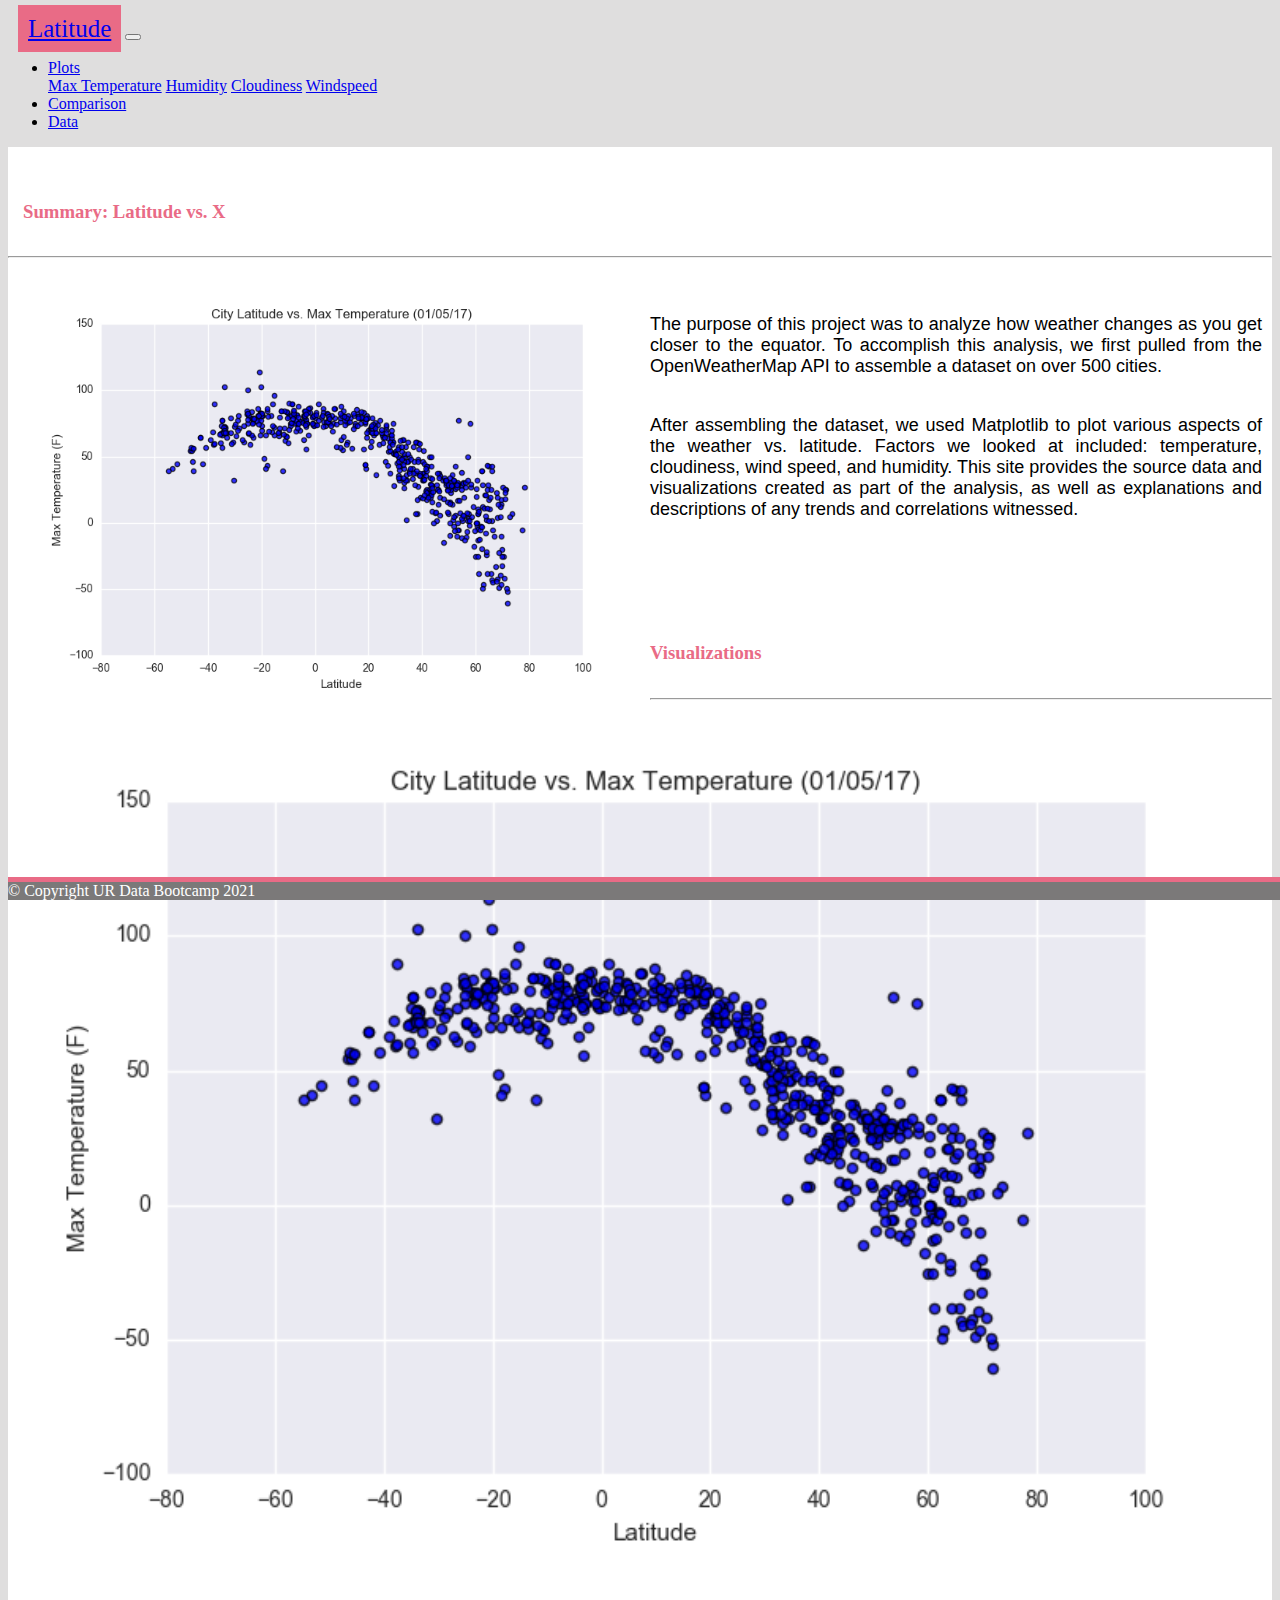
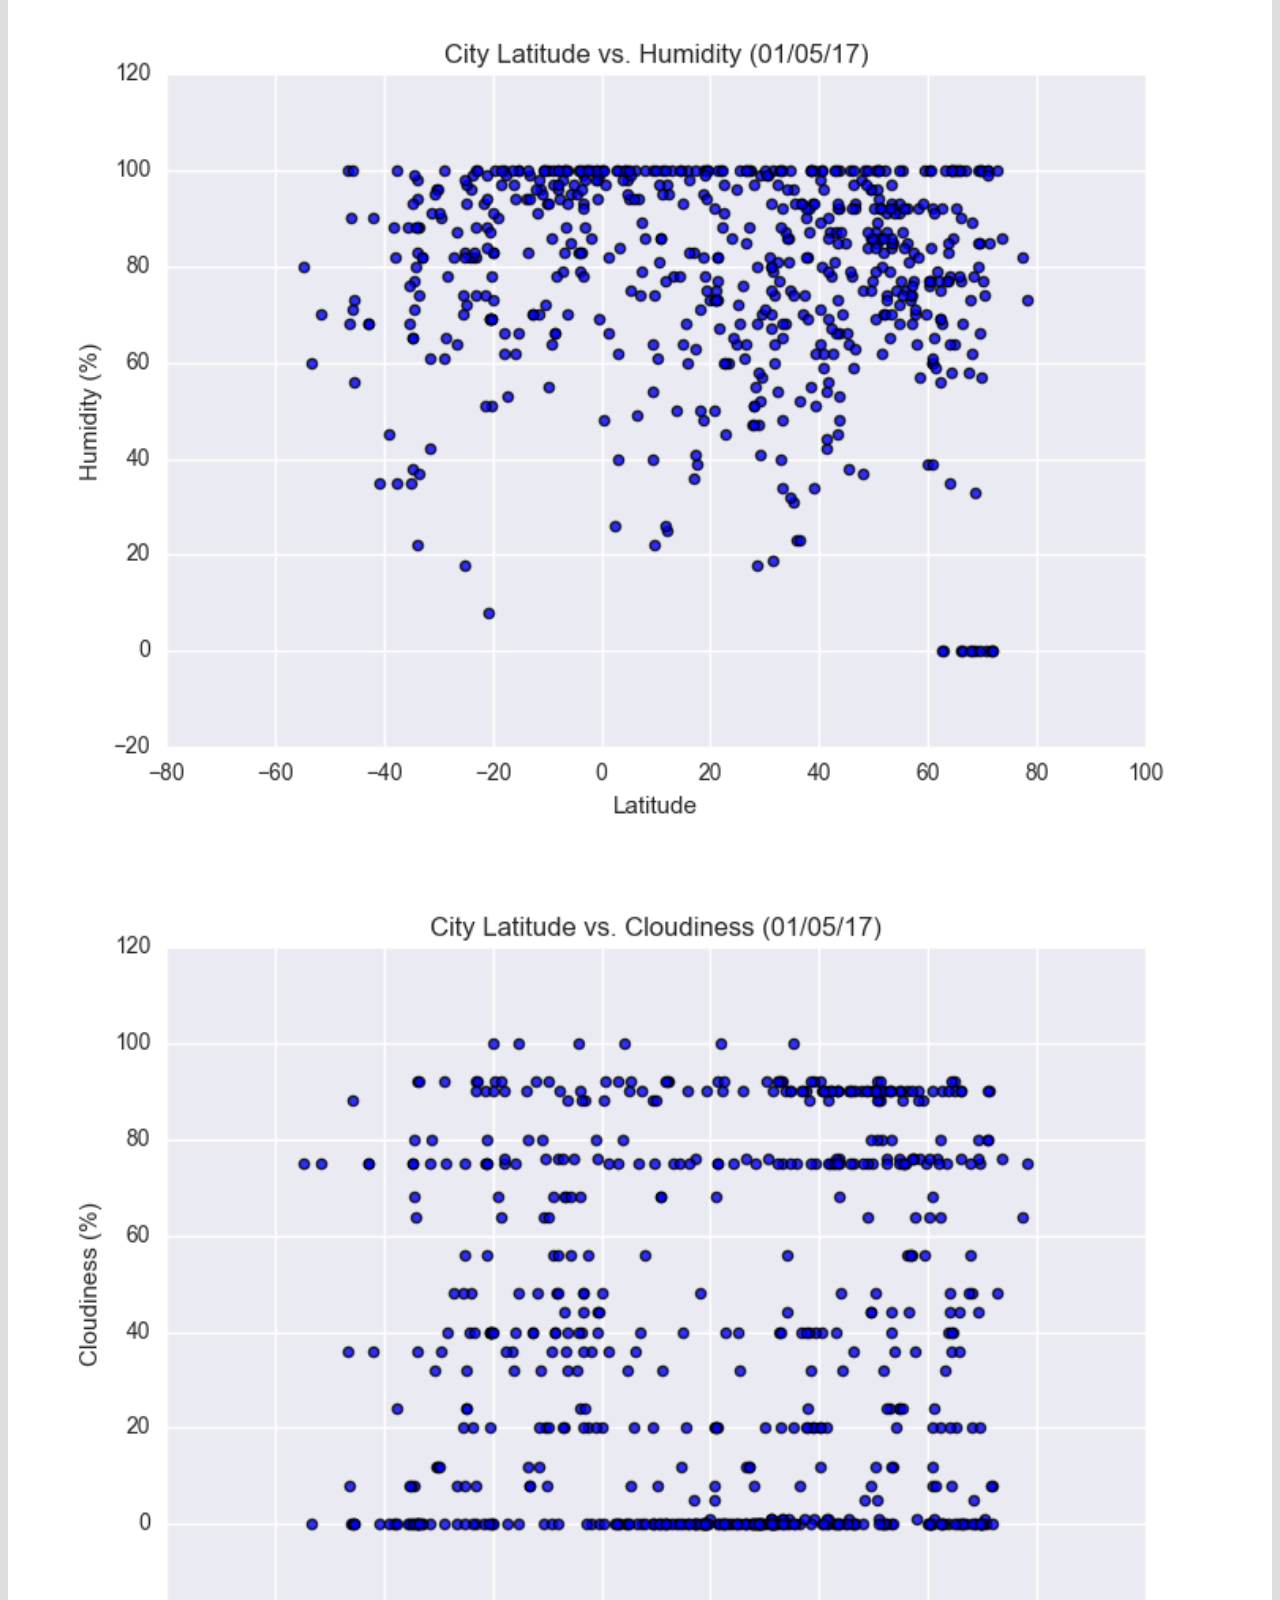
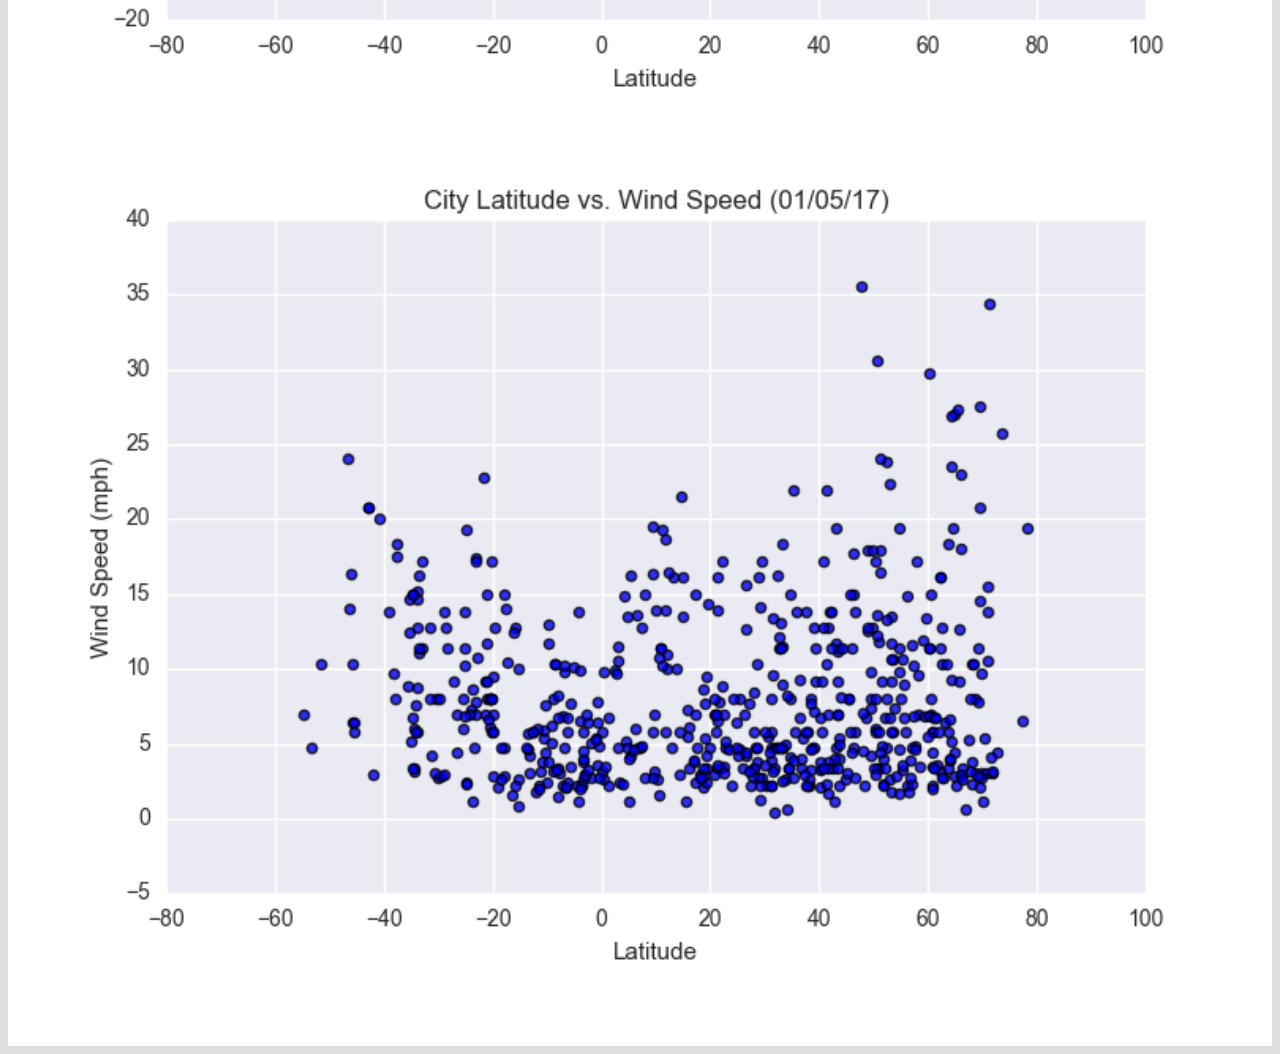
<file: index.html>
<!DOCTYPE html>
<html lang="en-us">

<head>
    <meta charset="UTF-8">
    <meta name="viewport" content="width=device-width, initial-scale=1">

    <link href="https://cdn.jsdelivr.net/npm/bootstrap@5.0.0-beta1/dist/css/bootstrap.min.css" rel="stylesheet" integrity="sha384-giJF6kkoqNQ00vy+HMDP7azOuL0xtbfIcaT9wjKHr8RbDVddVHyTfAAsrekwKmP1" crossorigin="anonymous">
    <script src="https://code.jquery.com/jquery-3.3.1.slim.min.js" integrity="sha384-q8i/X+965DzO0rT7abK41JStQIAqVgRVzpbzo5smXKp4YfRvH+8abtTE1Pi6jizo" crossorigin="anonymous"></script>
    <script src="https://cdnjs.cloudflare.com/ajax/libs/popper.js/1.14.7/umd/popper.min.js" integrity="sha384-UO2eT0CpHqdSJQ6hJty5KVphtPhzWj9WO1clHTMGa3JDZwrnQq4sF86dIHNDz0W1" crossorigin="anonymous"></script>
    <script src="https://stackpath.bootstrapcdn.com/bootstrap/4.3.1/js/bootstrap.min.js" integrity="sha384-JjSmVgyd0p3pXB1rRibZUAYoIIy6OrQ6VrjIEaFf/nJGzIxFDsf4x0xIM+B07jRM" crossorigin="anonymous"></script>

    <link rel="stylesheet" href="style.css">

    <title>Weather Visualization Summary</title>
</head>
<body>
    <nav class="navbar navbar-expand-lg navbar-light bg-light">
        <div class="container">
            <a class="navbar-brand text-black" href="index.html" >Latitude</a>
            <button class="navbar-toggler" type="button" data-toggle="collapse" data-target="#navbarSupportedContent" aria-controls="navbarSupportedContent" aria-expanded="false" aria-label="Toggle navigation">
                <span class="navbar-toggler-icon"></span>
            </button>

            <div class="collapse navbar-collapse justify-content-end" id="navbarSupportedContent">
                <ul class="navbar-nav ml-auto">
                    <li class="nav-item dropdown">
                        <a class="nav-link dropdown-toggle" href="#" id="navbarDropdown" role="button" data-toggle="dropdown" aria-haspopup="true" aria-expanded="false">
                            Plots
                        </a>
                        <div class="dropdown-menu dropdown-menu-right" aria-labelledby="navbarDropdown">
                            <a class="dropdown-item" href="temp.html">Max Temperature</a>
                            <a class="dropdown-item" href="humidity.html">Humidity</a>
                            <a class="dropdown-item" href="cloudiness.html">Cloudiness</a>
                            <a class="dropdown-item" href="windspeed.html">Windspeed</a>
                        </div>
                    </li>
                    <li class="nav-item">
                        <a class="nav-link" href="comparison.html">Comparison</a>
                    </li>
                    <li class="nav-item">
                        <a class="nav-link" href="data.html">Data</a>
                    </li>
                </ul>
            </div>
        </div>
    </nav>

    <div class="container">
        <div class="row">
            <div class="col-md-8">
                <div class="col-md-12">
                    <h3> Summary: Latitude vs. X</h3>
                    <hr>
                    <div class="thumbnail">
                        <img src="Resources/assets/images/Fig1.png" class="square" width="50%" alt="temperature">
                    </div>
                    <p>The purpose of this project was to analyze how weather changes as you get closer to the equator. To accomplish this analysis, we first pulled from the OpenWeatherMap API to assemble a dataset on over 500 cities.</p>
                    <p>After assembling the dataset, we used Matplotlib to plot various aspects of the weather vs. latitude. Factors we looked at included: temperature, cloudiness, wind speed, and humidity. This site provides the source data and visualizations created as part of the analysis, as well as explanations and descriptions of any trends and correlations witnessed.</p>
                </div>
            </div>
            <div class="col-md-4">
                <div class="col-md-12">
                    <h3>Visualizations</h3>
                    <hr>
                    <div class="row">
                        <div class="col-3 col-md-6">
                            <a href="temp.html"><img src="Resources/assets/images/Fig1.png" width="100%" alt="temperature"></a>
                        </div>
                        <div class="col-3 col-md-6">
                            <a href="humidity.html"><img src="Resources/assets/images/Fig2.png" width="100%" alt="humidity"></a>
                        </div>

                        <div class="col-3 col-md-6">
                            <a href="cloudiness.html"><img src="Resources/assets/images/Fig3.png" width="100%" alt="cloudiness"></a>
                        </div>
                        <div class="col-3 col-md-6">
                            <a href="windspeed.html"><img src="Resources/assets/images/Fig4.png" width="100%" alt="wind speed"></a>
                        </div>
                    </div>
                </div>
            </div>
        </div>
    </div>

    <footer class="page-footer font-small footer-dark">
        <div class="footer-copyright text-center py-3">© Copyright UR Data Bootcamp 2021</div>
    </footer>
    </body>
</html>
</file>
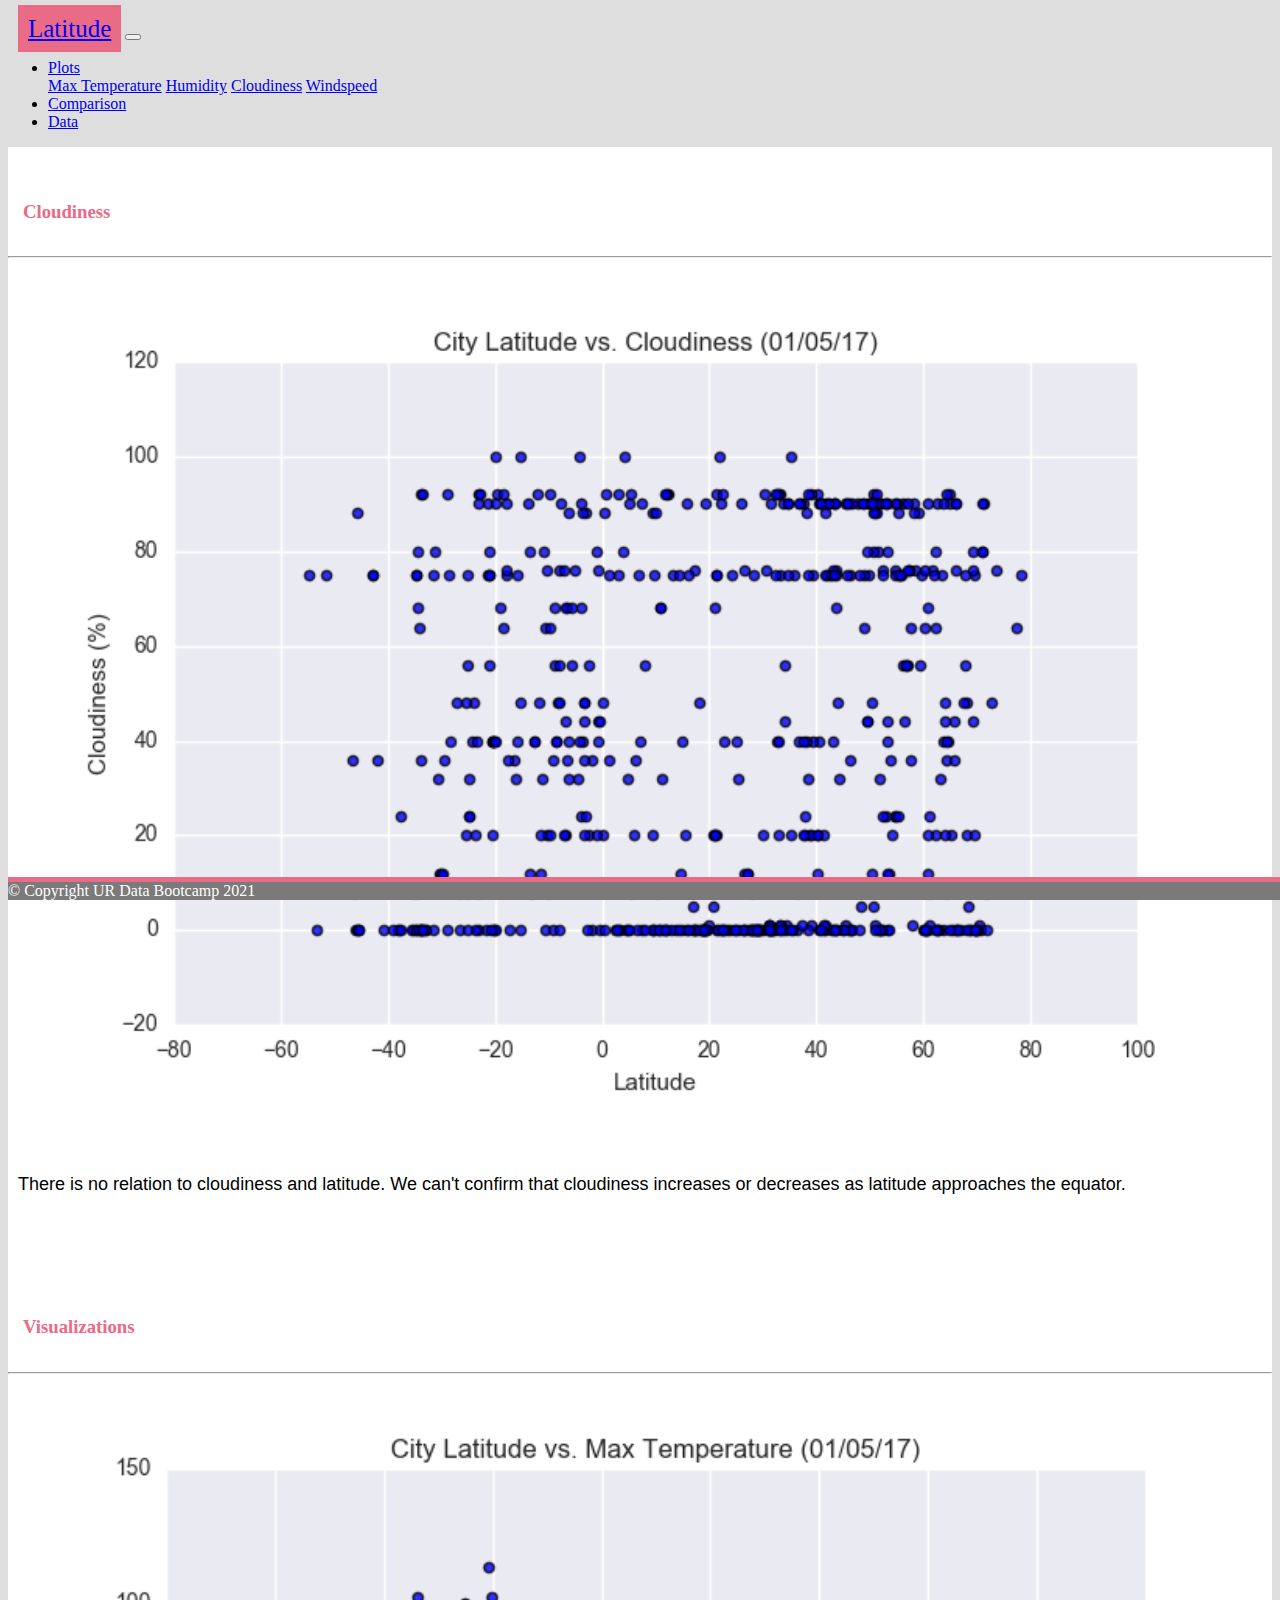
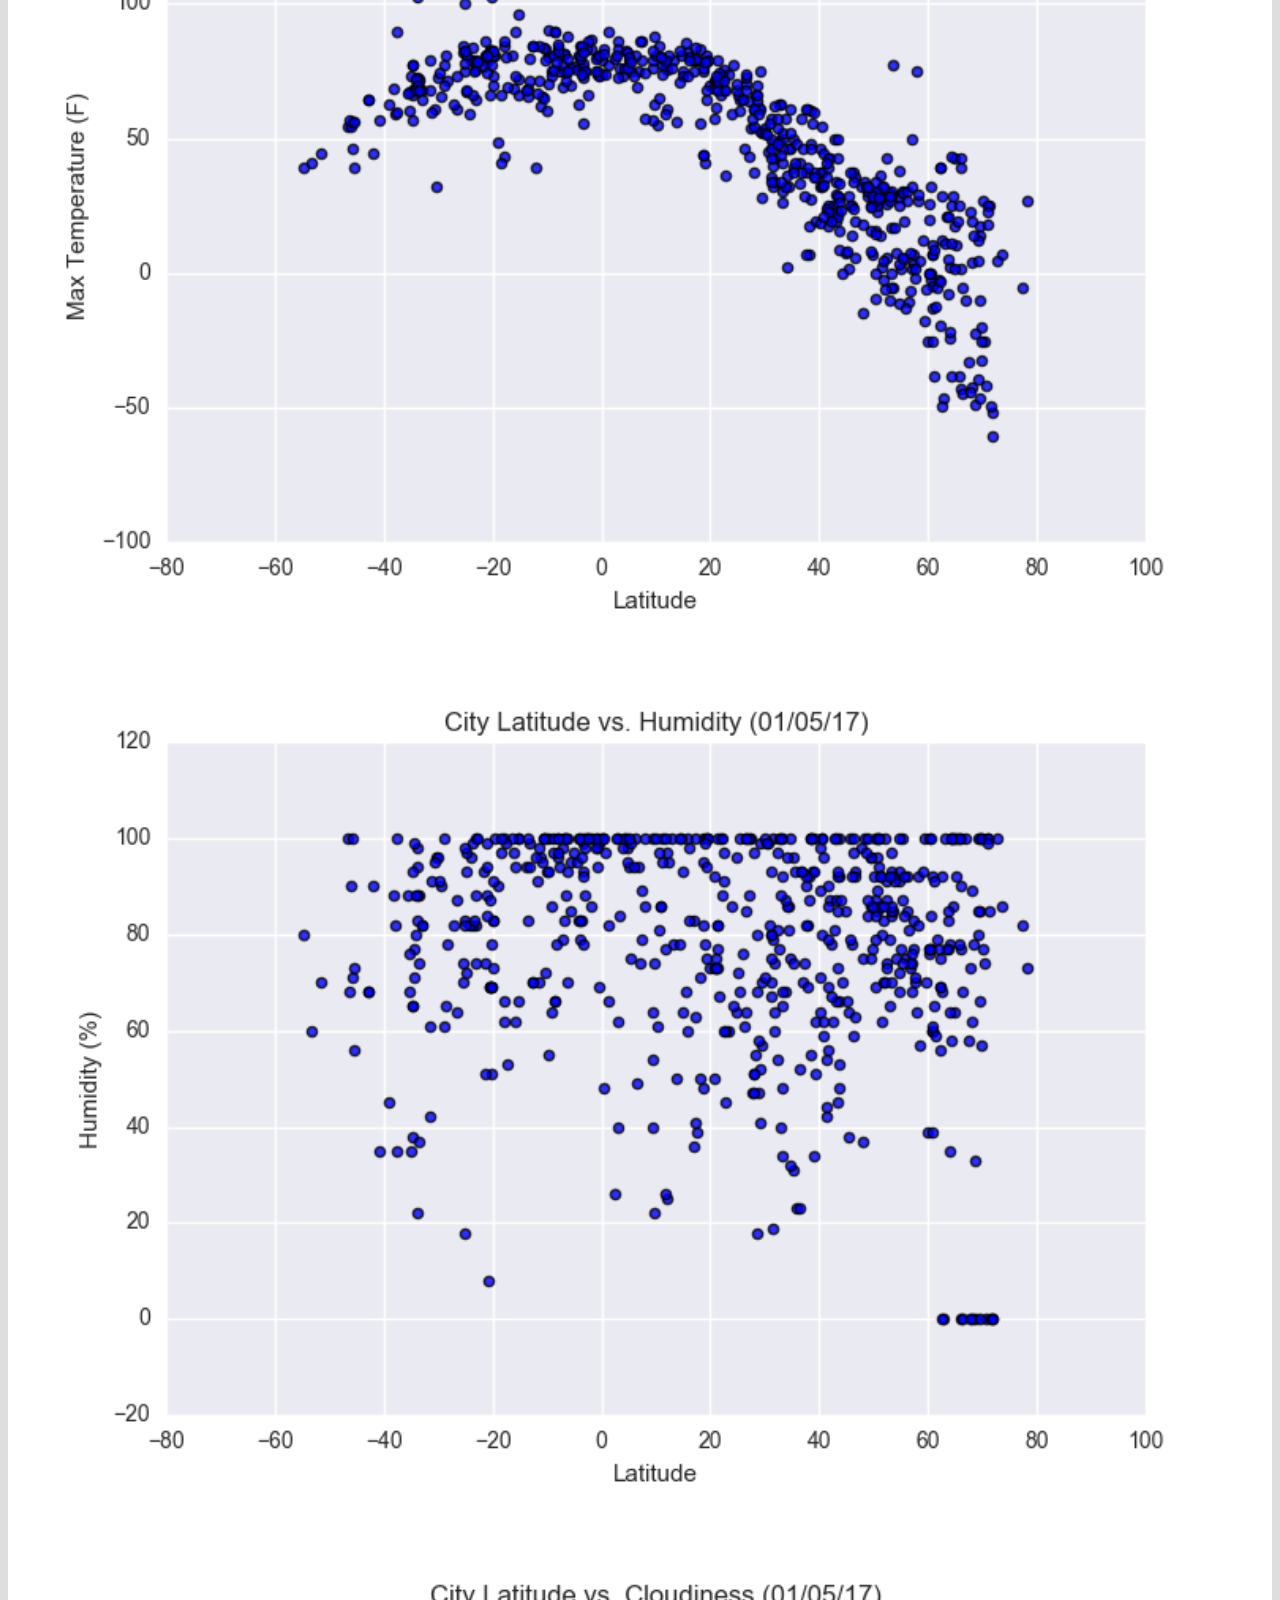
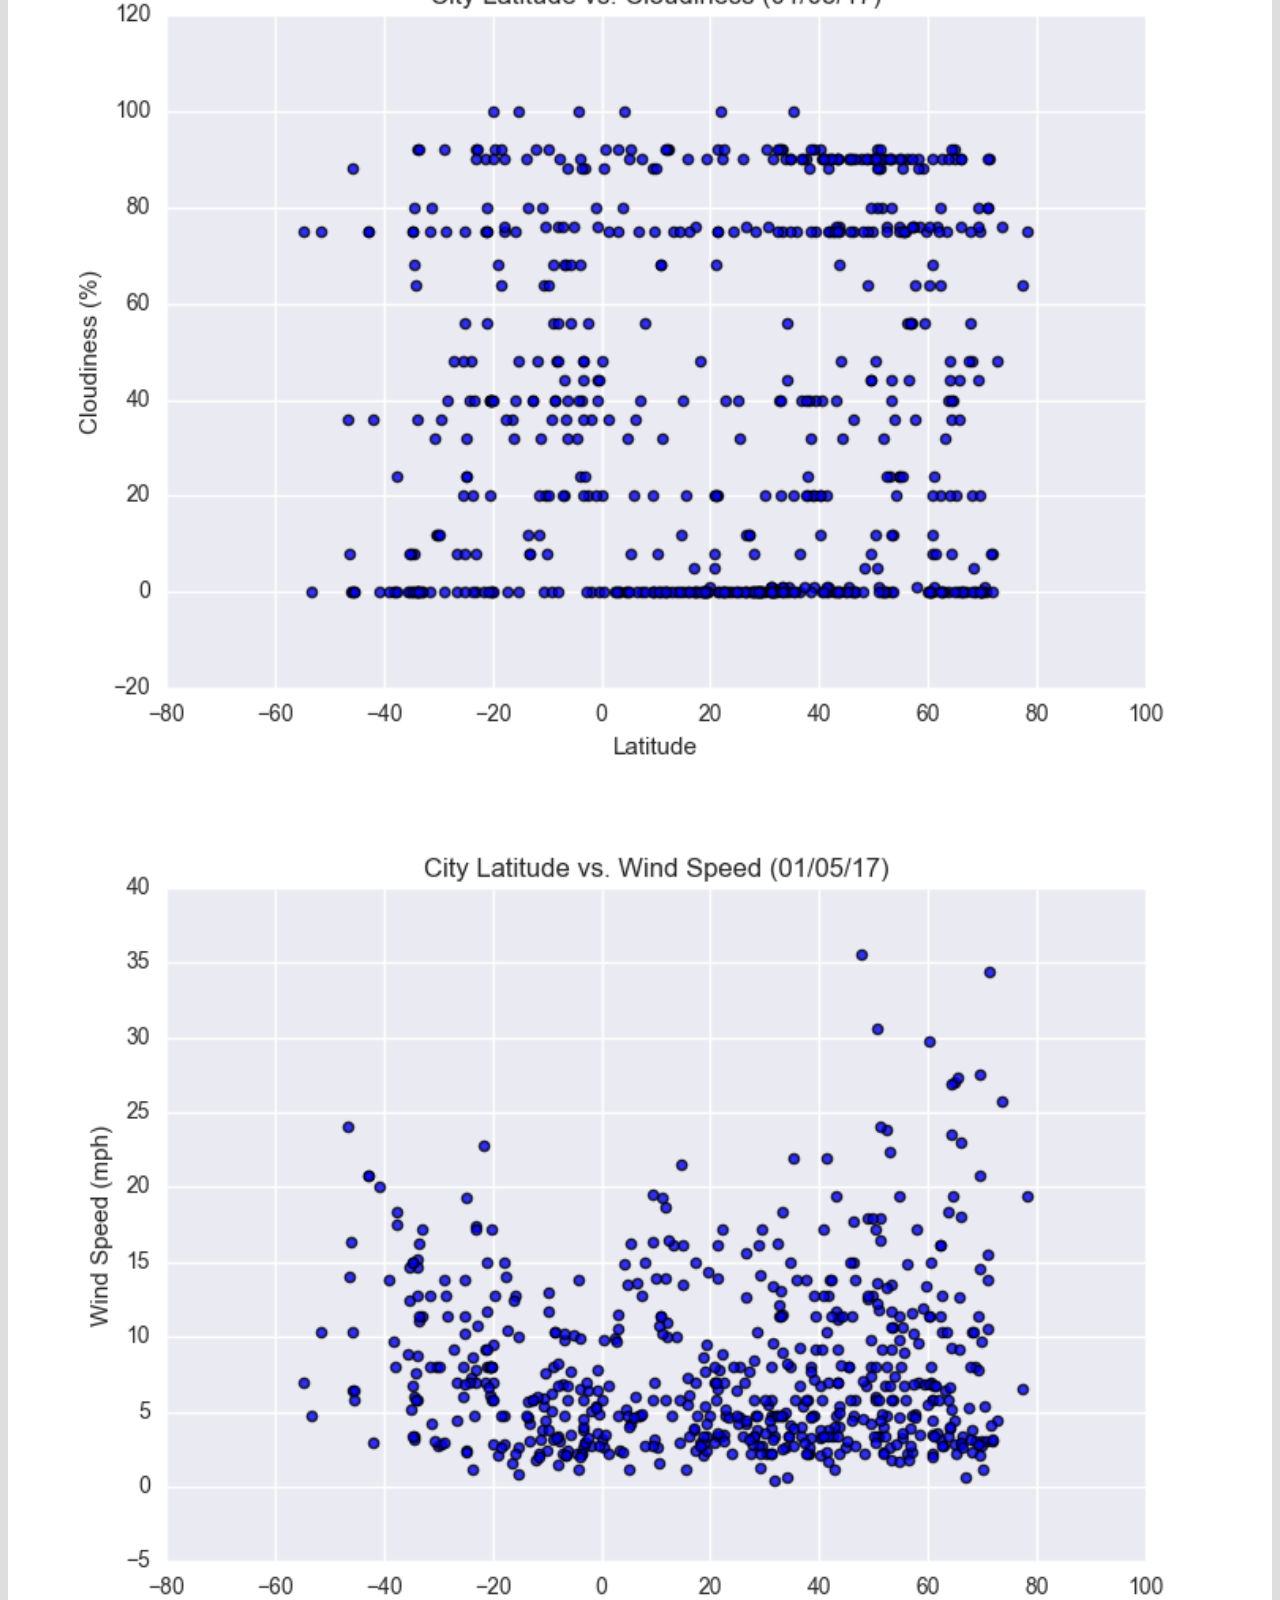
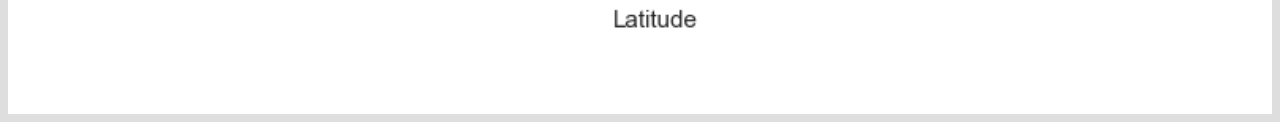
<file: cloudiness.html>
<!DOCTYPE html>
<html lang="en-us">

<head>
    <meta charset="UTF-8">
    <meta name="viewport" content="width=device-width, initial-scale=1">

    <link href="https://cdn.jsdelivr.net/npm/bootstrap@5.0.0-beta1/dist/css/bootstrap.min.css" rel="stylesheet" integrity="sha384-giJF6kkoqNQ00vy+HMDP7azOuL0xtbfIcaT9wjKHr8RbDVddVHyTfAAsrekwKmP1" crossorigin="anonymous">
    <script src="https://code.jquery.com/jquery-3.3.1.slim.min.js" integrity="sha384-q8i/X+965DzO0rT7abK41JStQIAqVgRVzpbzo5smXKp4YfRvH+8abtTE1Pi6jizo" crossorigin="anonymous"></script>
    <script src="https://cdnjs.cloudflare.com/ajax/libs/popper.js/1.14.7/umd/popper.min.js" integrity="sha384-UO2eT0CpHqdSJQ6hJty5KVphtPhzWj9WO1clHTMGa3JDZwrnQq4sF86dIHNDz0W1" crossorigin="anonymous"></script>
    <script src="https://stackpath.bootstrapcdn.com/bootstrap/4.3.1/js/bootstrap.min.js" integrity="sha384-JjSmVgyd0p3pXB1rRibZUAYoIIy6OrQ6VrjIEaFf/nJGzIxFDsf4x0xIM+B07jRM" crossorigin="anonymous"></script>

    <link rel="stylesheet" href="style.css">

    <title>Cloudiness</title>
</head>
<body>
    <nav class="navbar navbar-expand-lg navbar-light bg-light">
        <div class="container">
            <a class="navbar-brand text-black" href="index.html" >Latitude</a>
            <button class="navbar-toggler" type="button" data-toggle="collapse" data-target="#navbarSupportedContent" aria-controls="navbarSupportedContent" aria-expanded="false" aria-label="Toggle navigation">
                <span class="navbar-toggler-icon"></span>
            </button>

            <div class="collapse navbar-collapse justify-content-end" id="navbarSupportedContent">
                <ul class="navbar-nav ml-auto">
                    <li class="nav-item dropdown">
                        <a class="nav-link dropdown-toggle" href="#" id="navbarDropdown" role="button" data-toggle="dropdown" aria-haspopup="true" aria-expanded="false">
                            Plots
                        </a>
                        <div class="dropdown-menu dropdown-menu-right" aria-labelledby="navbarDropdown">
                            <a class="dropdown-item" href="temp.html">Max Temperature</a>
                            <a class="dropdown-item" href="humidity.html">Humidity</a>
                            <a class="dropdown-item" href="cloudiness.html">Cloudiness</a>
                            <a class="dropdown-item" href="windspeed.html">Windspeed</a>
                        </div>
                    </li>
                    <li class="nav-item">
                        <a class="nav-link" href="comparison.html">Comparison</a>
                    </li>
                    <li class="nav-item">
                        <a class="nav-link" href="data.html">Data</a>
                    </li>
                </ul>
            </div>
        </div>
    </nav>

    <div class="container">
        <div class="row">
            <div class="col-md-8">
                <div class="col-md-12">
                    <h3>Cloudiness</h3>
                    <hr>
                    <div class="thumbnail">
                        <img class="img-thumbnail float-left" src="Resources/assets/images/Fig3.png" width="100%" alt="cloudiness">
                    </div>
                    <p>There is no relation to cloudiness and latitude. We can't confirm that cloudiness increases or decreases as latitude approaches the equator.</p>
                </div>
            </div>
            <div class="col-md-4">
                <div class="col-md-12">
                    <h3>Visualizations</h3>
                    <hr>
                    <div class="row">
                        <div class="col-3 col-md-6">
                            <a href="temp.html"><img src="Resources/assets/images/Fig1.png" width="100%" alt="temperature"></a>
                        </div>
                        <div class="col-3 col-md-6">
                            <a href="humidity.html"><img src="Resources/assets/images/Fig2.png" width="100%" alt="humidity"></a>
                        </div>

                        <div class="col-3 col-md-6">
                            <a href="cloudiness.html"><img src="Resources/assets/images/Fig3.png" width="100%" alt="cloudiness"></a>
                        </div>
                        <div class="col-3 col-md-6">
                            <a href="windspeed.html"><img src="Resources/assets/images/Fig4.png" width="100%" alt="wind speed"></a>
                        </div>
                    </div>
                </div>
            </div>
        </div>
    </div>

    <footer class="page-footer font-small footer-dark">
        <div class="footer-copyright text-center py-3">© Copyright UR Data Bootcamp 2021</div>
    </footer>
    </body>
</html>
</file>
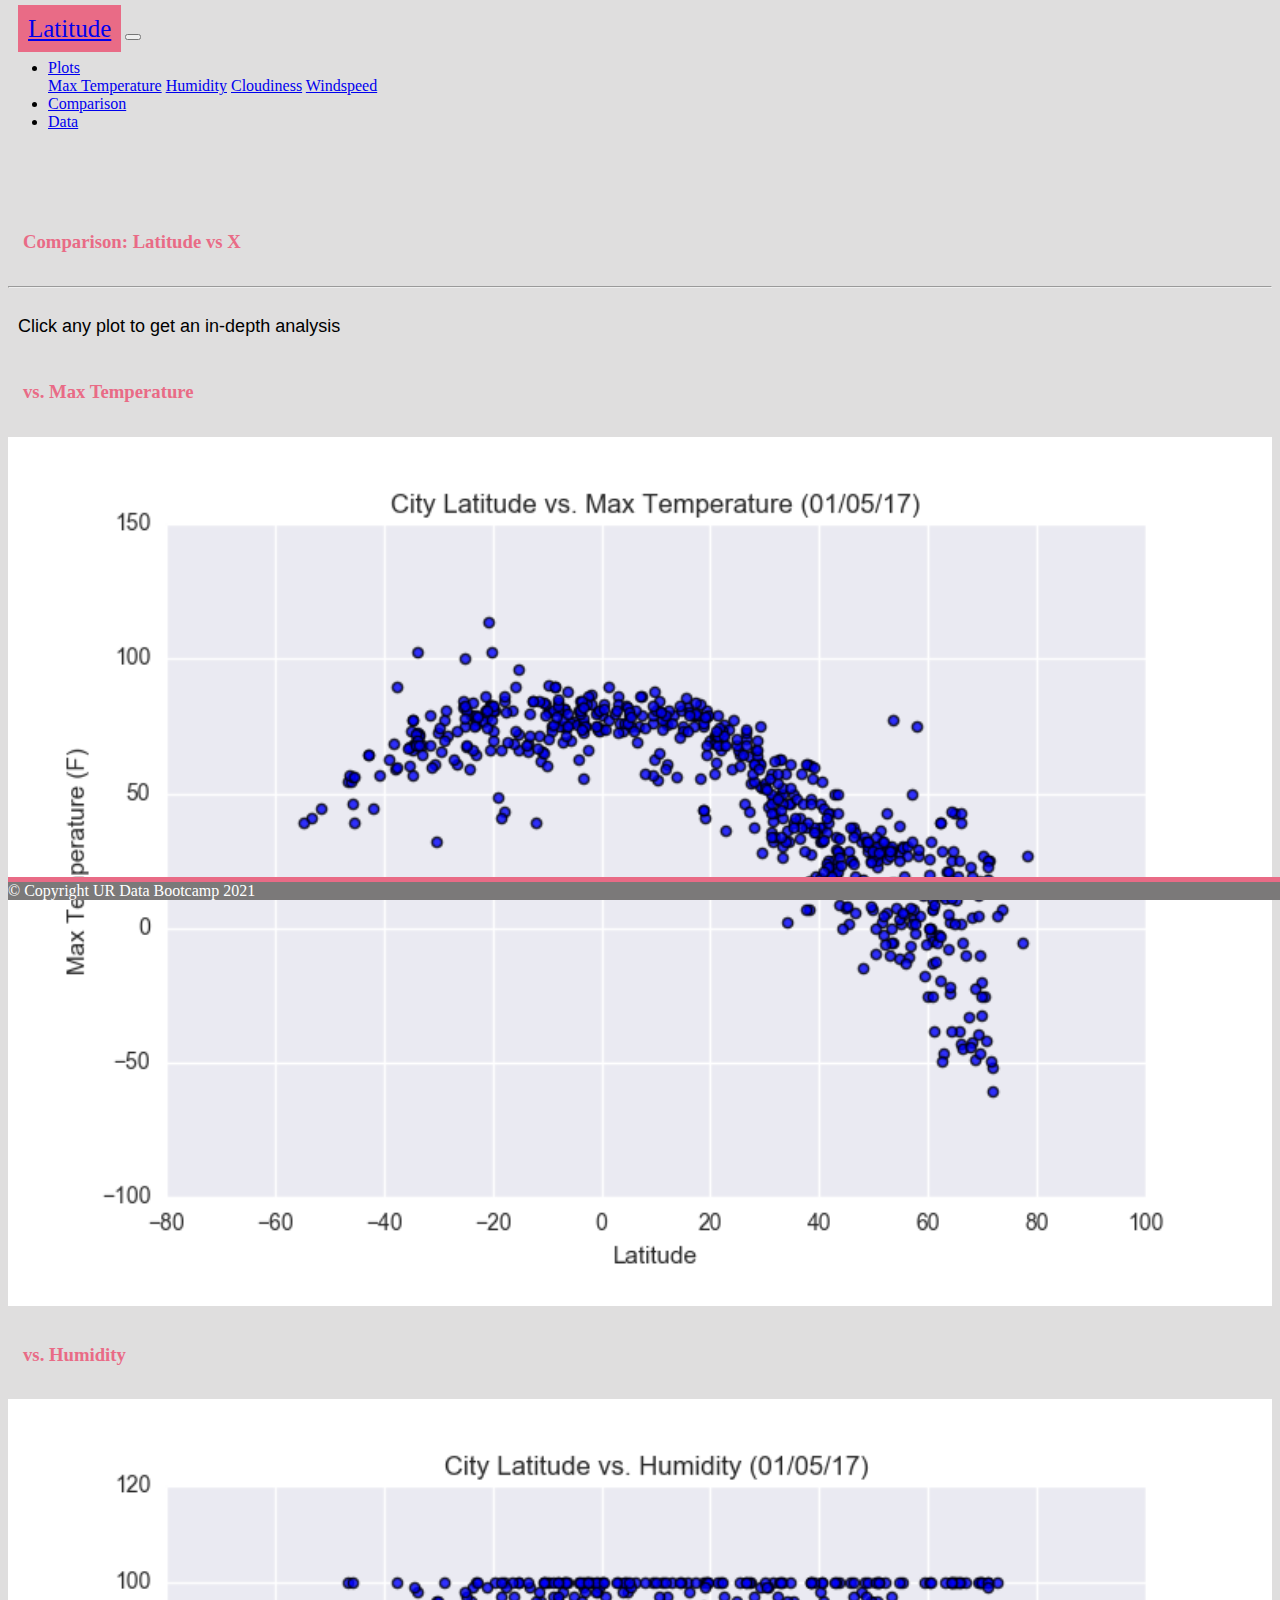
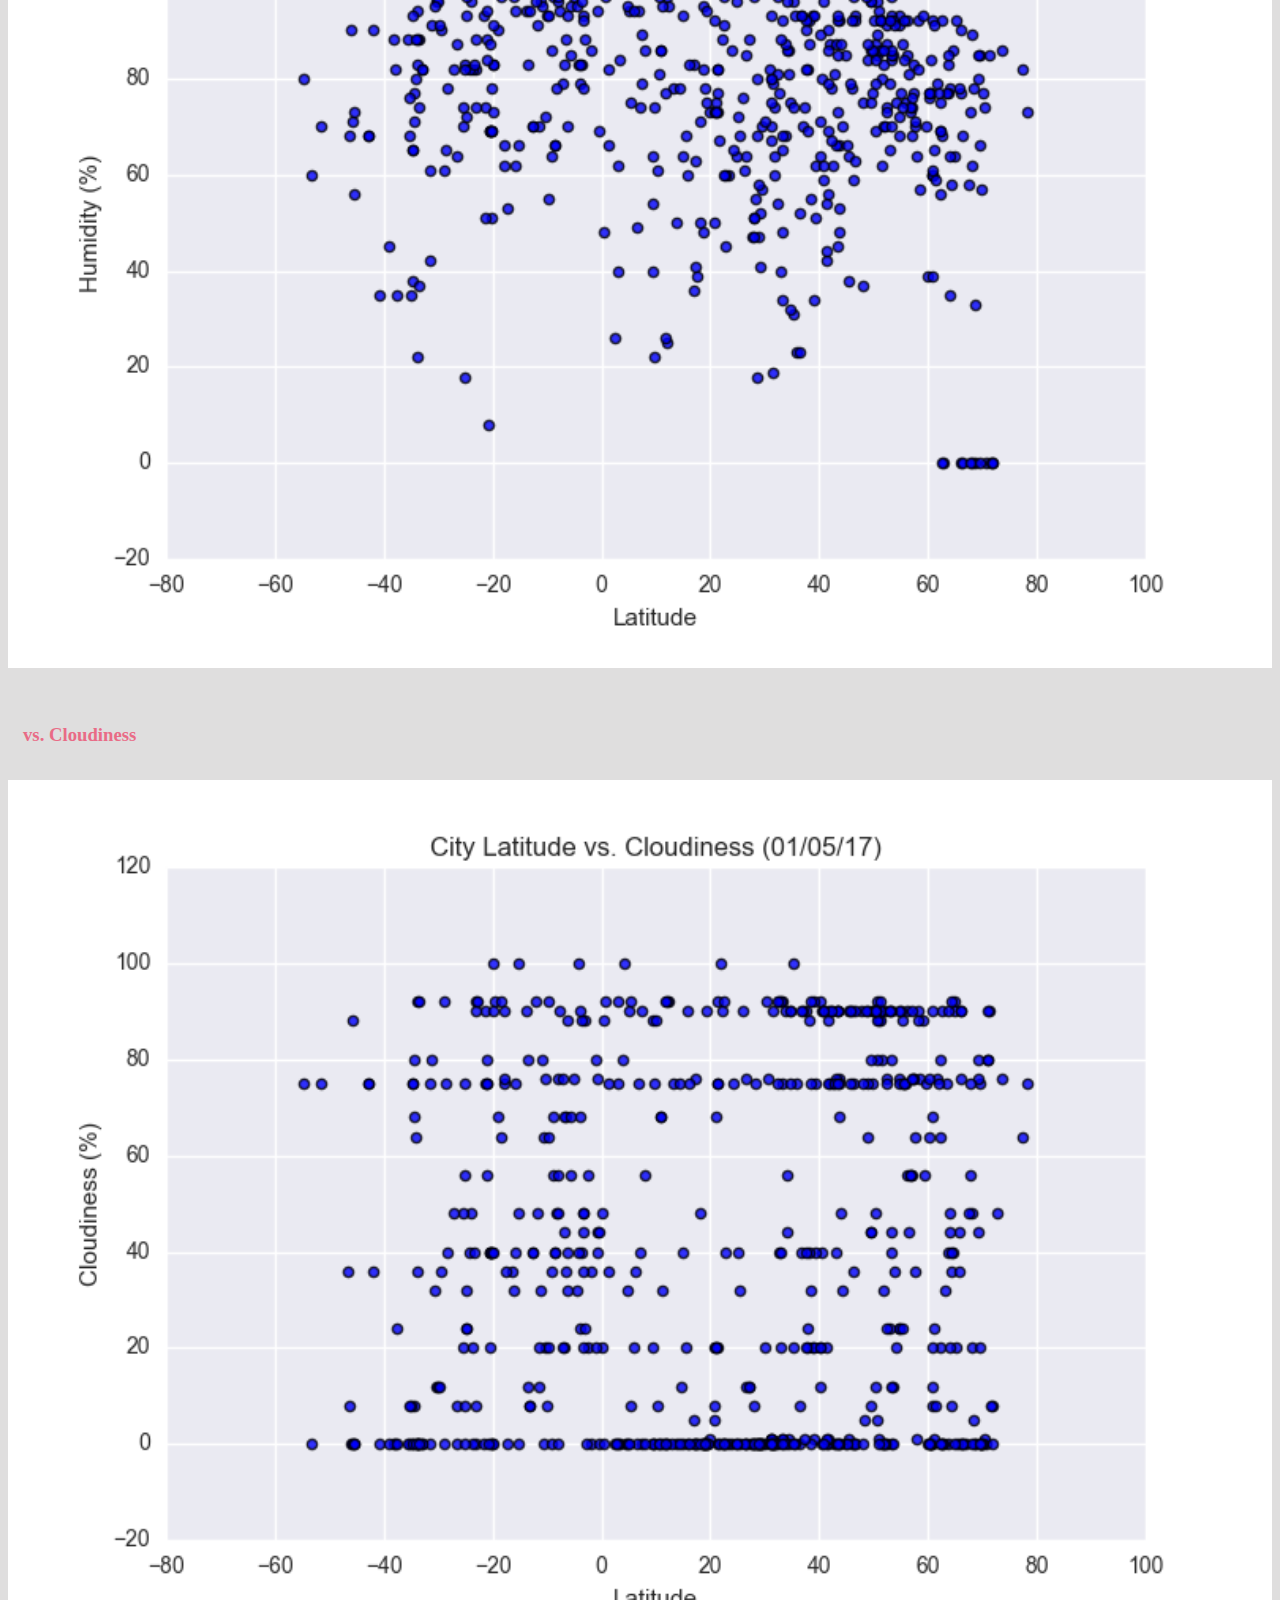
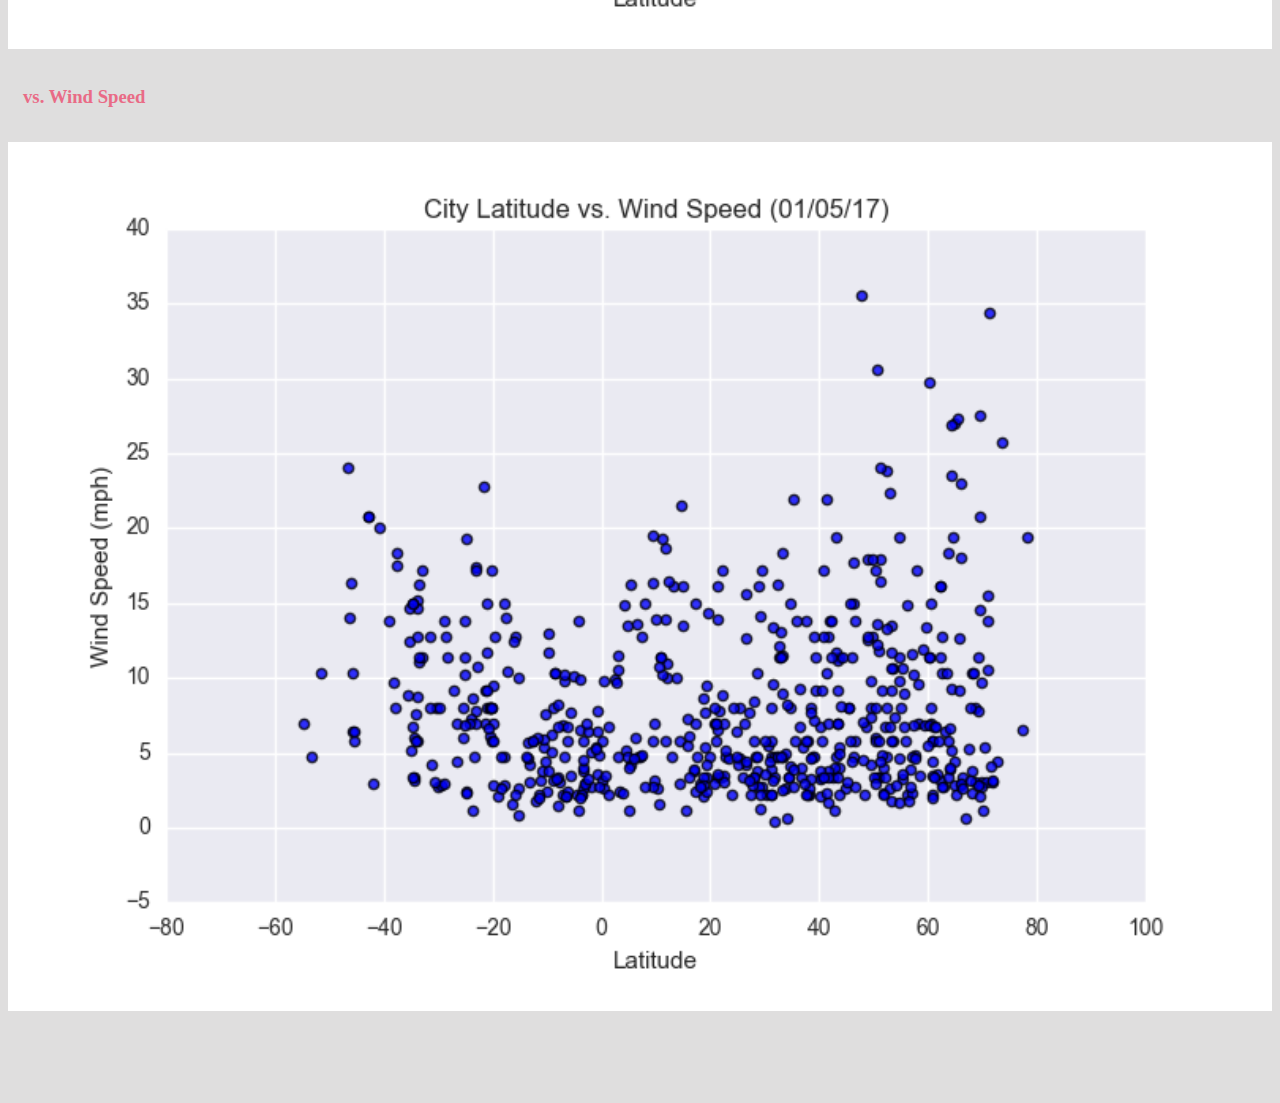
<file: comparison.html>
<!DOCTYPE html>
<html lang="en-us">

<head>
    <meta charset="UTF-8">
    <meta name="viewport" content="width=device-width, initial-scale=1">

    <link href="https://cdn.jsdelivr.net/npm/bootstrap@5.0.0-beta1/dist/css/bootstrap.min.css" rel="stylesheet" integrity="sha384-giJF6kkoqNQ00vy+HMDP7azOuL0xtbfIcaT9wjKHr8RbDVddVHyTfAAsrekwKmP1" crossorigin="anonymous">
    <script src="https://code.jquery.com/jquery-3.3.1.slim.min.js" integrity="sha384-q8i/X+965DzO0rT7abK41JStQIAqVgRVzpbzo5smXKp4YfRvH+8abtTE1Pi6jizo" crossorigin="anonymous"></script>
    <script src="https://cdnjs.cloudflare.com/ajax/libs/popper.js/1.14.7/umd/popper.min.js" integrity="sha384-UO2eT0CpHqdSJQ6hJty5KVphtPhzWj9WO1clHTMGa3JDZwrnQq4sF86dIHNDz0W1" crossorigin="anonymous"></script>
    <script src="https://stackpath.bootstrapcdn.com/bootstrap/4.3.1/js/bootstrap.min.js" integrity="sha384-JjSmVgyd0p3pXB1rRibZUAYoIIy6OrQ6VrjIEaFf/nJGzIxFDsf4x0xIM+B07jRM" crossorigin="anonymous"></script>

    <link rel="stylesheet" href="style.css">

    <title>Comparison</title>
</head>
<body>
    <nav class="navbar navbar-expand-lg navbar-light bg-light">
        <div class="container">
            <a class="navbar-brand text-black" href="index.html" >Latitude</a>
            <button class="navbar-toggler" type="button" data-toggle="collapse" data-target="#navbarSupportedContent" aria-controls="navbarSupportedContent" aria-expanded="false" aria-label="Toggle navigation">
                <span class="navbar-toggler-icon"></span>
            </button>

            <div class="collapse navbar-collapse justify-content-end" id="navbarSupportedContent">
                <ul class="navbar-nav ml-auto">
                    <li class="nav-item dropdown">
                        <a class="nav-link dropdown-toggle" href="#" id="navbarDropdown" role="button" data-toggle="dropdown" aria-haspopup="true" aria-expanded="false">
                            Plots
                        </a>
                        <div class="dropdown-menu dropdown-menu-right" aria-labelledby="navbarDropdown">
                            <a class="dropdown-item" href="temp.html">Max Temperature</a>
                            <a class="dropdown-item" href="humidity.html">Humidity</a>
                            <a class="dropdown-item" href="cloudiness.html">Cloudiness</a>
                            <a class="dropdown-item" href="windspeed.html">Windspeed</a>
                        </div>
                    </li>
                    <li class="nav-item">
                        <a class="nav-link" href="comparison.html">Comparison</a>
                    </li>
                    <li class="nav-item">
                        <a class="nav-link" href="data.html">Data</a>
                    </li>
                </ul>
            </div>
        </div>
    </nav>

    <div class="container content bg-white">
        <h3>Comparison: Latitude vs X</h3>
        <hr>
        <p>Click any plot to get an in-depth analysis</p>
        <div class="row">
            <div class="col-md-6">
                <h3 class="text-center">vs. Max Temperature</h3>
                <a href="temp.html"><img src="Resources/assets/images/Fig1.png" width="100%" alt="temperature"></a>
            </div>
            <div class="col-md-6">
                <h3 class="text-center">vs. Humidity</h3>
                <a href="temp.html"><img src="Resources/assets/images/Fig2.png" width="100%" alt="humidity"></a>
            </div>
            <br>
            <div class="col-md-6">
                <h3 class="text-center">vs. Cloudiness</h3>
                <a href="temp.html"><img src="Resources/assets/images/Fig3.png" width="100%" alt="cloudiness"></a>
            </div>
            <div class="col-md-6">
                <h3 class="text-center">vs. Wind Speed</h3>
                <a href="temp.html"><img src="Resources/assets/images/Fig4.png" width="100%" alt="wind speed"></a>
            </div>
        </div>
    </div>

    <footer class="page-footer font-small footer-dark">
        <div class="footer-copyright text-center py-3">© Copyright UR Data Bootcamp 2021</div>
    </footer>
    </body>
</html>
</file>
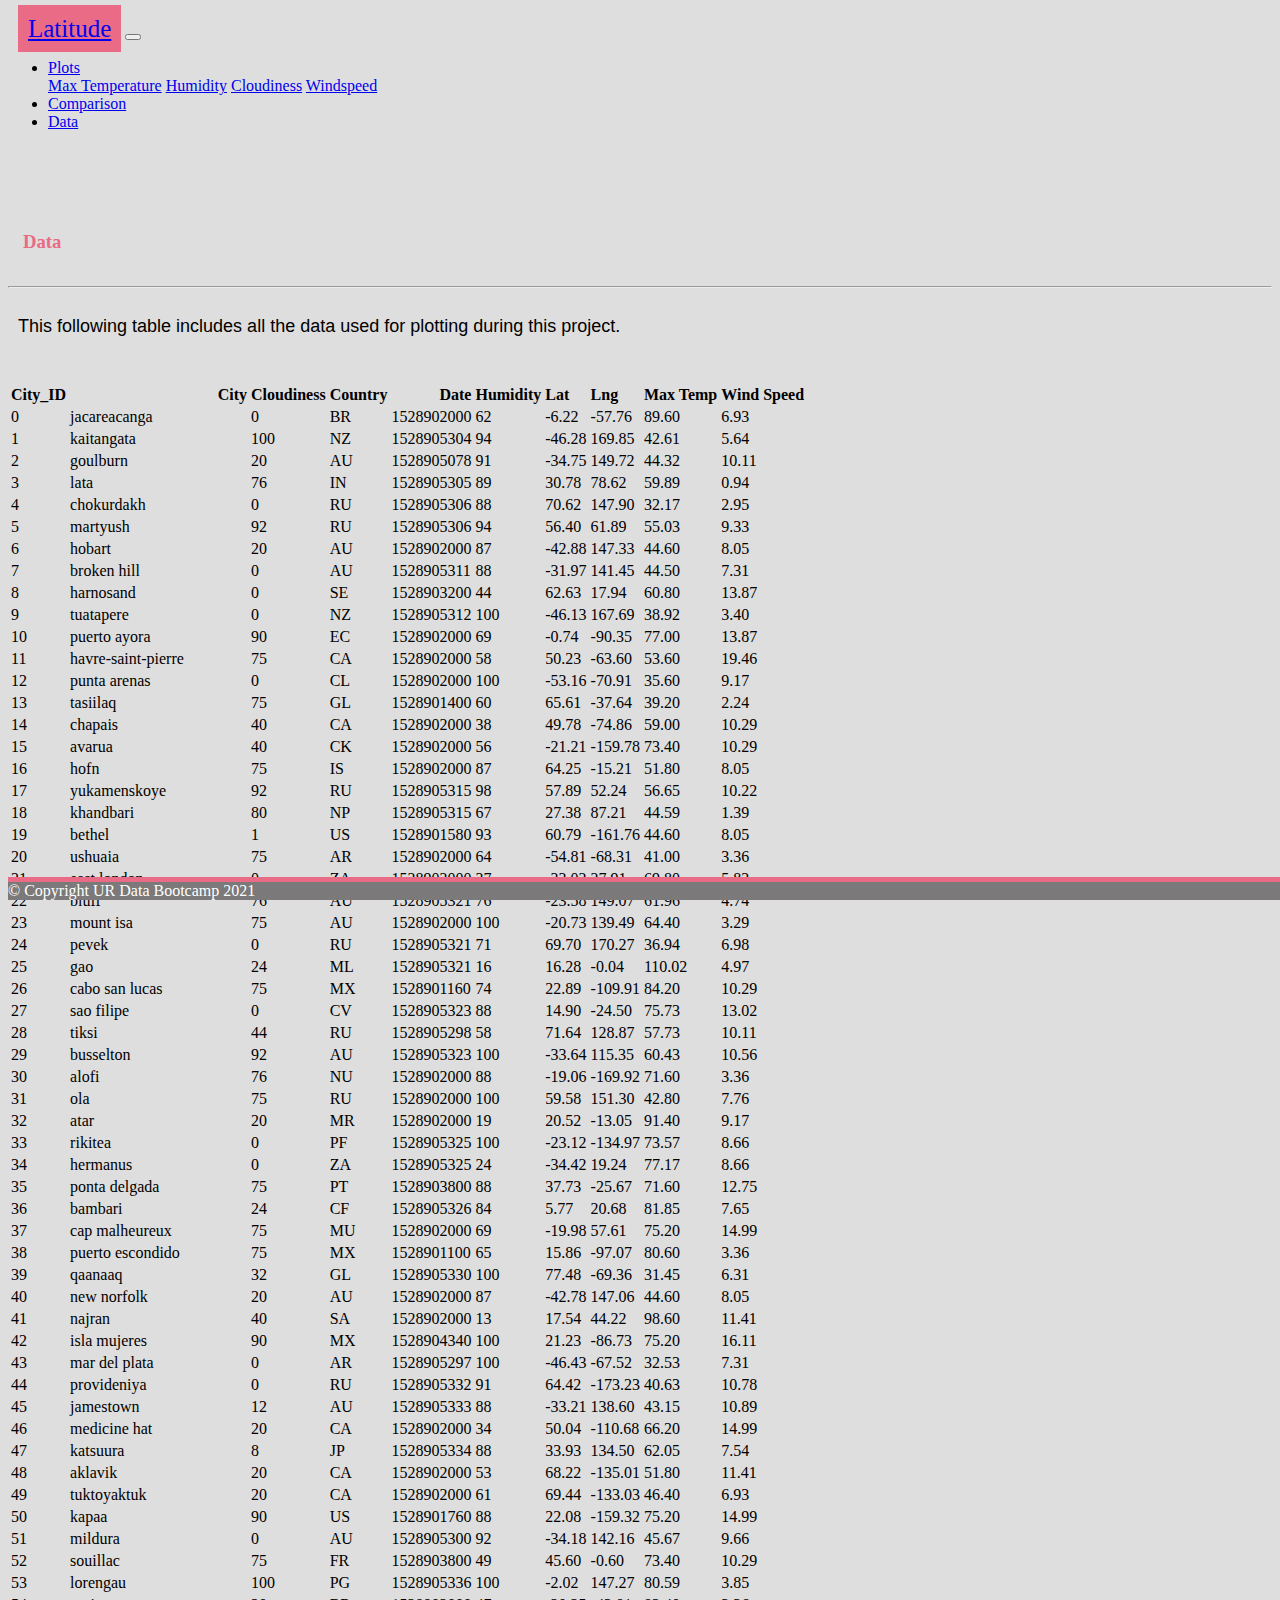
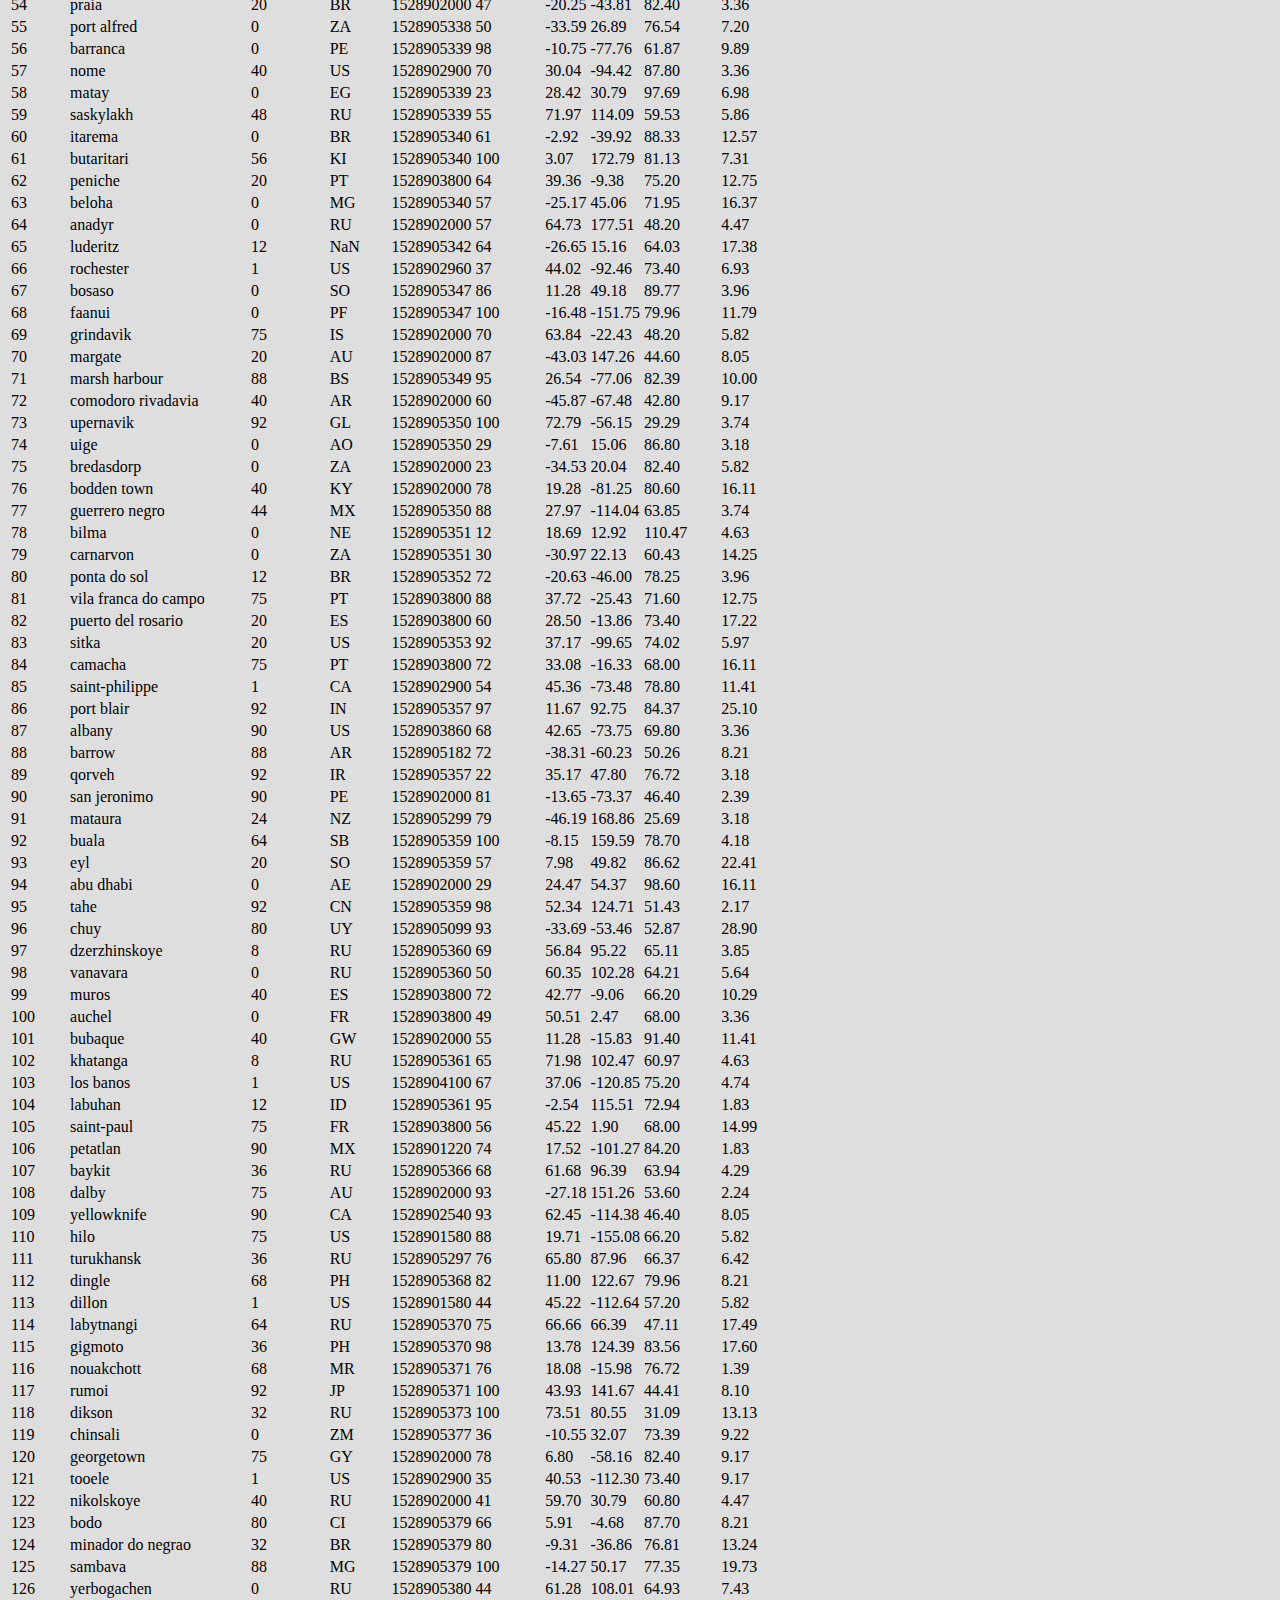
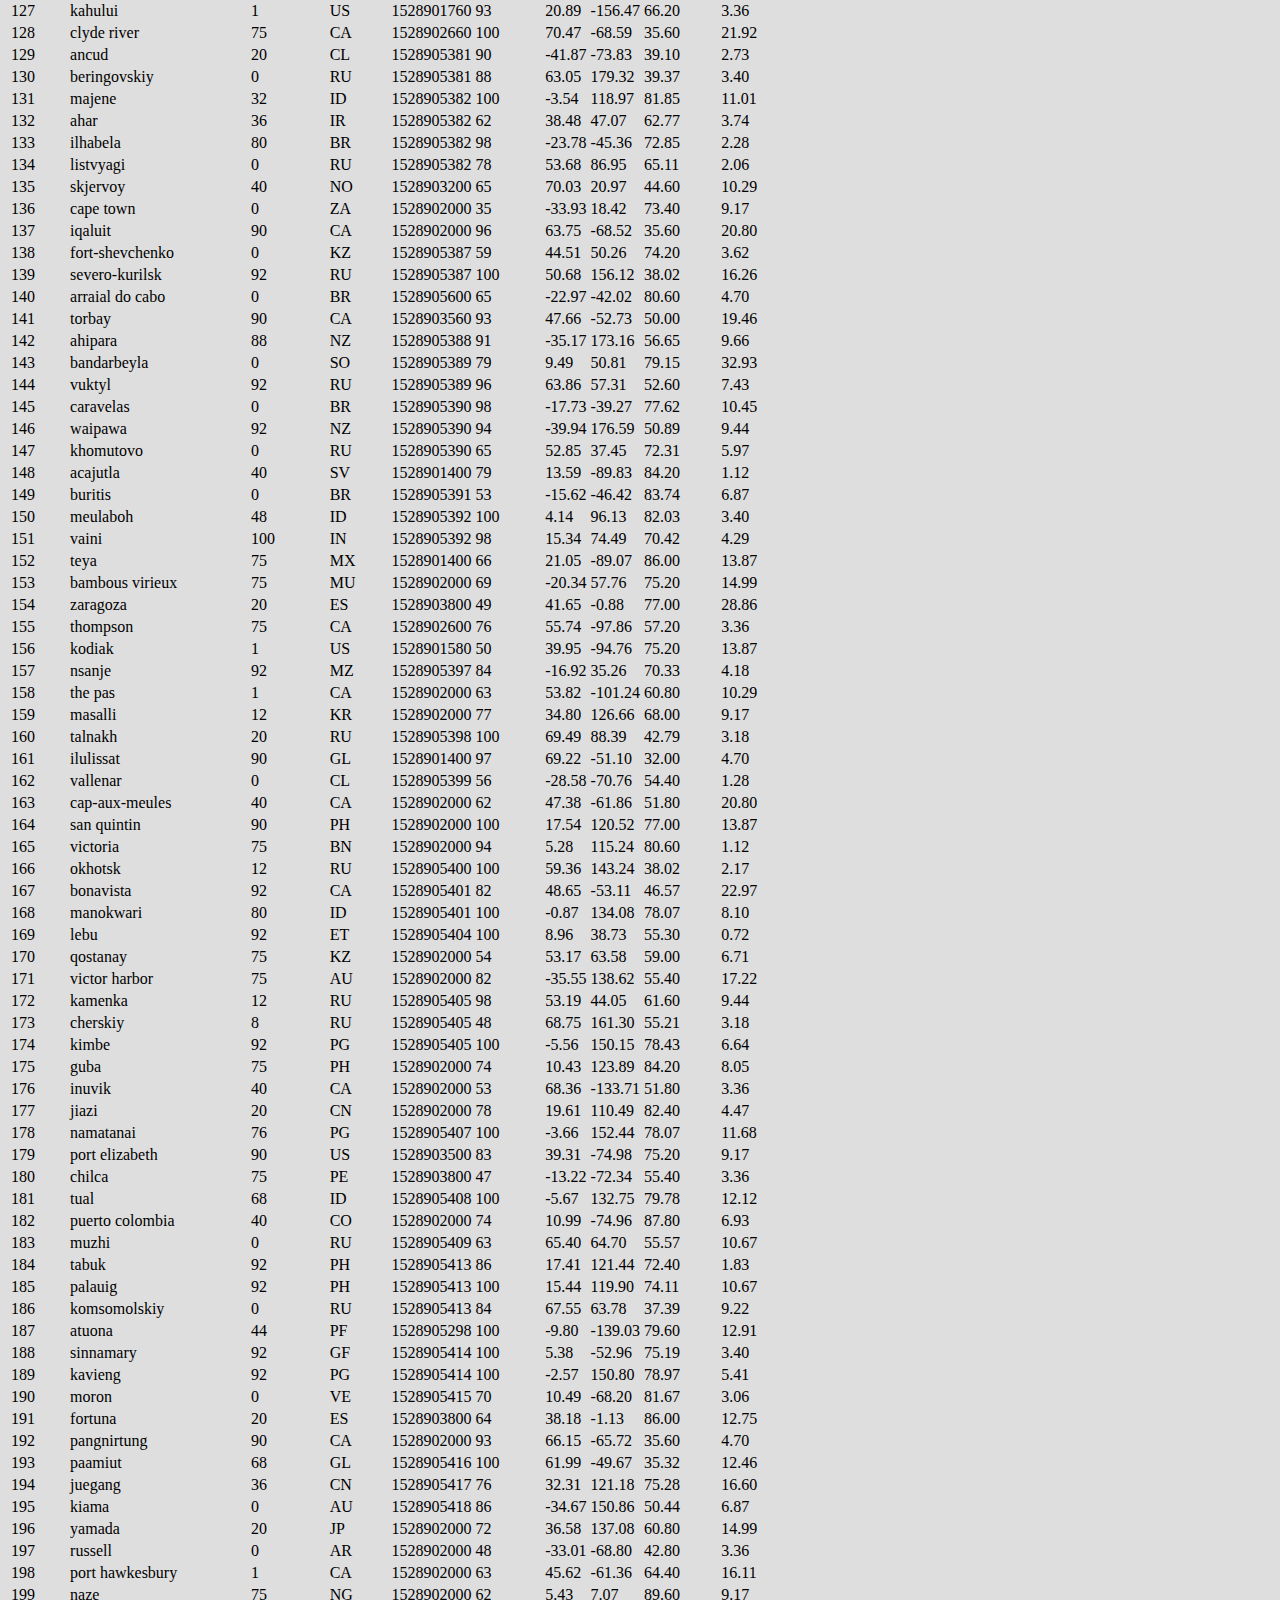
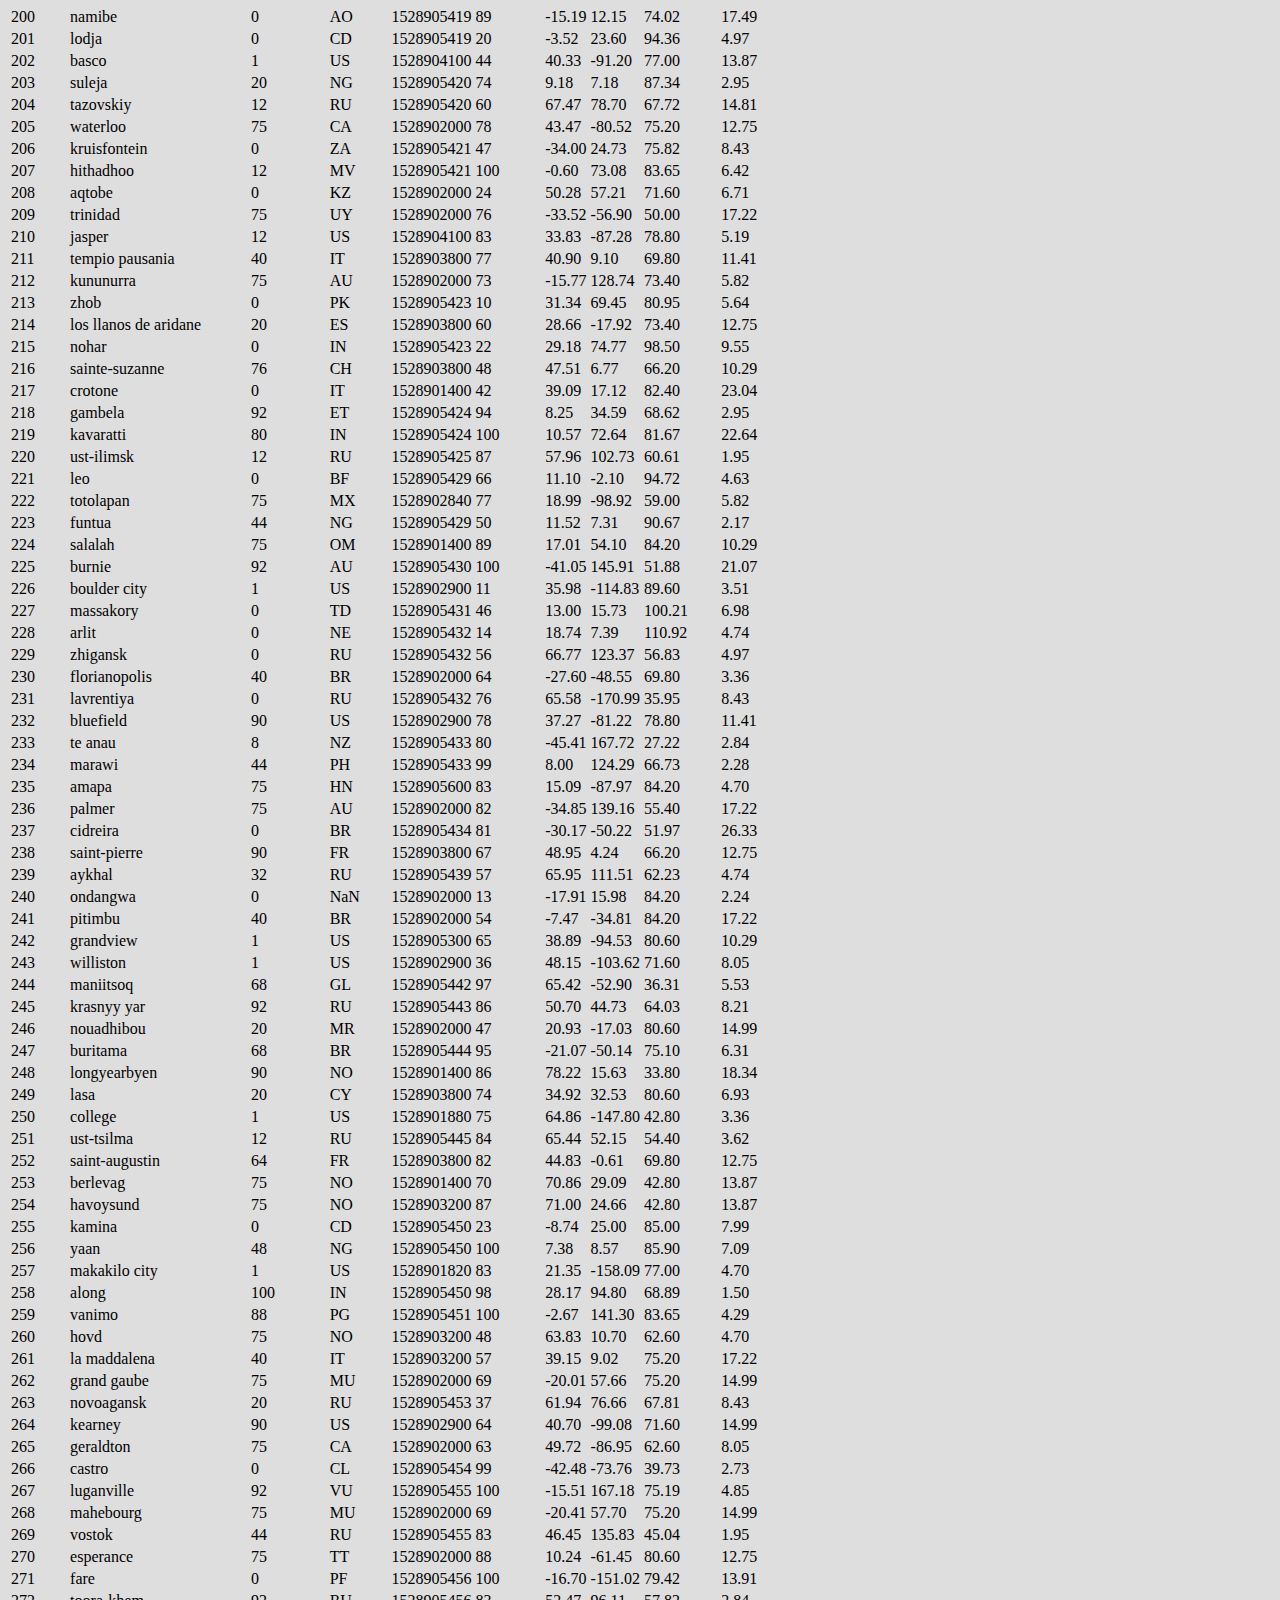
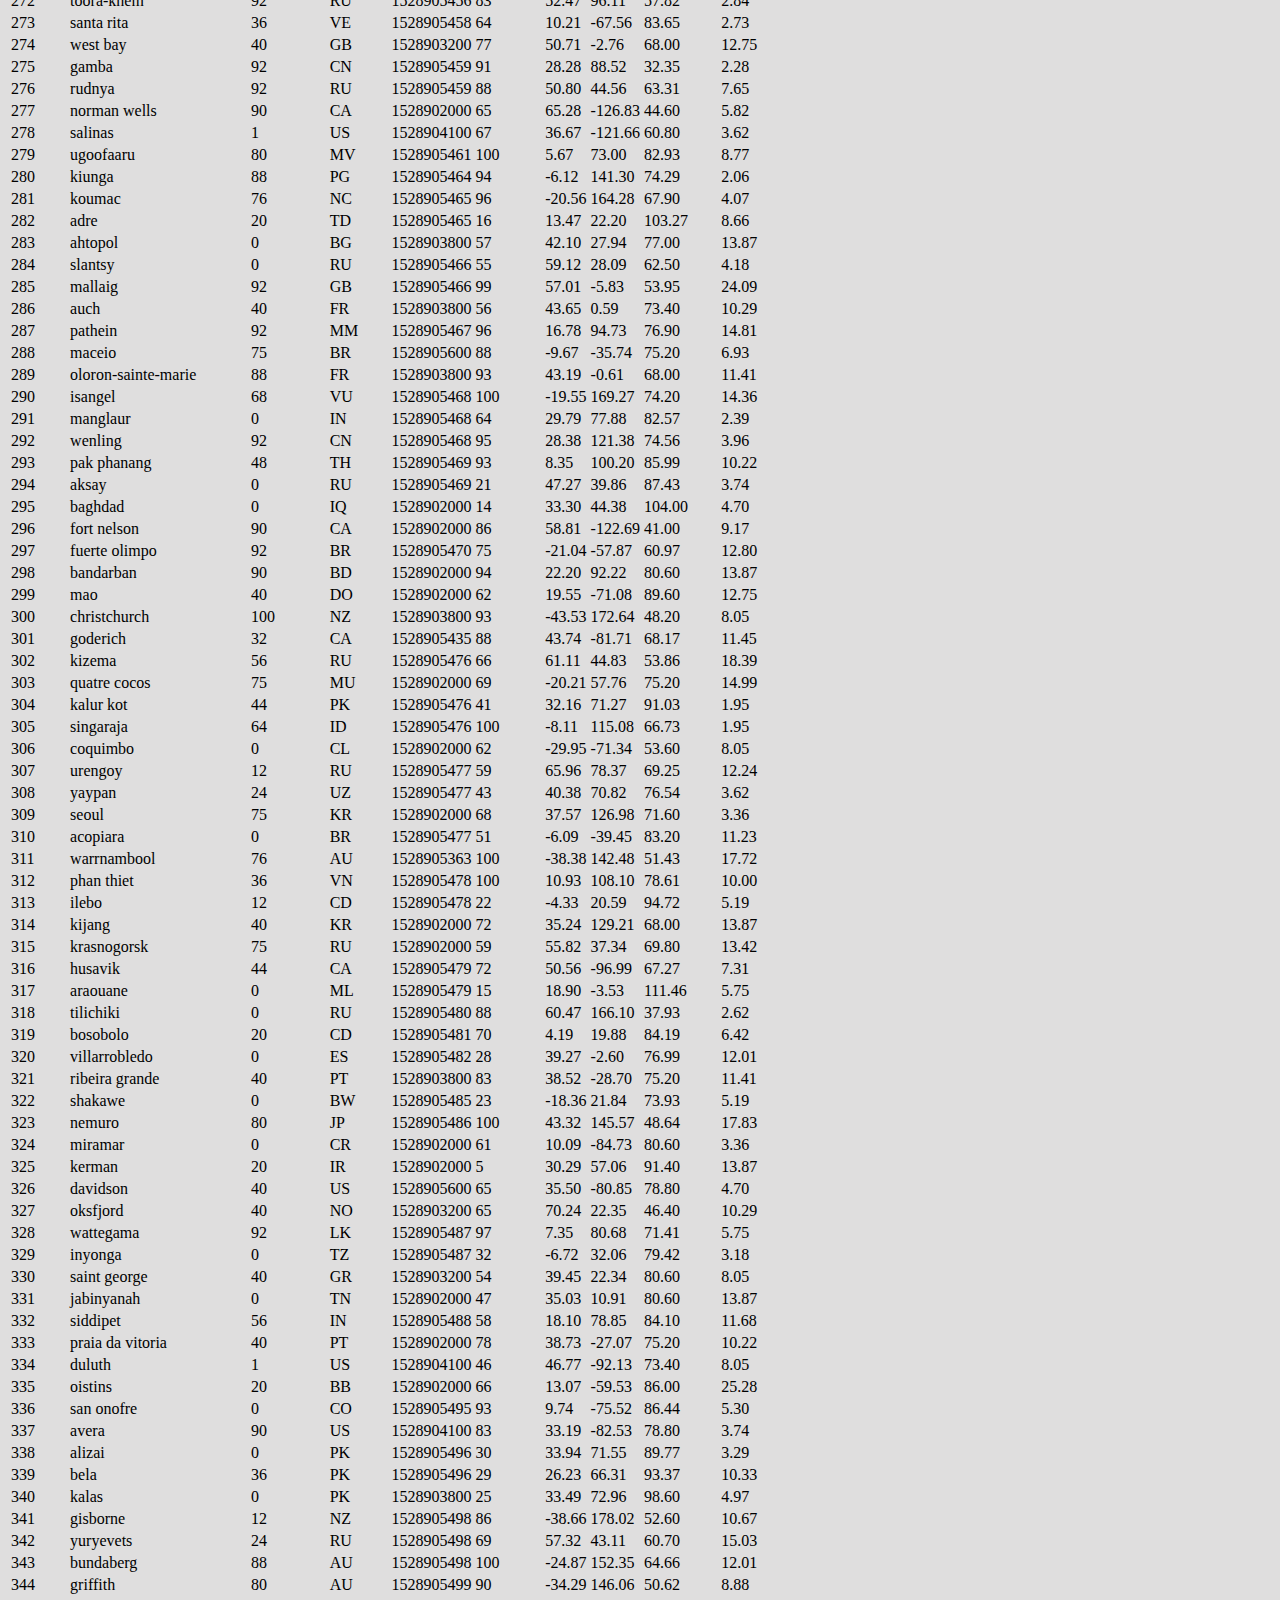
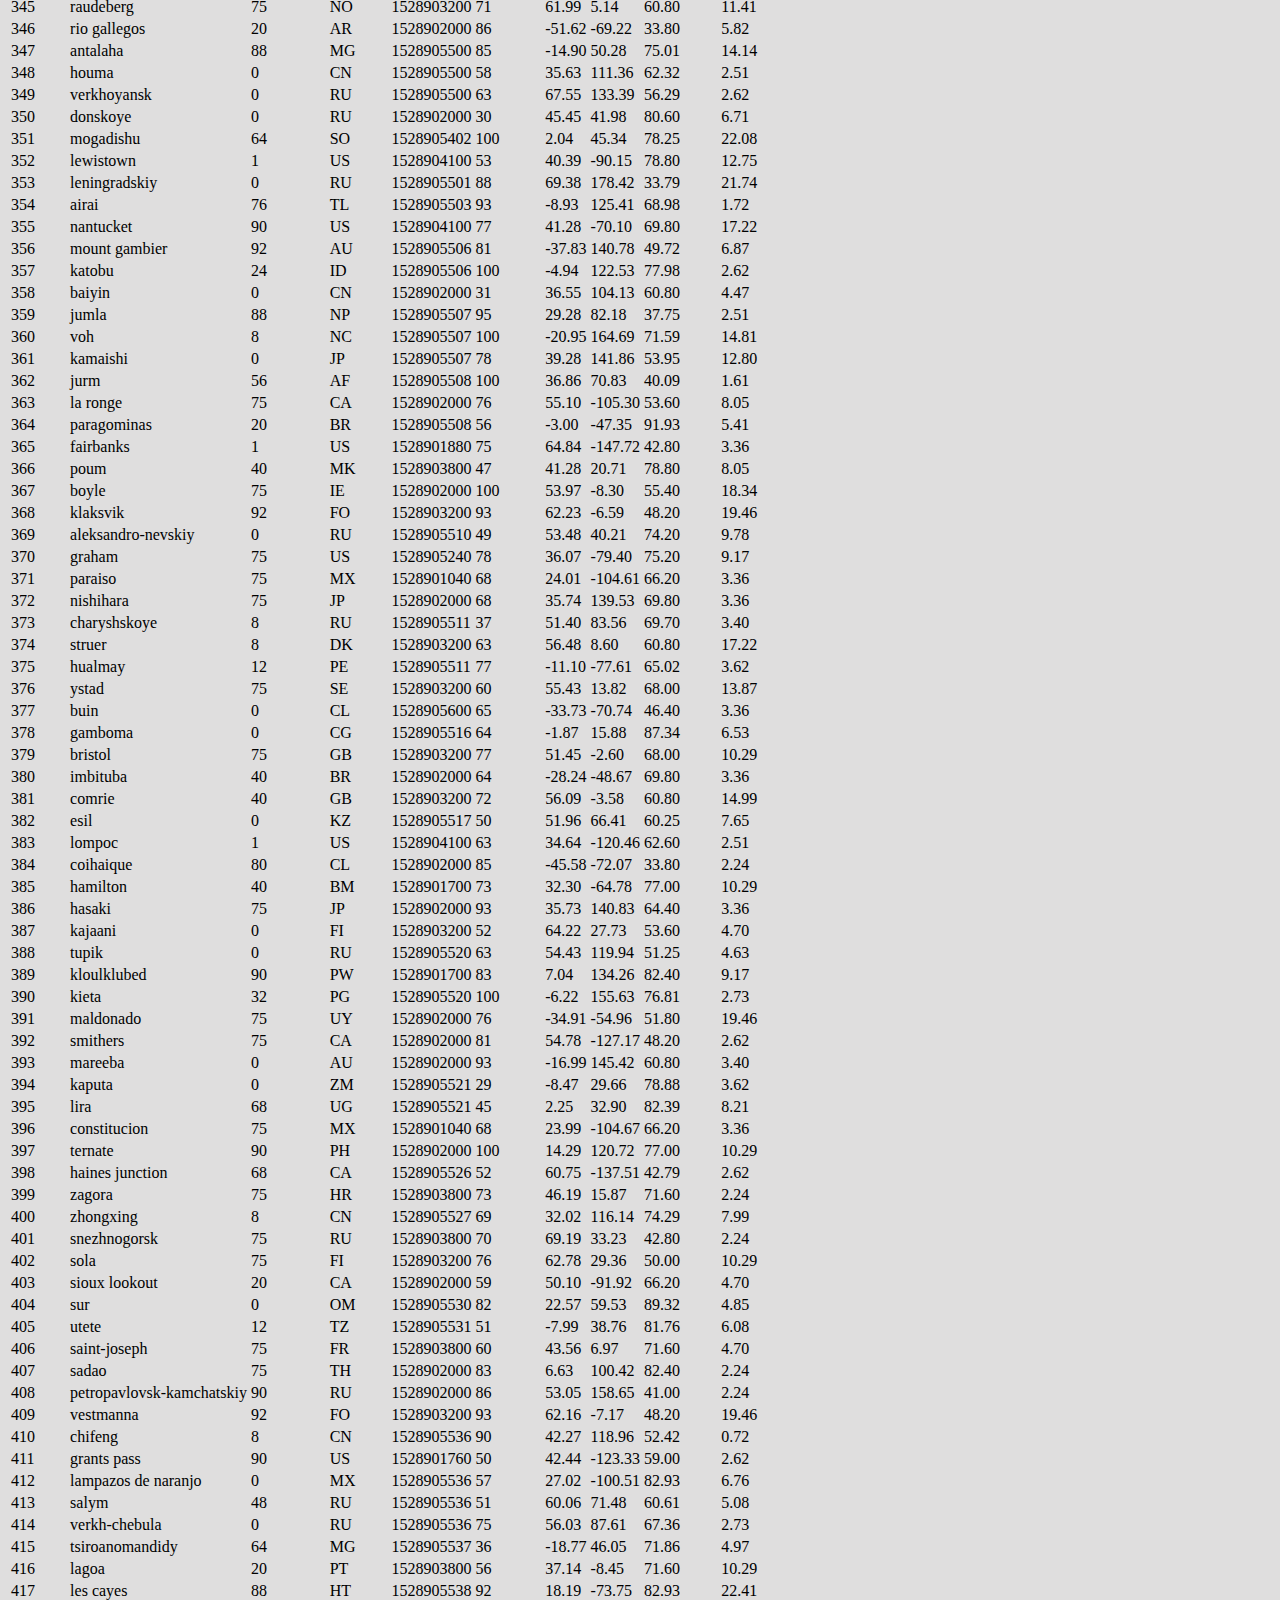
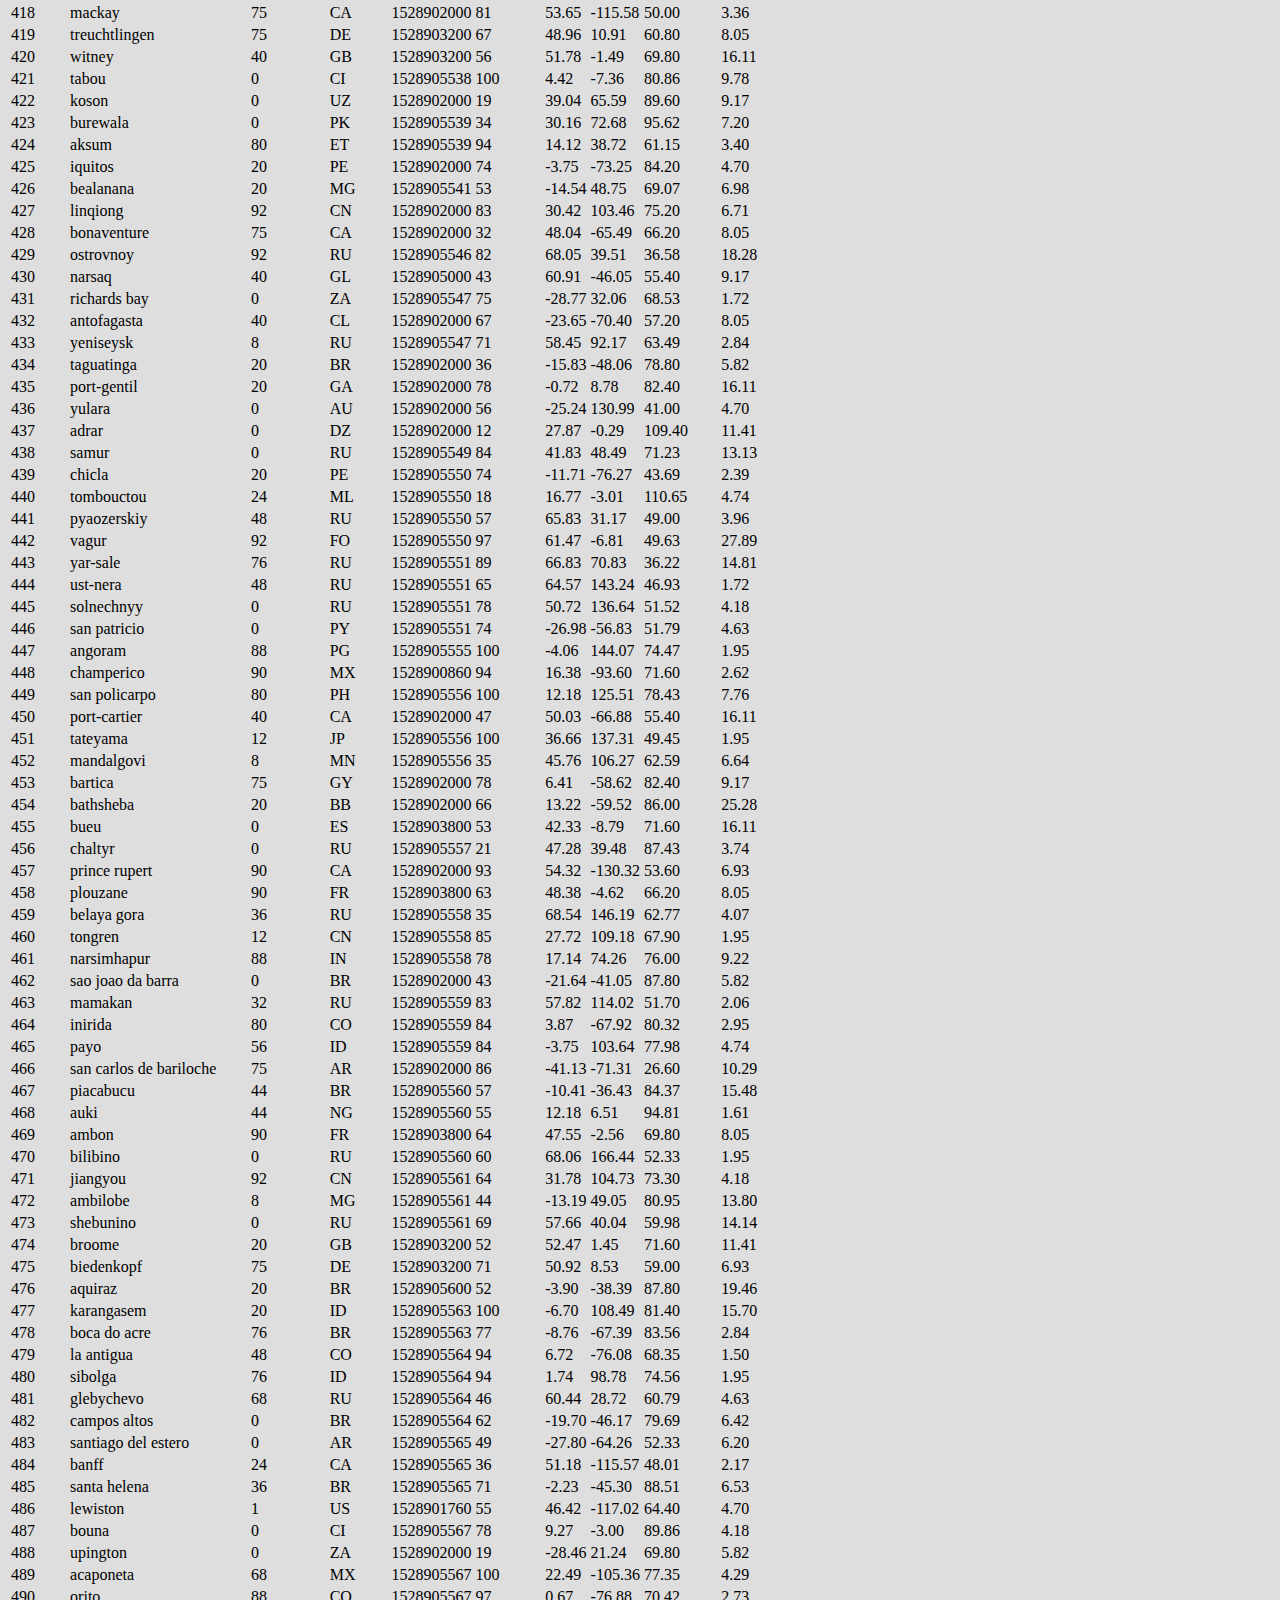
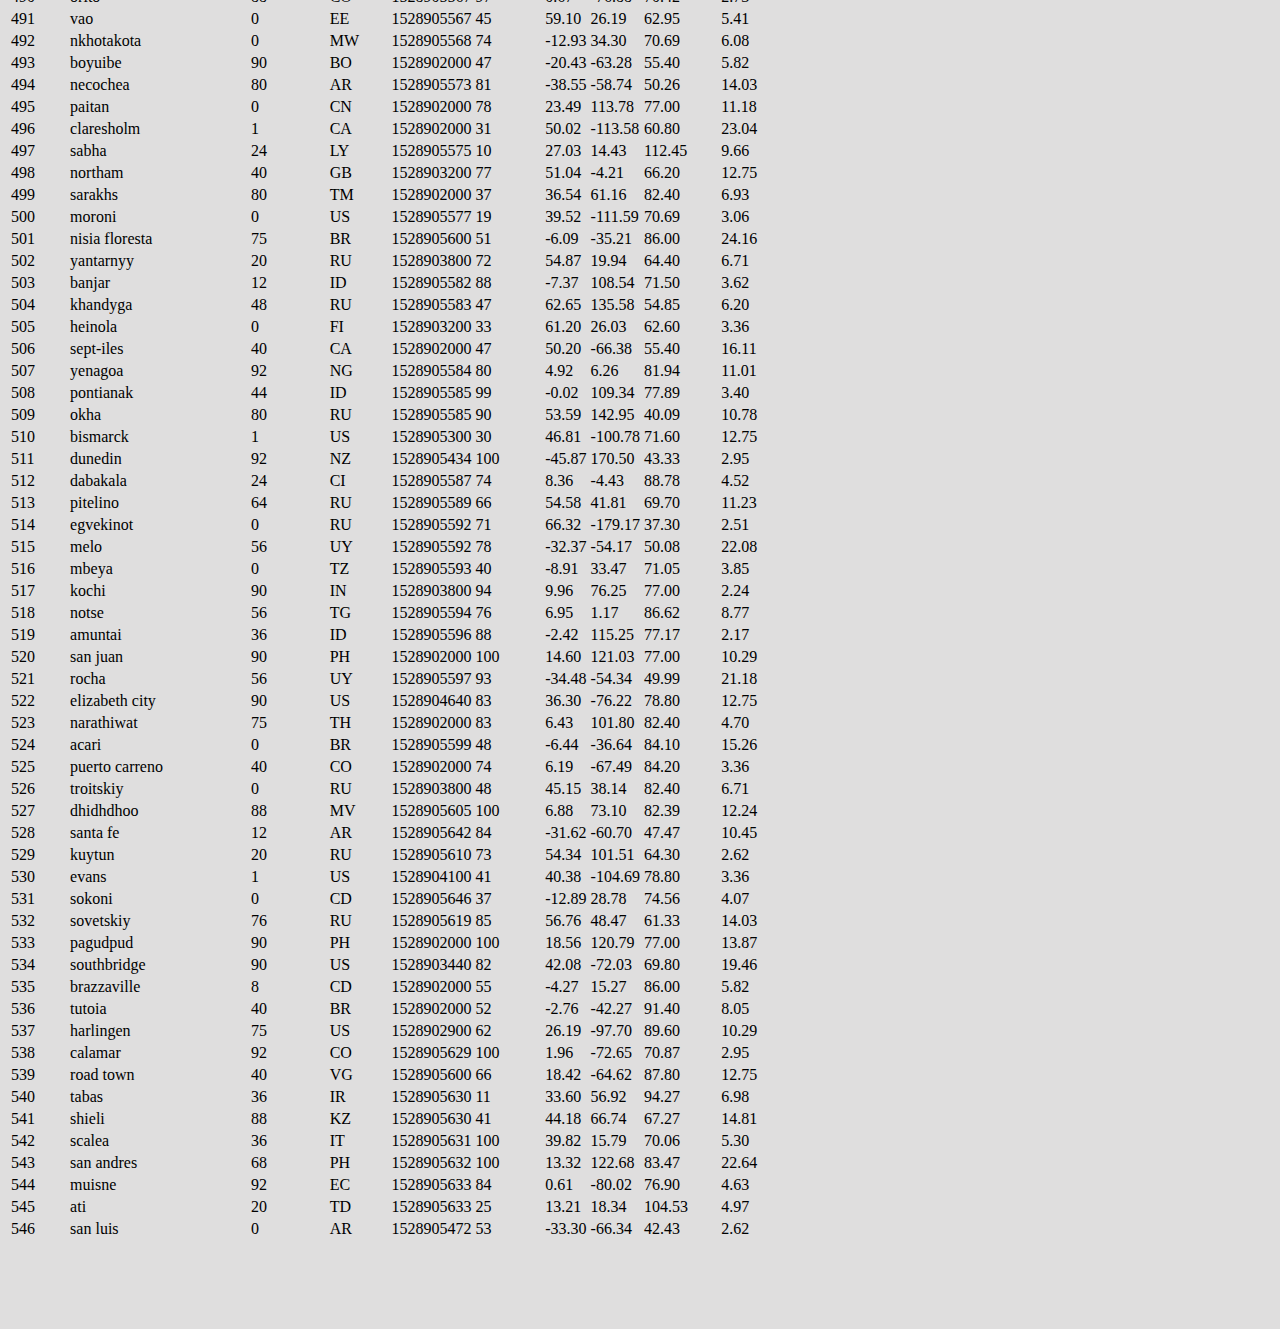
<file: data.html>
<!DOCTYPE html>
<html lang="en-us">

<head>
    <meta charset="UTF-8">
    <meta name="viewport" content="width=device-width, initial-scale=1">

    <link href="https://cdn.jsdelivr.net/npm/bootstrap@5.0.0-beta1/dist/css/bootstrap.min.css" rel="stylesheet" integrity="sha384-giJF6kkoqNQ00vy+HMDP7azOuL0xtbfIcaT9wjKHr8RbDVddVHyTfAAsrekwKmP1" crossorigin="anonymous">
    <script src="https://code.jquery.com/jquery-3.3.1.slim.min.js" integrity="sha384-q8i/X+965DzO0rT7abK41JStQIAqVgRVzpbzo5smXKp4YfRvH+8abtTE1Pi6jizo" crossorigin="anonymous"></script>
    <script src="https://cdnjs.cloudflare.com/ajax/libs/popper.js/1.14.7/umd/popper.min.js" integrity="sha384-UO2eT0CpHqdSJQ6hJty5KVphtPhzWj9WO1clHTMGa3JDZwrnQq4sF86dIHNDz0W1" crossorigin="anonymous"></script>
    <script src="https://stackpath.bootstrapcdn.com/bootstrap/4.3.1/js/bootstrap.min.js" integrity="sha384-JjSmVgyd0p3pXB1rRibZUAYoIIy6OrQ6VrjIEaFf/nJGzIxFDsf4x0xIM+B07jRM" crossorigin="anonymous"></script>

    <link rel="stylesheet" href="style.css">

    <title>Data</title>
</head>
<body>
    <nav class="navbar navbar-expand-lg navbar-light bg-light">
        <div class="container">
            <a class="navbar-brand text-black" href="index.html" >Latitude</a>
            <button class="navbar-toggler" type="button" data-toggle="collapse" data-target="#navbarSupportedContent" aria-controls="navbarSupportedContent" aria-expanded="false" aria-label="Toggle navigation">
                <span class="navbar-toggler-icon"></span>
            </button>

            <div class="collapse navbar-collapse justify-content-end" id="navbarSupportedContent">
                <ul class="navbar-nav ml-auto">
                    <li class="nav-item dropdown">
                        <a class="nav-link dropdown-toggle" href="#" id="navbarDropdown" role="button" data-toggle="dropdown" aria-haspopup="true" aria-expanded="false">
                            Plots
                        </a>
                        <div class="dropdown-menu dropdown-menu-right" aria-labelledby="navbarDropdown">
                            <a class="dropdown-item" href="temp.html">Max Temperature</a>
                            <a class="dropdown-item" href="humidity.html">Humidity</a>
                            <a class="dropdown-item" href="cloudiness.html">Cloudiness</a>
                            <a class="dropdown-item" href="windspeed.html">Windspeed</a>
                        </div>
                    </li>
                    <li class="nav-item">
                        <a class="nav-link" href="comparison.html">Comparison</a>
                    </li>
                    <li class="nav-item">
                        <a class="nav-link" href="data.html">Data</a>
                    </li>
                </ul>
            </div>
        </div>
    </nav>
    <div class="container content bg-white">
      <h3>Data</h3>
      <hr>
      <p>This following table includes all the data used for plotting during this project.</p>
      <br>
    
      <table class="table table-striped">
        <thead>
          <tr style="text-align: right;">
            <th>City_ID</th>
            <th>City</th>
            <th>Cloudiness</th>
            <th>Country</th>
            <th>Date</th>
            <th>Humidity</th>
            <th>Lat</th>
            <th>Lng</th>
            <th>Max Temp</th>
            <th>Wind Speed</th>
          </tr>
        </thead>
        <tbody>
          <tr>
            <td>0</td>
            <td>jacareacanga</td>
            <td>0</td>
            <td>BR</td>
            <td>1528902000</td>
            <td>62</td>
            <td>-6.22</td>
            <td>-57.76</td>
            <td>89.60</td>
            <td>6.93</td>
          </tr>
          <tr>
            <td>1</td>
            <td>kaitangata</td>
            <td>100</td>
            <td>NZ</td>
            <td>1528905304</td>
            <td>94</td>
            <td>-46.28</td>
            <td>169.85</td>
            <td>42.61</td>
            <td>5.64</td>
          </tr>
          <tr>
            <td>2</td>
            <td>goulburn</td>
            <td>20</td>
            <td>AU</td>
            <td>1528905078</td>
            <td>91</td>
            <td>-34.75</td>
            <td>149.72</td>
            <td>44.32</td>
            <td>10.11</td>
          </tr>
          <tr>
            <td>3</td>
            <td>lata</td>
            <td>76</td>
            <td>IN</td>
            <td>1528905305</td>
            <td>89</td>
            <td>30.78</td>
            <td>78.62</td>
            <td>59.89</td>
            <td>0.94</td>
          </tr>
          <tr>
            <td>4</td>
            <td>chokurdakh</td>
            <td>0</td>
            <td>RU</td>
            <td>1528905306</td>
            <td>88</td>
            <td>70.62</td>
            <td>147.90</td>
            <td>32.17</td>
            <td>2.95</td>
          </tr>
          <tr>
            <td>5</td>
            <td>martyush</td>
            <td>92</td>
            <td>RU</td>
            <td>1528905306</td>
            <td>94</td>
            <td>56.40</td>
            <td>61.89</td>
            <td>55.03</td>
            <td>9.33</td>
          </tr>
          <tr>
            <td>6</td>
            <td>hobart</td>
            <td>20</td>
            <td>AU</td>
            <td>1528902000</td>
            <td>87</td>
            <td>-42.88</td>
            <td>147.33</td>
            <td>44.60</td>
            <td>8.05</td>
          </tr>
          <tr>
            <td>7</td>
            <td>broken hill</td>
            <td>0</td>
            <td>AU</td>
            <td>1528905311</td>
            <td>88</td>
            <td>-31.97</td>
            <td>141.45</td>
            <td>44.50</td>
            <td>7.31</td>
          </tr>
          <tr>
            <td>8</td>
            <td>harnosand</td>
            <td>0</td>
            <td>SE</td>
            <td>1528903200</td>
            <td>44</td>
            <td>62.63</td>
            <td>17.94</td>
            <td>60.80</td>
            <td>13.87</td>
          </tr>
          <tr>
            <td>9</td>
            <td>tuatapere</td>
            <td>0</td>
            <td>NZ</td>
            <td>1528905312</td>
            <td>100</td>
            <td>-46.13</td>
            <td>167.69</td>
            <td>38.92</td>
            <td>3.40</td>
          </tr>
          <tr>
            <td>10</td>
            <td>puerto ayora</td>
            <td>90</td>
            <td>EC</td>
            <td>1528902000</td>
            <td>69</td>
            <td>-0.74</td>
            <td>-90.35</td>
            <td>77.00</td>
            <td>13.87</td>
          </tr>
          <tr>
            <td>11</td>
            <td>havre-saint-pierre</td>
            <td>75</td>
            <td>CA</td>
            <td>1528902000</td>
            <td>58</td>
            <td>50.23</td>
            <td>-63.60</td>
            <td>53.60</td>
            <td>19.46</td>
          </tr>
          <tr>
            <td>12</td>
            <td>punta arenas</td>
            <td>0</td>
            <td>CL</td>
            <td>1528902000</td>
            <td>100</td>
            <td>-53.16</td>
            <td>-70.91</td>
            <td>35.60</td>
            <td>9.17</td>
          </tr>
          <tr>
            <td>13</td>
            <td>tasiilaq</td>
            <td>75</td>
            <td>GL</td>
            <td>1528901400</td>
            <td>60</td>
            <td>65.61</td>
            <td>-37.64</td>
            <td>39.20</td>
            <td>2.24</td>
          </tr>
          <tr>
            <td>14</td>
            <td>chapais</td>
            <td>40</td>
            <td>CA</td>
            <td>1528902000</td>
            <td>38</td>
            <td>49.78</td>
            <td>-74.86</td>
            <td>59.00</td>
            <td>10.29</td>
          </tr>
          <tr>
            <td>15</td>
            <td>avarua</td>
            <td>40</td>
            <td>CK</td>
            <td>1528902000</td>
            <td>56</td>
            <td>-21.21</td>
            <td>-159.78</td>
            <td>73.40</td>
            <td>10.29</td>
          </tr>
          <tr>
            <td>16</td>
            <td>hofn</td>
            <td>75</td>
            <td>IS</td>
            <td>1528902000</td>
            <td>87</td>
            <td>64.25</td>
            <td>-15.21</td>
            <td>51.80</td>
            <td>8.05</td>
          </tr>
          <tr>
            <td>17</td>
            <td>yukamenskoye</td>
            <td>92</td>
            <td>RU</td>
            <td>1528905315</td>
            <td>98</td>
            <td>57.89</td>
            <td>52.24</td>
            <td>56.65</td>
            <td>10.22</td>
          </tr>
          <tr>
            <td>18</td>
            <td>khandbari</td>
            <td>80</td>
            <td>NP</td>
            <td>1528905315</td>
            <td>67</td>
            <td>27.38</td>
            <td>87.21</td>
            <td>44.59</td>
            <td>1.39</td>
          </tr>
          <tr>
            <td>19</td>
            <td>bethel</td>
            <td>1</td>
            <td>US</td>
            <td>1528901580</td>
            <td>93</td>
            <td>60.79</td>
            <td>-161.76</td>
            <td>44.60</td>
            <td>8.05</td>
          </tr>
          <tr>
            <td>20</td>
            <td>ushuaia</td>
            <td>75</td>
            <td>AR</td>
            <td>1528902000</td>
            <td>64</td>
            <td>-54.81</td>
            <td>-68.31</td>
            <td>41.00</td>
            <td>3.36</td>
          </tr>
          <tr>
            <td>21</td>
            <td>east london</td>
            <td>0</td>
            <td>ZA</td>
            <td>1528902000</td>
            <td>37</td>
            <td>-33.02</td>
            <td>27.91</td>
            <td>69.80</td>
            <td>5.82</td>
          </tr>
          <tr>
            <td>22</td>
            <td>bluff</td>
            <td>76</td>
            <td>AU</td>
            <td>1528905321</td>
            <td>76</td>
            <td>-23.58</td>
            <td>149.07</td>
            <td>61.96</td>
            <td>4.74</td>
          </tr>
          <tr>
            <td>23</td>
            <td>mount isa</td>
            <td>75</td>
            <td>AU</td>
            <td>1528902000</td>
            <td>100</td>
            <td>-20.73</td>
            <td>139.49</td>
            <td>64.40</td>
            <td>3.29</td>
          </tr>
          <tr>
            <td>24</td>
            <td>pevek</td>
            <td>0</td>
            <td>RU</td>
            <td>1528905321</td>
            <td>71</td>
            <td>69.70</td>
            <td>170.27</td>
            <td>36.94</td>
            <td>6.98</td>
          </tr>
          <tr>
            <td>25</td>
            <td>gao</td>
            <td>24</td>
            <td>ML</td>
            <td>1528905321</td>
            <td>16</td>
            <td>16.28</td>
            <td>-0.04</td>
            <td>110.02</td>
            <td>4.97</td>
          </tr>
          <tr>
            <td>26</td>
            <td>cabo san lucas</td>
            <td>75</td>
            <td>MX</td>
            <td>1528901160</td>
            <td>74</td>
            <td>22.89</td>
            <td>-109.91</td>
            <td>84.20</td>
            <td>10.29</td>
          </tr>
          <tr>
            <td>27</td>
            <td>sao filipe</td>
            <td>0</td>
            <td>CV</td>
            <td>1528905323</td>
            <td>88</td>
            <td>14.90</td>
            <td>-24.50</td>
            <td>75.73</td>
            <td>13.02</td>
          </tr>
          <tr>
            <td>28</td>
            <td>tiksi</td>
            <td>44</td>
            <td>RU</td>
            <td>1528905298</td>
            <td>58</td>
            <td>71.64</td>
            <td>128.87</td>
            <td>57.73</td>
            <td>10.11</td>
          </tr>
          <tr>
            <td>29</td>
            <td>busselton</td>
            <td>92</td>
            <td>AU</td>
            <td>1528905323</td>
            <td>100</td>
            <td>-33.64</td>
            <td>115.35</td>
            <td>60.43</td>
            <td>10.56</td>
          </tr>
          <tr>
            <td>30</td>
            <td>alofi</td>
            <td>76</td>
            <td>NU</td>
            <td>1528902000</td>
            <td>88</td>
            <td>-19.06</td>
            <td>-169.92</td>
            <td>71.60</td>
            <td>3.36</td>
          </tr>
          <tr>
            <td>31</td>
            <td>ola</td>
            <td>75</td>
            <td>RU</td>
            <td>1528902000</td>
            <td>100</td>
            <td>59.58</td>
            <td>151.30</td>
            <td>42.80</td>
            <td>7.76</td>
          </tr>
          <tr>
            <td>32</td>
            <td>atar</td>
            <td>20</td>
            <td>MR</td>
            <td>1528902000</td>
            <td>19</td>
            <td>20.52</td>
            <td>-13.05</td>
            <td>91.40</td>
            <td>9.17</td>
          </tr>
          <tr>
            <td>33</td>
            <td>rikitea</td>
            <td>0</td>
            <td>PF</td>
            <td>1528905325</td>
            <td>100</td>
            <td>-23.12</td>
            <td>-134.97</td>
            <td>73.57</td>
            <td>8.66</td>
          </tr>
          <tr>
            <td>34</td>
            <td>hermanus</td>
            <td>0</td>
            <td>ZA</td>
            <td>1528905325</td>
            <td>24</td>
            <td>-34.42</td>
            <td>19.24</td>
            <td>77.17</td>
            <td>8.66</td>
          </tr>
          <tr>
            <td>35</td>
            <td>ponta delgada</td>
            <td>75</td>
            <td>PT</td>
            <td>1528903800</td>
            <td>88</td>
            <td>37.73</td>
            <td>-25.67</td>
            <td>71.60</td>
            <td>12.75</td>
          </tr>
          <tr>
            <td>36</td>
            <td>bambari</td>
            <td>24</td>
            <td>CF</td>
            <td>1528905326</td>
            <td>84</td>
            <td>5.77</td>
            <td>20.68</td>
            <td>81.85</td>
            <td>7.65</td>
          </tr>
          <tr>
            <td>37</td>
            <td>cap malheureux</td>
            <td>75</td>
            <td>MU</td>
            <td>1528902000</td>
            <td>69</td>
            <td>-19.98</td>
            <td>57.61</td>
            <td>75.20</td>
            <td>14.99</td>
          </tr>
          <tr>
            <td>38</td>
            <td>puerto escondido</td>
            <td>75</td>
            <td>MX</td>
            <td>1528901100</td>
            <td>65</td>
            <td>15.86</td>
            <td>-97.07</td>
            <td>80.60</td>
            <td>3.36</td>
          </tr>
          <tr>
            <td>39</td>
            <td>qaanaaq</td>
            <td>32</td>
            <td>GL</td>
            <td>1528905330</td>
            <td>100</td>
            <td>77.48</td>
            <td>-69.36</td>
            <td>31.45</td>
            <td>6.31</td>
          </tr>
          <tr>
            <td>40</td>
            <td>new norfolk</td>
            <td>20</td>
            <td>AU</td>
            <td>1528902000</td>
            <td>87</td>
            <td>-42.78</td>
            <td>147.06</td>
            <td>44.60</td>
            <td>8.05</td>
          </tr>
          <tr>
            <td>41</td>
            <td>najran</td>
            <td>40</td>
            <td>SA</td>
            <td>1528902000</td>
            <td>13</td>
            <td>17.54</td>
            <td>44.22</td>
            <td>98.60</td>
            <td>11.41</td>
          </tr>
          <tr>
            <td>42</td>
            <td>isla mujeres</td>
            <td>90</td>
            <td>MX</td>
            <td>1528904340</td>
            <td>100</td>
            <td>21.23</td>
            <td>-86.73</td>
            <td>75.20</td>
            <td>16.11</td>
          </tr>
          <tr>
            <td>43</td>
            <td>mar del plata</td>
            <td>0</td>
            <td>AR</td>
            <td>1528905297</td>
            <td>100</td>
            <td>-46.43</td>
            <td>-67.52</td>
            <td>32.53</td>
            <td>7.31</td>
          </tr>
          <tr>
            <td>44</td>
            <td>provideniya</td>
            <td>0</td>
            <td>RU</td>
            <td>1528905332</td>
            <td>91</td>
            <td>64.42</td>
            <td>-173.23</td>
            <td>40.63</td>
            <td>10.78</td>
          </tr>
          <tr>
            <td>45</td>
            <td>jamestown</td>
            <td>12</td>
            <td>AU</td>
            <td>1528905333</td>
            <td>88</td>
            <td>-33.21</td>
            <td>138.60</td>
            <td>43.15</td>
            <td>10.89</td>
          </tr>
          <tr>
            <td>46</td>
            <td>medicine hat</td>
            <td>20</td>
            <td>CA</td>
            <td>1528902000</td>
            <td>34</td>
            <td>50.04</td>
            <td>-110.68</td>
            <td>66.20</td>
            <td>14.99</td>
          </tr>
          <tr>
            <td>47</td>
            <td>katsuura</td>
            <td>8</td>
            <td>JP</td>
            <td>1528905334</td>
            <td>88</td>
            <td>33.93</td>
            <td>134.50</td>
            <td>62.05</td>
            <td>7.54</td>
          </tr>
          <tr>
            <td>48</td>
            <td>aklavik</td>
            <td>20</td>
            <td>CA</td>
            <td>1528902000</td>
            <td>53</td>
            <td>68.22</td>
            <td>-135.01</td>
            <td>51.80</td>
            <td>11.41</td>
          </tr>
          <tr>
            <td>49</td>
            <td>tuktoyaktuk</td>
            <td>20</td>
            <td>CA</td>
            <td>1528902000</td>
            <td>61</td>
            <td>69.44</td>
            <td>-133.03</td>
            <td>46.40</td>
            <td>6.93</td>
          </tr>
          <tr>
            <td>50</td>
            <td>kapaa</td>
            <td>90</td>
            <td>US</td>
            <td>1528901760</td>
            <td>88</td>
            <td>22.08</td>
            <td>-159.32</td>
            <td>75.20</td>
            <td>14.99</td>
          </tr>
          <tr>
            <td>51</td>
            <td>mildura</td>
            <td>0</td>
            <td>AU</td>
            <td>1528905300</td>
            <td>92</td>
            <td>-34.18</td>
            <td>142.16</td>
            <td>45.67</td>
            <td>9.66</td>
          </tr>
          <tr>
            <td>52</td>
            <td>souillac</td>
            <td>75</td>
            <td>FR</td>
            <td>1528903800</td>
            <td>49</td>
            <td>45.60</td>
            <td>-0.60</td>
            <td>73.40</td>
            <td>10.29</td>
          </tr>
          <tr>
            <td>53</td>
            <td>lorengau</td>
            <td>100</td>
            <td>PG</td>
            <td>1528905336</td>
            <td>100</td>
            <td>-2.02</td>
            <td>147.27</td>
            <td>80.59</td>
            <td>3.85</td>
          </tr>
          <tr>
            <td>54</td>
            <td>praia</td>
            <td>20</td>
            <td>BR</td>
            <td>1528902000</td>
            <td>47</td>
            <td>-20.25</td>
            <td>-43.81</td>
            <td>82.40</td>
            <td>3.36</td>
          </tr>
          <tr>
            <td>55</td>
            <td>port alfred</td>
            <td>0</td>
            <td>ZA</td>
            <td>1528905338</td>
            <td>50</td>
            <td>-33.59</td>
            <td>26.89</td>
            <td>76.54</td>
            <td>7.20</td>
          </tr>
          <tr>
            <td>56</td>
            <td>barranca</td>
            <td>0</td>
            <td>PE</td>
            <td>1528905339</td>
            <td>98</td>
            <td>-10.75</td>
            <td>-77.76</td>
            <td>61.87</td>
            <td>9.89</td>
          </tr>
          <tr>
            <td>57</td>
            <td>nome</td>
            <td>40</td>
            <td>US</td>
            <td>1528902900</td>
            <td>70</td>
            <td>30.04</td>
            <td>-94.42</td>
            <td>87.80</td>
            <td>3.36</td>
          </tr>
          <tr>
            <td>58</td>
            <td>matay</td>
            <td>0</td>
            <td>EG</td>
            <td>1528905339</td>
            <td>23</td>
            <td>28.42</td>
            <td>30.79</td>
            <td>97.69</td>
            <td>6.98</td>
          </tr>
          <tr>
            <td>59</td>
            <td>saskylakh</td>
            <td>48</td>
            <td>RU</td>
            <td>1528905339</td>
            <td>55</td>
            <td>71.97</td>
            <td>114.09</td>
            <td>59.53</td>
            <td>5.86</td>
          </tr>
          <tr>
            <td>60</td>
            <td>itarema</td>
            <td>0</td>
            <td>BR</td>
            <td>1528905340</td>
            <td>61</td>
            <td>-2.92</td>
            <td>-39.92</td>
            <td>88.33</td>
            <td>12.57</td>
          </tr>
          <tr>
            <td>61</td>
            <td>butaritari</td>
            <td>56</td>
            <td>KI</td>
            <td>1528905340</td>
            <td>100</td>
            <td>3.07</td>
            <td>172.79</td>
            <td>81.13</td>
            <td>7.31</td>
          </tr>
          <tr>
            <td>62</td>
            <td>peniche</td>
            <td>20</td>
            <td>PT</td>
            <td>1528903800</td>
            <td>64</td>
            <td>39.36</td>
            <td>-9.38</td>
            <td>75.20</td>
            <td>12.75</td>
          </tr>
          <tr>
            <td>63</td>
            <td>beloha</td>
            <td>0</td>
            <td>MG</td>
            <td>1528905340</td>
            <td>57</td>
            <td>-25.17</td>
            <td>45.06</td>
            <td>71.95</td>
            <td>16.37</td>
          </tr>
          <tr>
            <td>64</td>
            <td>anadyr</td>
            <td>0</td>
            <td>RU</td>
            <td>1528902000</td>
            <td>57</td>
            <td>64.73</td>
            <td>177.51</td>
            <td>48.20</td>
            <td>4.47</td>
          </tr>
          <tr>
            <td>65</td>
            <td>luderitz</td>
            <td>12</td>
            <td>NaN</td>
            <td>1528905342</td>
            <td>64</td>
            <td>-26.65</td>
            <td>15.16</td>
            <td>64.03</td>
            <td>17.38</td>
          </tr>
          <tr>
            <td>66</td>
            <td>rochester</td>
            <td>1</td>
            <td>US</td>
            <td>1528902960</td>
            <td>37</td>
            <td>44.02</td>
            <td>-92.46</td>
            <td>73.40</td>
            <td>6.93</td>
          </tr>
          <tr>
            <td>67</td>
            <td>bosaso</td>
            <td>0</td>
            <td>SO</td>
            <td>1528905347</td>
            <td>86</td>
            <td>11.28</td>
            <td>49.18</td>
            <td>89.77</td>
            <td>3.96</td>
          </tr>
          <tr>
            <td>68</td>
            <td>faanui</td>
            <td>0</td>
            <td>PF</td>
            <td>1528905347</td>
            <td>100</td>
            <td>-16.48</td>
            <td>-151.75</td>
            <td>79.96</td>
            <td>11.79</td>
          </tr>
          <tr>
            <td>69</td>
            <td>grindavik</td>
            <td>75</td>
            <td>IS</td>
            <td>1528902000</td>
            <td>70</td>
            <td>63.84</td>
            <td>-22.43</td>
            <td>48.20</td>
            <td>5.82</td>
          </tr>
          <tr>
            <td>70</td>
            <td>margate</td>
            <td>20</td>
            <td>AU</td>
            <td>1528902000</td>
            <td>87</td>
            <td>-43.03</td>
            <td>147.26</td>
            <td>44.60</td>
            <td>8.05</td>
          </tr>
          <tr>
            <td>71</td>
            <td>marsh harbour</td>
            <td>88</td>
            <td>BS</td>
            <td>1528905349</td>
            <td>95</td>
            <td>26.54</td>
            <td>-77.06</td>
            <td>82.39</td>
            <td>10.00</td>
          </tr>
          <tr>
            <td>72</td>
            <td>comodoro rivadavia</td>
            <td>40</td>
            <td>AR</td>
            <td>1528902000</td>
            <td>60</td>
            <td>-45.87</td>
            <td>-67.48</td>
            <td>42.80</td>
            <td>9.17</td>
          </tr>
          <tr>
            <td>73</td>
            <td>upernavik</td>
            <td>92</td>
            <td>GL</td>
            <td>1528905350</td>
            <td>100</td>
            <td>72.79</td>
            <td>-56.15</td>
            <td>29.29</td>
            <td>3.74</td>
          </tr>
          <tr>
            <td>74</td>
            <td>uige</td>
            <td>0</td>
            <td>AO</td>
            <td>1528905350</td>
            <td>29</td>
            <td>-7.61</td>
            <td>15.06</td>
            <td>86.80</td>
            <td>3.18</td>
          </tr>
          <tr>
            <td>75</td>
            <td>bredasdorp</td>
            <td>0</td>
            <td>ZA</td>
            <td>1528902000</td>
            <td>23</td>
            <td>-34.53</td>
            <td>20.04</td>
            <td>82.40</td>
            <td>5.82</td>
          </tr>
          <tr>
            <td>76</td>
            <td>bodden town</td>
            <td>40</td>
            <td>KY</td>
            <td>1528902000</td>
            <td>78</td>
            <td>19.28</td>
            <td>-81.25</td>
            <td>80.60</td>
            <td>16.11</td>
          </tr>
          <tr>
            <td>77</td>
            <td>guerrero negro</td>
            <td>44</td>
            <td>MX</td>
            <td>1528905350</td>
            <td>88</td>
            <td>27.97</td>
            <td>-114.04</td>
            <td>63.85</td>
            <td>3.74</td>
          </tr>
          <tr>
            <td>78</td>
            <td>bilma</td>
            <td>0</td>
            <td>NE</td>
            <td>1528905351</td>
            <td>12</td>
            <td>18.69</td>
            <td>12.92</td>
            <td>110.47</td>
            <td>4.63</td>
          </tr>
          <tr>
            <td>79</td>
            <td>carnarvon</td>
            <td>0</td>
            <td>ZA</td>
            <td>1528905351</td>
            <td>30</td>
            <td>-30.97</td>
            <td>22.13</td>
            <td>60.43</td>
            <td>14.25</td>
          </tr>
          <tr>
            <td>80</td>
            <td>ponta do sol</td>
            <td>12</td>
            <td>BR</td>
            <td>1528905352</td>
            <td>72</td>
            <td>-20.63</td>
            <td>-46.00</td>
            <td>78.25</td>
            <td>3.96</td>
          </tr>
          <tr>
            <td>81</td>
            <td>vila franca do campo</td>
            <td>75</td>
            <td>PT</td>
            <td>1528903800</td>
            <td>88</td>
            <td>37.72</td>
            <td>-25.43</td>
            <td>71.60</td>
            <td>12.75</td>
          </tr>
          <tr>
            <td>82</td>
            <td>puerto del rosario</td>
            <td>20</td>
            <td>ES</td>
            <td>1528903800</td>
            <td>60</td>
            <td>28.50</td>
            <td>-13.86</td>
            <td>73.40</td>
            <td>17.22</td>
          </tr>
          <tr>
            <td>83</td>
            <td>sitka</td>
            <td>20</td>
            <td>US</td>
            <td>1528905353</td>
            <td>92</td>
            <td>37.17</td>
            <td>-99.65</td>
            <td>74.02</td>
            <td>5.97</td>
          </tr>
          <tr>
            <td>84</td>
            <td>camacha</td>
            <td>75</td>
            <td>PT</td>
            <td>1528903800</td>
            <td>72</td>
            <td>33.08</td>
            <td>-16.33</td>
            <td>68.00</td>
            <td>16.11</td>
          </tr>
          <tr>
            <td>85</td>
            <td>saint-philippe</td>
            <td>1</td>
            <td>CA</td>
            <td>1528902900</td>
            <td>54</td>
            <td>45.36</td>
            <td>-73.48</td>
            <td>78.80</td>
            <td>11.41</td>
          </tr>
          <tr>
            <td>86</td>
            <td>port blair</td>
            <td>92</td>
            <td>IN</td>
            <td>1528905357</td>
            <td>97</td>
            <td>11.67</td>
            <td>92.75</td>
            <td>84.37</td>
            <td>25.10</td>
          </tr>
          <tr>
            <td>87</td>
            <td>albany</td>
            <td>90</td>
            <td>US</td>
            <td>1528903860</td>
            <td>68</td>
            <td>42.65</td>
            <td>-73.75</td>
            <td>69.80</td>
            <td>3.36</td>
          </tr>
          <tr>
            <td>88</td>
            <td>barrow</td>
            <td>88</td>
            <td>AR</td>
            <td>1528905182</td>
            <td>72</td>
            <td>-38.31</td>
            <td>-60.23</td>
            <td>50.26</td>
            <td>8.21</td>
          </tr>
          <tr>
            <td>89</td>
            <td>qorveh</td>
            <td>92</td>
            <td>IR</td>
            <td>1528905357</td>
            <td>22</td>
            <td>35.17</td>
            <td>47.80</td>
            <td>76.72</td>
            <td>3.18</td>
          </tr>
          <tr>
            <td>90</td>
            <td>san jeronimo</td>
            <td>90</td>
            <td>PE</td>
            <td>1528902000</td>
            <td>81</td>
            <td>-13.65</td>
            <td>-73.37</td>
            <td>46.40</td>
            <td>2.39</td>
          </tr>
          <tr>
            <td>91</td>
            <td>mataura</td>
            <td>24</td>
            <td>NZ</td>
            <td>1528905299</td>
            <td>79</td>
            <td>-46.19</td>
            <td>168.86</td>
            <td>25.69</td>
            <td>3.18</td>
          </tr>
          <tr>
            <td>92</td>
            <td>buala</td>
            <td>64</td>
            <td>SB</td>
            <td>1528905359</td>
            <td>100</td>
            <td>-8.15</td>
            <td>159.59</td>
            <td>78.70</td>
            <td>4.18</td>
          </tr>
          <tr>
            <td>93</td>
            <td>eyl</td>
            <td>20</td>
            <td>SO</td>
            <td>1528905359</td>
            <td>57</td>
            <td>7.98</td>
            <td>49.82</td>
            <td>86.62</td>
            <td>22.41</td>
          </tr>
          <tr>
            <td>94</td>
            <td>abu dhabi</td>
            <td>0</td>
            <td>AE</td>
            <td>1528902000</td>
            <td>29</td>
            <td>24.47</td>
            <td>54.37</td>
            <td>98.60</td>
            <td>16.11</td>
          </tr>
          <tr>
            <td>95</td>
            <td>tahe</td>
            <td>92</td>
            <td>CN</td>
            <td>1528905359</td>
            <td>98</td>
            <td>52.34</td>
            <td>124.71</td>
            <td>51.43</td>
            <td>2.17</td>
          </tr>
          <tr>
            <td>96</td>
            <td>chuy</td>
            <td>80</td>
            <td>UY</td>
            <td>1528905099</td>
            <td>93</td>
            <td>-33.69</td>
            <td>-53.46</td>
            <td>52.87</td>
            <td>28.90</td>
          </tr>
          <tr>
            <td>97</td>
            <td>dzerzhinskoye</td>
            <td>8</td>
            <td>RU</td>
            <td>1528905360</td>
            <td>69</td>
            <td>56.84</td>
            <td>95.22</td>
            <td>65.11</td>
            <td>3.85</td>
          </tr>
          <tr>
            <td>98</td>
            <td>vanavara</td>
            <td>0</td>
            <td>RU</td>
            <td>1528905360</td>
            <td>50</td>
            <td>60.35</td>
            <td>102.28</td>
            <td>64.21</td>
            <td>5.64</td>
          </tr>
          <tr>
            <td>99</td>
            <td>muros</td>
            <td>40</td>
            <td>ES</td>
            <td>1528903800</td>
            <td>72</td>
            <td>42.77</td>
            <td>-9.06</td>
            <td>66.20</td>
            <td>10.29</td>
          </tr>
          <tr>
            <td>100</td>
            <td>auchel</td>
            <td>0</td>
            <td>FR</td>
            <td>1528903800</td>
            <td>49</td>
            <td>50.51</td>
            <td>2.47</td>
            <td>68.00</td>
            <td>3.36</td>
          </tr>
          <tr>
            <td>101</td>
            <td>bubaque</td>
            <td>40</td>
            <td>GW</td>
            <td>1528902000</td>
            <td>55</td>
            <td>11.28</td>
            <td>-15.83</td>
            <td>91.40</td>
            <td>11.41</td>
          </tr>
          <tr>
            <td>102</td>
            <td>khatanga</td>
            <td>8</td>
            <td>RU</td>
            <td>1528905361</td>
            <td>65</td>
            <td>71.98</td>
            <td>102.47</td>
            <td>60.97</td>
            <td>4.63</td>
          </tr>
          <tr>
            <td>103</td>
            <td>los banos</td>
            <td>1</td>
            <td>US</td>
            <td>1528904100</td>
            <td>67</td>
            <td>37.06</td>
            <td>-120.85</td>
            <td>75.20</td>
            <td>4.74</td>
          </tr>
          <tr>
            <td>104</td>
            <td>labuhan</td>
            <td>12</td>
            <td>ID</td>
            <td>1528905361</td>
            <td>95</td>
            <td>-2.54</td>
            <td>115.51</td>
            <td>72.94</td>
            <td>1.83</td>
          </tr>
          <tr>
            <td>105</td>
            <td>saint-paul</td>
            <td>75</td>
            <td>FR</td>
            <td>1528903800</td>
            <td>56</td>
            <td>45.22</td>
            <td>1.90</td>
            <td>68.00</td>
            <td>14.99</td>
          </tr>
          <tr>
            <td>106</td>
            <td>petatlan</td>
            <td>90</td>
            <td>MX</td>
            <td>1528901220</td>
            <td>74</td>
            <td>17.52</td>
            <td>-101.27</td>
            <td>84.20</td>
            <td>1.83</td>
          </tr>
          <tr>
            <td>107</td>
            <td>baykit</td>
            <td>36</td>
            <td>RU</td>
            <td>1528905366</td>
            <td>68</td>
            <td>61.68</td>
            <td>96.39</td>
            <td>63.94</td>
            <td>4.29</td>
          </tr>
          <tr>
            <td>108</td>
            <td>dalby</td>
            <td>75</td>
            <td>AU</td>
            <td>1528902000</td>
            <td>93</td>
            <td>-27.18</td>
            <td>151.26</td>
            <td>53.60</td>
            <td>2.24</td>
          </tr>
          <tr>
            <td>109</td>
            <td>yellowknife</td>
            <td>90</td>
            <td>CA</td>
            <td>1528902540</td>
            <td>93</td>
            <td>62.45</td>
            <td>-114.38</td>
            <td>46.40</td>
            <td>8.05</td>
          </tr>
          <tr>
            <td>110</td>
            <td>hilo</td>
            <td>75</td>
            <td>US</td>
            <td>1528901580</td>
            <td>88</td>
            <td>19.71</td>
            <td>-155.08</td>
            <td>66.20</td>
            <td>5.82</td>
          </tr>
          <tr>
            <td>111</td>
            <td>turukhansk</td>
            <td>36</td>
            <td>RU</td>
            <td>1528905297</td>
            <td>76</td>
            <td>65.80</td>
            <td>87.96</td>
            <td>66.37</td>
            <td>6.42</td>
          </tr>
          <tr>
            <td>112</td>
            <td>dingle</td>
            <td>68</td>
            <td>PH</td>
            <td>1528905368</td>
            <td>82</td>
            <td>11.00</td>
            <td>122.67</td>
            <td>79.96</td>
            <td>8.21</td>
          </tr>
          <tr>
            <td>113</td>
            <td>dillon</td>
            <td>1</td>
            <td>US</td>
            <td>1528901580</td>
            <td>44</td>
            <td>45.22</td>
            <td>-112.64</td>
            <td>57.20</td>
            <td>5.82</td>
          </tr>
          <tr>
            <td>114</td>
            <td>labytnangi</td>
            <td>64</td>
            <td>RU</td>
            <td>1528905370</td>
            <td>75</td>
            <td>66.66</td>
            <td>66.39</td>
            <td>47.11</td>
            <td>17.49</td>
          </tr>
          <tr>
            <td>115</td>
            <td>gigmoto</td>
            <td>36</td>
            <td>PH</td>
            <td>1528905370</td>
            <td>98</td>
            <td>13.78</td>
            <td>124.39</td>
            <td>83.56</td>
            <td>17.60</td>
          </tr>
          <tr>
            <td>116</td>
            <td>nouakchott</td>
            <td>68</td>
            <td>MR</td>
            <td>1528905371</td>
            <td>76</td>
            <td>18.08</td>
            <td>-15.98</td>
            <td>76.72</td>
            <td>1.39</td>
          </tr>
          <tr>
            <td>117</td>
            <td>rumoi</td>
            <td>92</td>
            <td>JP</td>
            <td>1528905371</td>
            <td>100</td>
            <td>43.93</td>
            <td>141.67</td>
            <td>44.41</td>
            <td>8.10</td>
          </tr>
          <tr>
            <td>118</td>
            <td>dikson</td>
            <td>32</td>
            <td>RU</td>
            <td>1528905373</td>
            <td>100</td>
            <td>73.51</td>
            <td>80.55</td>
            <td>31.09</td>
            <td>13.13</td>
          </tr>
          <tr>
            <td>119</td>
            <td>chinsali</td>
            <td>0</td>
            <td>ZM</td>
            <td>1528905377</td>
            <td>36</td>
            <td>-10.55</td>
            <td>32.07</td>
            <td>73.39</td>
            <td>9.22</td>
          </tr>
          <tr>
            <td>120</td>
            <td>georgetown</td>
            <td>75</td>
            <td>GY</td>
            <td>1528902000</td>
            <td>78</td>
            <td>6.80</td>
            <td>-58.16</td>
            <td>82.40</td>
            <td>9.17</td>
          </tr>
          <tr>
            <td>121</td>
            <td>tooele</td>
            <td>1</td>
            <td>US</td>
            <td>1528902900</td>
            <td>35</td>
            <td>40.53</td>
            <td>-112.30</td>
            <td>73.40</td>
            <td>9.17</td>
          </tr>
          <tr>
            <td>122</td>
            <td>nikolskoye</td>
            <td>40</td>
            <td>RU</td>
            <td>1528902000</td>
            <td>41</td>
            <td>59.70</td>
            <td>30.79</td>
            <td>60.80</td>
            <td>4.47</td>
          </tr>
          <tr>
            <td>123</td>
            <td>bodo</td>
            <td>80</td>
            <td>CI</td>
            <td>1528905379</td>
            <td>66</td>
            <td>5.91</td>
            <td>-4.68</td>
            <td>87.70</td>
            <td>8.21</td>
          </tr>
          <tr>
            <td>124</td>
            <td>minador do negrao</td>
            <td>32</td>
            <td>BR</td>
            <td>1528905379</td>
            <td>80</td>
            <td>-9.31</td>
            <td>-36.86</td>
            <td>76.81</td>
            <td>13.24</td>
          </tr>
          <tr>
            <td>125</td>
            <td>sambava</td>
            <td>88</td>
            <td>MG</td>
            <td>1528905379</td>
            <td>100</td>
            <td>-14.27</td>
            <td>50.17</td>
            <td>77.35</td>
            <td>19.73</td>
          </tr>
          <tr>
            <td>126</td>
            <td>yerbogachen</td>
            <td>0</td>
            <td>RU</td>
            <td>1528905380</td>
            <td>44</td>
            <td>61.28</td>
            <td>108.01</td>
            <td>64.93</td>
            <td>7.43</td>
          </tr>
          <tr>
            <td>127</td>
            <td>kahului</td>
            <td>1</td>
            <td>US</td>
            <td>1528901760</td>
            <td>93</td>
            <td>20.89</td>
            <td>-156.47</td>
            <td>66.20</td>
            <td>3.36</td>
          </tr>
          <tr>
            <td>128</td>
            <td>clyde river</td>
            <td>75</td>
            <td>CA</td>
            <td>1528902660</td>
            <td>100</td>
            <td>70.47</td>
            <td>-68.59</td>
            <td>35.60</td>
            <td>21.92</td>
          </tr>
          <tr>
            <td>129</td>
            <td>ancud</td>
            <td>20</td>
            <td>CL</td>
            <td>1528905381</td>
            <td>90</td>
            <td>-41.87</td>
            <td>-73.83</td>
            <td>39.10</td>
            <td>2.73</td>
          </tr>
          <tr>
            <td>130</td>
            <td>beringovskiy</td>
            <td>0</td>
            <td>RU</td>
            <td>1528905381</td>
            <td>88</td>
            <td>63.05</td>
            <td>179.32</td>
            <td>39.37</td>
            <td>3.40</td>
          </tr>
          <tr>
            <td>131</td>
            <td>majene</td>
            <td>32</td>
            <td>ID</td>
            <td>1528905382</td>
            <td>100</td>
            <td>-3.54</td>
            <td>118.97</td>
            <td>81.85</td>
            <td>11.01</td>
          </tr>
          <tr>
            <td>132</td>
            <td>ahar</td>
            <td>36</td>
            <td>IR</td>
            <td>1528905382</td>
            <td>62</td>
            <td>38.48</td>
            <td>47.07</td>
            <td>62.77</td>
            <td>3.74</td>
          </tr>
          <tr>
            <td>133</td>
            <td>ilhabela</td>
            <td>80</td>
            <td>BR</td>
            <td>1528905382</td>
            <td>98</td>
            <td>-23.78</td>
            <td>-45.36</td>
            <td>72.85</td>
            <td>2.28</td>
          </tr>
          <tr>
            <td>134</td>
            <td>listvyagi</td>
            <td>0</td>
            <td>RU</td>
            <td>1528905382</td>
            <td>78</td>
            <td>53.68</td>
            <td>86.95</td>
            <td>65.11</td>
            <td>2.06</td>
          </tr>
          <tr>
            <td>135</td>
            <td>skjervoy</td>
            <td>40</td>
            <td>NO</td>
            <td>1528903200</td>
            <td>65</td>
            <td>70.03</td>
            <td>20.97</td>
            <td>44.60</td>
            <td>10.29</td>
          </tr>
          <tr>
            <td>136</td>
            <td>cape town</td>
            <td>0</td>
            <td>ZA</td>
            <td>1528902000</td>
            <td>35</td>
            <td>-33.93</td>
            <td>18.42</td>
            <td>73.40</td>
            <td>9.17</td>
          </tr>
          <tr>
            <td>137</td>
            <td>iqaluit</td>
            <td>90</td>
            <td>CA</td>
            <td>1528902000</td>
            <td>96</td>
            <td>63.75</td>
            <td>-68.52</td>
            <td>35.60</td>
            <td>20.80</td>
          </tr>
          <tr>
            <td>138</td>
            <td>fort-shevchenko</td>
            <td>0</td>
            <td>KZ</td>
            <td>1528905387</td>
            <td>59</td>
            <td>44.51</td>
            <td>50.26</td>
            <td>74.20</td>
            <td>3.62</td>
          </tr>
          <tr>
            <td>139</td>
            <td>severo-kurilsk</td>
            <td>92</td>
            <td>RU</td>
            <td>1528905387</td>
            <td>100</td>
            <td>50.68</td>
            <td>156.12</td>
            <td>38.02</td>
            <td>16.26</td>
          </tr>
          <tr>
            <td>140</td>
            <td>arraial do cabo</td>
            <td>0</td>
            <td>BR</td>
            <td>1528905600</td>
            <td>65</td>
            <td>-22.97</td>
            <td>-42.02</td>
            <td>80.60</td>
            <td>4.70</td>
          </tr>
          <tr>
            <td>141</td>
            <td>torbay</td>
            <td>90</td>
            <td>CA</td>
            <td>1528903560</td>
            <td>93</td>
            <td>47.66</td>
            <td>-52.73</td>
            <td>50.00</td>
            <td>19.46</td>
          </tr>
          <tr>
            <td>142</td>
            <td>ahipara</td>
            <td>88</td>
            <td>NZ</td>
            <td>1528905388</td>
            <td>91</td>
            <td>-35.17</td>
            <td>173.16</td>
            <td>56.65</td>
            <td>9.66</td>
          </tr>
          <tr>
            <td>143</td>
            <td>bandarbeyla</td>
            <td>0</td>
            <td>SO</td>
            <td>1528905389</td>
            <td>79</td>
            <td>9.49</td>
            <td>50.81</td>
            <td>79.15</td>
            <td>32.93</td>
          </tr>
          <tr>
            <td>144</td>
            <td>vuktyl</td>
            <td>92</td>
            <td>RU</td>
            <td>1528905389</td>
            <td>96</td>
            <td>63.86</td>
            <td>57.31</td>
            <td>52.60</td>
            <td>7.43</td>
          </tr>
          <tr>
            <td>145</td>
            <td>caravelas</td>
            <td>0</td>
            <td>BR</td>
            <td>1528905390</td>
            <td>98</td>
            <td>-17.73</td>
            <td>-39.27</td>
            <td>77.62</td>
            <td>10.45</td>
          </tr>
          <tr>
            <td>146</td>
            <td>waipawa</td>
            <td>92</td>
            <td>NZ</td>
            <td>1528905390</td>
            <td>94</td>
            <td>-39.94</td>
            <td>176.59</td>
            <td>50.89</td>
            <td>9.44</td>
          </tr>
          <tr>
            <td>147</td>
            <td>khomutovo</td>
            <td>0</td>
            <td>RU</td>
            <td>1528905390</td>
            <td>65</td>
            <td>52.85</td>
            <td>37.45</td>
            <td>72.31</td>
            <td>5.97</td>
          </tr>
          <tr>
            <td>148</td>
            <td>acajutla</td>
            <td>40</td>
            <td>SV</td>
            <td>1528901400</td>
            <td>79</td>
            <td>13.59</td>
            <td>-89.83</td>
            <td>84.20</td>
            <td>1.12</td>
          </tr>
          <tr>
            <td>149</td>
            <td>buritis</td>
            <td>0</td>
            <td>BR</td>
            <td>1528905391</td>
            <td>53</td>
            <td>-15.62</td>
            <td>-46.42</td>
            <td>83.74</td>
            <td>6.87</td>
          </tr>
          <tr>
            <td>150</td>
            <td>meulaboh</td>
            <td>48</td>
            <td>ID</td>
            <td>1528905392</td>
            <td>100</td>
            <td>4.14</td>
            <td>96.13</td>
            <td>82.03</td>
            <td>3.40</td>
          </tr>
          <tr>
            <td>151</td>
            <td>vaini</td>
            <td>100</td>
            <td>IN</td>
            <td>1528905392</td>
            <td>98</td>
            <td>15.34</td>
            <td>74.49</td>
            <td>70.42</td>
            <td>4.29</td>
          </tr>
          <tr>
            <td>152</td>
            <td>teya</td>
            <td>75</td>
            <td>MX</td>
            <td>1528901400</td>
            <td>66</td>
            <td>21.05</td>
            <td>-89.07</td>
            <td>86.00</td>
            <td>13.87</td>
          </tr>
          <tr>
            <td>153</td>
            <td>bambous virieux</td>
            <td>75</td>
            <td>MU</td>
            <td>1528902000</td>
            <td>69</td>
            <td>-20.34</td>
            <td>57.76</td>
            <td>75.20</td>
            <td>14.99</td>
          </tr>
          <tr>
            <td>154</td>
            <td>zaragoza</td>
            <td>20</td>
            <td>ES</td>
            <td>1528903800</td>
            <td>49</td>
            <td>41.65</td>
            <td>-0.88</td>
            <td>77.00</td>
            <td>28.86</td>
          </tr>
          <tr>
            <td>155</td>
            <td>thompson</td>
            <td>75</td>
            <td>CA</td>
            <td>1528902600</td>
            <td>76</td>
            <td>55.74</td>
            <td>-97.86</td>
            <td>57.20</td>
            <td>3.36</td>
          </tr>
          <tr>
            <td>156</td>
            <td>kodiak</td>
            <td>1</td>
            <td>US</td>
            <td>1528901580</td>
            <td>50</td>
            <td>39.95</td>
            <td>-94.76</td>
            <td>75.20</td>
            <td>13.87</td>
          </tr>
          <tr>
            <td>157</td>
            <td>nsanje</td>
            <td>92</td>
            <td>MZ</td>
            <td>1528905397</td>
            <td>84</td>
            <td>-16.92</td>
            <td>35.26</td>
            <td>70.33</td>
            <td>4.18</td>
          </tr>
          <tr>
            <td>158</td>
            <td>the pas</td>
            <td>1</td>
            <td>CA</td>
            <td>1528902000</td>
            <td>63</td>
            <td>53.82</td>
            <td>-101.24</td>
            <td>60.80</td>
            <td>10.29</td>
          </tr>
          <tr>
            <td>159</td>
            <td>masalli</td>
            <td>12</td>
            <td>KR</td>
            <td>1528902000</td>
            <td>77</td>
            <td>34.80</td>
            <td>126.66</td>
            <td>68.00</td>
            <td>9.17</td>
          </tr>
          <tr>
            <td>160</td>
            <td>talnakh</td>
            <td>20</td>
            <td>RU</td>
            <td>1528905398</td>
            <td>100</td>
            <td>69.49</td>
            <td>88.39</td>
            <td>42.79</td>
            <td>3.18</td>
          </tr>
          <tr>
            <td>161</td>
            <td>ilulissat</td>
            <td>90</td>
            <td>GL</td>
            <td>1528901400</td>
            <td>97</td>
            <td>69.22</td>
            <td>-51.10</td>
            <td>32.00</td>
            <td>4.70</td>
          </tr>
          <tr>
            <td>162</td>
            <td>vallenar</td>
            <td>0</td>
            <td>CL</td>
            <td>1528905399</td>
            <td>56</td>
            <td>-28.58</td>
            <td>-70.76</td>
            <td>54.40</td>
            <td>1.28</td>
          </tr>
          <tr>
            <td>163</td>
            <td>cap-aux-meules</td>
            <td>40</td>
            <td>CA</td>
            <td>1528902000</td>
            <td>62</td>
            <td>47.38</td>
            <td>-61.86</td>
            <td>51.80</td>
            <td>20.80</td>
          </tr>
          <tr>
            <td>164</td>
            <td>san quintin</td>
            <td>90</td>
            <td>PH</td>
            <td>1528902000</td>
            <td>100</td>
            <td>17.54</td>
            <td>120.52</td>
            <td>77.00</td>
            <td>13.87</td>
          </tr>
          <tr>
            <td>165</td>
            <td>victoria</td>
            <td>75</td>
            <td>BN</td>
            <td>1528902000</td>
            <td>94</td>
            <td>5.28</td>
            <td>115.24</td>
            <td>80.60</td>
            <td>1.12</td>
          </tr>
          <tr>
            <td>166</td>
            <td>okhotsk</td>
            <td>12</td>
            <td>RU</td>
            <td>1528905400</td>
            <td>100</td>
            <td>59.36</td>
            <td>143.24</td>
            <td>38.02</td>
            <td>2.17</td>
          </tr>
          <tr>
            <td>167</td>
            <td>bonavista</td>
            <td>92</td>
            <td>CA</td>
            <td>1528905401</td>
            <td>82</td>
            <td>48.65</td>
            <td>-53.11</td>
            <td>46.57</td>
            <td>22.97</td>
          </tr>
          <tr>
            <td>168</td>
            <td>manokwari</td>
            <td>80</td>
            <td>ID</td>
            <td>1528905401</td>
            <td>100</td>
            <td>-0.87</td>
            <td>134.08</td>
            <td>78.07</td>
            <td>8.10</td>
          </tr>
          <tr>
            <td>169</td>
            <td>lebu</td>
            <td>92</td>
            <td>ET</td>
            <td>1528905404</td>
            <td>100</td>
            <td>8.96</td>
            <td>38.73</td>
            <td>55.30</td>
            <td>0.72</td>
          </tr>
          <tr>
            <td>170</td>
            <td>qostanay</td>
            <td>75</td>
            <td>KZ</td>
            <td>1528902000</td>
            <td>54</td>
            <td>53.17</td>
            <td>63.58</td>
            <td>59.00</td>
            <td>6.71</td>
          </tr>
          <tr>
            <td>171</td>
            <td>victor harbor</td>
            <td>75</td>
            <td>AU</td>
            <td>1528902000</td>
            <td>82</td>
            <td>-35.55</td>
            <td>138.62</td>
            <td>55.40</td>
            <td>17.22</td>
          </tr>
          <tr>
            <td>172</td>
            <td>kamenka</td>
            <td>12</td>
            <td>RU</td>
            <td>1528905405</td>
            <td>98</td>
            <td>53.19</td>
            <td>44.05</td>
            <td>61.60</td>
            <td>9.44</td>
          </tr>
          <tr>
            <td>173</td>
            <td>cherskiy</td>
            <td>8</td>
            <td>RU</td>
            <td>1528905405</td>
            <td>48</td>
            <td>68.75</td>
            <td>161.30</td>
            <td>55.21</td>
            <td>3.18</td>
          </tr>
          <tr>
            <td>174</td>
            <td>kimbe</td>
            <td>92</td>
            <td>PG</td>
            <td>1528905405</td>
            <td>100</td>
            <td>-5.56</td>
            <td>150.15</td>
            <td>78.43</td>
            <td>6.64</td>
          </tr>
          <tr>
            <td>175</td>
            <td>guba</td>
            <td>75</td>
            <td>PH</td>
            <td>1528902000</td>
            <td>74</td>
            <td>10.43</td>
            <td>123.89</td>
            <td>84.20</td>
            <td>8.05</td>
          </tr>
          <tr>
            <td>176</td>
            <td>inuvik</td>
            <td>40</td>
            <td>CA</td>
            <td>1528902000</td>
            <td>53</td>
            <td>68.36</td>
            <td>-133.71</td>
            <td>51.80</td>
            <td>3.36</td>
          </tr>
          <tr>
            <td>177</td>
            <td>jiazi</td>
            <td>20</td>
            <td>CN</td>
            <td>1528902000</td>
            <td>78</td>
            <td>19.61</td>
            <td>110.49</td>
            <td>82.40</td>
            <td>4.47</td>
          </tr>
          <tr>
            <td>178</td>
            <td>namatanai</td>
            <td>76</td>
            <td>PG</td>
            <td>1528905407</td>
            <td>100</td>
            <td>-3.66</td>
            <td>152.44</td>
            <td>78.07</td>
            <td>11.68</td>
          </tr>
          <tr>
            <td>179</td>
            <td>port elizabeth</td>
            <td>90</td>
            <td>US</td>
            <td>1528903500</td>
            <td>83</td>
            <td>39.31</td>
            <td>-74.98</td>
            <td>75.20</td>
            <td>9.17</td>
          </tr>
          <tr>
            <td>180</td>
            <td>chilca</td>
            <td>75</td>
            <td>PE</td>
            <td>1528903800</td>
            <td>47</td>
            <td>-13.22</td>
            <td>-72.34</td>
            <td>55.40</td>
            <td>3.36</td>
          </tr>
          <tr>
            <td>181</td>
            <td>tual</td>
            <td>68</td>
            <td>ID</td>
            <td>1528905408</td>
            <td>100</td>
            <td>-5.67</td>
            <td>132.75</td>
            <td>79.78</td>
            <td>12.12</td>
          </tr>
          <tr>
            <td>182</td>
            <td>puerto colombia</td>
            <td>40</td>
            <td>CO</td>
            <td>1528902000</td>
            <td>74</td>
            <td>10.99</td>
            <td>-74.96</td>
            <td>87.80</td>
            <td>6.93</td>
          </tr>
          <tr>
            <td>183</td>
            <td>muzhi</td>
            <td>0</td>
            <td>RU</td>
            <td>1528905409</td>
            <td>63</td>
            <td>65.40</td>
            <td>64.70</td>
            <td>55.57</td>
            <td>10.67</td>
          </tr>
          <tr>
            <td>184</td>
            <td>tabuk</td>
            <td>92</td>
            <td>PH</td>
            <td>1528905413</td>
            <td>86</td>
            <td>17.41</td>
            <td>121.44</td>
            <td>72.40</td>
            <td>1.83</td>
          </tr>
          <tr>
            <td>185</td>
            <td>palauig</td>
            <td>92</td>
            <td>PH</td>
            <td>1528905413</td>
            <td>100</td>
            <td>15.44</td>
            <td>119.90</td>
            <td>74.11</td>
            <td>10.67</td>
          </tr>
          <tr>
            <td>186</td>
            <td>komsomolskiy</td>
            <td>0</td>
            <td>RU</td>
            <td>1528905413</td>
            <td>84</td>
            <td>67.55</td>
            <td>63.78</td>
            <td>37.39</td>
            <td>9.22</td>
          </tr>
          <tr>
            <td>187</td>
            <td>atuona</td>
            <td>44</td>
            <td>PF</td>
            <td>1528905298</td>
            <td>100</td>
            <td>-9.80</td>
            <td>-139.03</td>
            <td>79.60</td>
            <td>12.91</td>
          </tr>
          <tr>
            <td>188</td>
            <td>sinnamary</td>
            <td>92</td>
            <td>GF</td>
            <td>1528905414</td>
            <td>100</td>
            <td>5.38</td>
            <td>-52.96</td>
            <td>75.19</td>
            <td>3.40</td>
          </tr>
          <tr>
            <td>189</td>
            <td>kavieng</td>
            <td>92</td>
            <td>PG</td>
            <td>1528905414</td>
            <td>100</td>
            <td>-2.57</td>
            <td>150.80</td>
            <td>78.97</td>
            <td>5.41</td>
          </tr>
          <tr>
            <td>190</td>
            <td>moron</td>
            <td>0</td>
            <td>VE</td>
            <td>1528905415</td>
            <td>70</td>
            <td>10.49</td>
            <td>-68.20</td>
            <td>81.67</td>
            <td>3.06</td>
          </tr>
          <tr>
            <td>191</td>
            <td>fortuna</td>
            <td>20</td>
            <td>ES</td>
            <td>1528903800</td>
            <td>64</td>
            <td>38.18</td>
            <td>-1.13</td>
            <td>86.00</td>
            <td>12.75</td>
          </tr>
          <tr>
            <td>192</td>
            <td>pangnirtung</td>
            <td>90</td>
            <td>CA</td>
            <td>1528902000</td>
            <td>93</td>
            <td>66.15</td>
            <td>-65.72</td>
            <td>35.60</td>
            <td>4.70</td>
          </tr>
          <tr>
            <td>193</td>
            <td>paamiut</td>
            <td>68</td>
            <td>GL</td>
            <td>1528905416</td>
            <td>100</td>
            <td>61.99</td>
            <td>-49.67</td>
            <td>35.32</td>
            <td>12.46</td>
          </tr>
          <tr>
            <td>194</td>
            <td>juegang</td>
            <td>36</td>
            <td>CN</td>
            <td>1528905417</td>
            <td>76</td>
            <td>32.31</td>
            <td>121.18</td>
            <td>75.28</td>
            <td>16.60</td>
          </tr>
          <tr>
            <td>195</td>
            <td>kiama</td>
            <td>0</td>
            <td>AU</td>
            <td>1528905418</td>
            <td>86</td>
            <td>-34.67</td>
            <td>150.86</td>
            <td>50.44</td>
            <td>6.87</td>
          </tr>
          <tr>
            <td>196</td>
            <td>yamada</td>
            <td>20</td>
            <td>JP</td>
            <td>1528902000</td>
            <td>72</td>
            <td>36.58</td>
            <td>137.08</td>
            <td>60.80</td>
            <td>14.99</td>
          </tr>
          <tr>
            <td>197</td>
            <td>russell</td>
            <td>0</td>
            <td>AR</td>
            <td>1528902000</td>
            <td>48</td>
            <td>-33.01</td>
            <td>-68.80</td>
            <td>42.80</td>
            <td>3.36</td>
          </tr>
          <tr>
            <td>198</td>
            <td>port hawkesbury</td>
            <td>1</td>
            <td>CA</td>
            <td>1528902000</td>
            <td>63</td>
            <td>45.62</td>
            <td>-61.36</td>
            <td>64.40</td>
            <td>16.11</td>
          </tr>
          <tr>
            <td>199</td>
            <td>naze</td>
            <td>75</td>
            <td>NG</td>
            <td>1528902000</td>
            <td>62</td>
            <td>5.43</td>
            <td>7.07</td>
            <td>89.60</td>
            <td>9.17</td>
          </tr>
          <tr>
            <td>200</td>
            <td>namibe</td>
            <td>0</td>
            <td>AO</td>
            <td>1528905419</td>
            <td>89</td>
            <td>-15.19</td>
            <td>12.15</td>
            <td>74.02</td>
            <td>17.49</td>
          </tr>
          <tr>
            <td>201</td>
            <td>lodja</td>
            <td>0</td>
            <td>CD</td>
            <td>1528905419</td>
            <td>20</td>
            <td>-3.52</td>
            <td>23.60</td>
            <td>94.36</td>
            <td>4.97</td>
          </tr>
          <tr>
            <td>202</td>
            <td>basco</td>
            <td>1</td>
            <td>US</td>
            <td>1528904100</td>
            <td>44</td>
            <td>40.33</td>
            <td>-91.20</td>
            <td>77.00</td>
            <td>13.87</td>
          </tr>
          <tr>
            <td>203</td>
            <td>suleja</td>
            <td>20</td>
            <td>NG</td>
            <td>1528905420</td>
            <td>74</td>
            <td>9.18</td>
            <td>7.18</td>
            <td>87.34</td>
            <td>2.95</td>
          </tr>
          <tr>
            <td>204</td>
            <td>tazovskiy</td>
            <td>12</td>
            <td>RU</td>
            <td>1528905420</td>
            <td>60</td>
            <td>67.47</td>
            <td>78.70</td>
            <td>67.72</td>
            <td>14.81</td>
          </tr>
          <tr>
            <td>205</td>
            <td>waterloo</td>
            <td>75</td>
            <td>CA</td>
            <td>1528902000</td>
            <td>78</td>
            <td>43.47</td>
            <td>-80.52</td>
            <td>75.20</td>
            <td>12.75</td>
          </tr>
          <tr>
            <td>206</td>
            <td>kruisfontein</td>
            <td>0</td>
            <td>ZA</td>
            <td>1528905421</td>
            <td>47</td>
            <td>-34.00</td>
            <td>24.73</td>
            <td>75.82</td>
            <td>8.43</td>
          </tr>
          <tr>
            <td>207</td>
            <td>hithadhoo</td>
            <td>12</td>
            <td>MV</td>
            <td>1528905421</td>
            <td>100</td>
            <td>-0.60</td>
            <td>73.08</td>
            <td>83.65</td>
            <td>6.42</td>
          </tr>
          <tr>
            <td>208</td>
            <td>aqtobe</td>
            <td>0</td>
            <td>KZ</td>
            <td>1528902000</td>
            <td>24</td>
            <td>50.28</td>
            <td>57.21</td>
            <td>71.60</td>
            <td>6.71</td>
          </tr>
          <tr>
            <td>209</td>
            <td>trinidad</td>
            <td>75</td>
            <td>UY</td>
            <td>1528902000</td>
            <td>76</td>
            <td>-33.52</td>
            <td>-56.90</td>
            <td>50.00</td>
            <td>17.22</td>
          </tr>
          <tr>
            <td>210</td>
            <td>jasper</td>
            <td>12</td>
            <td>US</td>
            <td>1528904100</td>
            <td>83</td>
            <td>33.83</td>
            <td>-87.28</td>
            <td>78.80</td>
            <td>5.19</td>
          </tr>
          <tr>
            <td>211</td>
            <td>tempio pausania</td>
            <td>40</td>
            <td>IT</td>
            <td>1528903800</td>
            <td>77</td>
            <td>40.90</td>
            <td>9.10</td>
            <td>69.80</td>
            <td>11.41</td>
          </tr>
          <tr>
            <td>212</td>
            <td>kununurra</td>
            <td>75</td>
            <td>AU</td>
            <td>1528902000</td>
            <td>73</td>
            <td>-15.77</td>
            <td>128.74</td>
            <td>73.40</td>
            <td>5.82</td>
          </tr>
          <tr>
            <td>213</td>
            <td>zhob</td>
            <td>0</td>
            <td>PK</td>
            <td>1528905423</td>
            <td>10</td>
            <td>31.34</td>
            <td>69.45</td>
            <td>80.95</td>
            <td>5.64</td>
          </tr>
          <tr>
            <td>214</td>
            <td>los llanos de aridane</td>
            <td>20</td>
            <td>ES</td>
            <td>1528903800</td>
            <td>60</td>
            <td>28.66</td>
            <td>-17.92</td>
            <td>73.40</td>
            <td>12.75</td>
          </tr>
          <tr>
            <td>215</td>
            <td>nohar</td>
            <td>0</td>
            <td>IN</td>
            <td>1528905423</td>
            <td>22</td>
            <td>29.18</td>
            <td>74.77</td>
            <td>98.50</td>
            <td>9.55</td>
          </tr>
          <tr>
            <td>216</td>
            <td>sainte-suzanne</td>
            <td>76</td>
            <td>CH</td>
            <td>1528903800</td>
            <td>48</td>
            <td>47.51</td>
            <td>6.77</td>
            <td>66.20</td>
            <td>10.29</td>
          </tr>
          <tr>
            <td>217</td>
            <td>crotone</td>
            <td>0</td>
            <td>IT</td>
            <td>1528901400</td>
            <td>42</td>
            <td>39.09</td>
            <td>17.12</td>
            <td>82.40</td>
            <td>23.04</td>
          </tr>
          <tr>
            <td>218</td>
            <td>gambela</td>
            <td>92</td>
            <td>ET</td>
            <td>1528905424</td>
            <td>94</td>
            <td>8.25</td>
            <td>34.59</td>
            <td>68.62</td>
            <td>2.95</td>
          </tr>
          <tr>
            <td>219</td>
            <td>kavaratti</td>
            <td>80</td>
            <td>IN</td>
            <td>1528905424</td>
            <td>100</td>
            <td>10.57</td>
            <td>72.64</td>
            <td>81.67</td>
            <td>22.64</td>
          </tr>
          <tr>
            <td>220</td>
            <td>ust-ilimsk</td>
            <td>12</td>
            <td>RU</td>
            <td>1528905425</td>
            <td>87</td>
            <td>57.96</td>
            <td>102.73</td>
            <td>60.61</td>
            <td>1.95</td>
          </tr>
          <tr>
            <td>221</td>
            <td>leo</td>
            <td>0</td>
            <td>BF</td>
            <td>1528905429</td>
            <td>66</td>
            <td>11.10</td>
            <td>-2.10</td>
            <td>94.72</td>
            <td>4.63</td>
          </tr>
          <tr>
            <td>222</td>
            <td>totolapan</td>
            <td>75</td>
            <td>MX</td>
            <td>1528902840</td>
            <td>77</td>
            <td>18.99</td>
            <td>-98.92</td>
            <td>59.00</td>
            <td>5.82</td>
          </tr>
          <tr>
            <td>223</td>
            <td>funtua</td>
            <td>44</td>
            <td>NG</td>
            <td>1528905429</td>
            <td>50</td>
            <td>11.52</td>
            <td>7.31</td>
            <td>90.67</td>
            <td>2.17</td>
          </tr>
          <tr>
            <td>224</td>
            <td>salalah</td>
            <td>75</td>
            <td>OM</td>
            <td>1528901400</td>
            <td>89</td>
            <td>17.01</td>
            <td>54.10</td>
            <td>84.20</td>
            <td>10.29</td>
          </tr>
          <tr>
            <td>225</td>
            <td>burnie</td>
            <td>92</td>
            <td>AU</td>
            <td>1528905430</td>
            <td>100</td>
            <td>-41.05</td>
            <td>145.91</td>
            <td>51.88</td>
            <td>21.07</td>
          </tr>
          <tr>
            <td>226</td>
            <td>boulder city</td>
            <td>1</td>
            <td>US</td>
            <td>1528902900</td>
            <td>11</td>
            <td>35.98</td>
            <td>-114.83</td>
            <td>89.60</td>
            <td>3.51</td>
          </tr>
          <tr>
            <td>227</td>
            <td>massakory</td>
            <td>0</td>
            <td>TD</td>
            <td>1528905431</td>
            <td>46</td>
            <td>13.00</td>
            <td>15.73</td>
            <td>100.21</td>
            <td>6.98</td>
          </tr>
          <tr>
            <td>228</td>
            <td>arlit</td>
            <td>0</td>
            <td>NE</td>
            <td>1528905432</td>
            <td>14</td>
            <td>18.74</td>
            <td>7.39</td>
            <td>110.92</td>
            <td>4.74</td>
          </tr>
          <tr>
            <td>229</td>
            <td>zhigansk</td>
            <td>0</td>
            <td>RU</td>
            <td>1528905432</td>
            <td>56</td>
            <td>66.77</td>
            <td>123.37</td>
            <td>56.83</td>
            <td>4.97</td>
          </tr>
          <tr>
            <td>230</td>
            <td>florianopolis</td>
            <td>40</td>
            <td>BR</td>
            <td>1528902000</td>
            <td>64</td>
            <td>-27.60</td>
            <td>-48.55</td>
            <td>69.80</td>
            <td>3.36</td>
          </tr>
          <tr>
            <td>231</td>
            <td>lavrentiya</td>
            <td>0</td>
            <td>RU</td>
            <td>1528905432</td>
            <td>76</td>
            <td>65.58</td>
            <td>-170.99</td>
            <td>35.95</td>
            <td>8.43</td>
          </tr>
          <tr>
            <td>232</td>
            <td>bluefield</td>
            <td>90</td>
            <td>US</td>
            <td>1528902900</td>
            <td>78</td>
            <td>37.27</td>
            <td>-81.22</td>
            <td>78.80</td>
            <td>11.41</td>
          </tr>
          <tr>
            <td>233</td>
            <td>te anau</td>
            <td>8</td>
            <td>NZ</td>
            <td>1528905433</td>
            <td>80</td>
            <td>-45.41</td>
            <td>167.72</td>
            <td>27.22</td>
            <td>2.84</td>
          </tr>
          <tr>
            <td>234</td>
            <td>marawi</td>
            <td>44</td>
            <td>PH</td>
            <td>1528905433</td>
            <td>99</td>
            <td>8.00</td>
            <td>124.29</td>
            <td>66.73</td>
            <td>2.28</td>
          </tr>
          <tr>
            <td>235</td>
            <td>amapa</td>
            <td>75</td>
            <td>HN</td>
            <td>1528905600</td>
            <td>83</td>
            <td>15.09</td>
            <td>-87.97</td>
            <td>84.20</td>
            <td>4.70</td>
          </tr>
          <tr>
            <td>236</td>
            <td>palmer</td>
            <td>75</td>
            <td>AU</td>
            <td>1528902000</td>
            <td>82</td>
            <td>-34.85</td>
            <td>139.16</td>
            <td>55.40</td>
            <td>17.22</td>
          </tr>
          <tr>
            <td>237</td>
            <td>cidreira</td>
            <td>0</td>
            <td>BR</td>
            <td>1528905434</td>
            <td>81</td>
            <td>-30.17</td>
            <td>-50.22</td>
            <td>51.97</td>
            <td>26.33</td>
          </tr>
          <tr>
            <td>238</td>
            <td>saint-pierre</td>
            <td>90</td>
            <td>FR</td>
            <td>1528903800</td>
            <td>67</td>
            <td>48.95</td>
            <td>4.24</td>
            <td>66.20</td>
            <td>12.75</td>
          </tr>
          <tr>
            <td>239</td>
            <td>aykhal</td>
            <td>32</td>
            <td>RU</td>
            <td>1528905439</td>
            <td>57</td>
            <td>65.95</td>
            <td>111.51</td>
            <td>62.23</td>
            <td>4.74</td>
          </tr>
          <tr>
            <td>240</td>
            <td>ondangwa</td>
            <td>0</td>
            <td>NaN</td>
            <td>1528902000</td>
            <td>13</td>
            <td>-17.91</td>
            <td>15.98</td>
            <td>84.20</td>
            <td>2.24</td>
          </tr>
          <tr>
            <td>241</td>
            <td>pitimbu</td>
            <td>40</td>
            <td>BR</td>
            <td>1528902000</td>
            <td>54</td>
            <td>-7.47</td>
            <td>-34.81</td>
            <td>84.20</td>
            <td>17.22</td>
          </tr>
          <tr>
            <td>242</td>
            <td>grandview</td>
            <td>1</td>
            <td>US</td>
            <td>1528905300</td>
            <td>65</td>
            <td>38.89</td>
            <td>-94.53</td>
            <td>80.60</td>
            <td>10.29</td>
          </tr>
          <tr>
            <td>243</td>
            <td>williston</td>
            <td>1</td>
            <td>US</td>
            <td>1528902900</td>
            <td>36</td>
            <td>48.15</td>
            <td>-103.62</td>
            <td>71.60</td>
            <td>8.05</td>
          </tr>
          <tr>
            <td>244</td>
            <td>maniitsoq</td>
            <td>68</td>
            <td>GL</td>
            <td>1528905442</td>
            <td>97</td>
            <td>65.42</td>
            <td>-52.90</td>
            <td>36.31</td>
            <td>5.53</td>
          </tr>
          <tr>
            <td>245</td>
            <td>krasnyy yar</td>
            <td>92</td>
            <td>RU</td>
            <td>1528905443</td>
            <td>86</td>
            <td>50.70</td>
            <td>44.73</td>
            <td>64.03</td>
            <td>8.21</td>
          </tr>
          <tr>
            <td>246</td>
            <td>nouadhibou</td>
            <td>20</td>
            <td>MR</td>
            <td>1528902000</td>
            <td>47</td>
            <td>20.93</td>
            <td>-17.03</td>
            <td>80.60</td>
            <td>14.99</td>
          </tr>
          <tr>
            <td>247</td>
            <td>buritama</td>
            <td>68</td>
            <td>BR</td>
            <td>1528905444</td>
            <td>95</td>
            <td>-21.07</td>
            <td>-50.14</td>
            <td>75.10</td>
            <td>6.31</td>
          </tr>
          <tr>
            <td>248</td>
            <td>longyearbyen</td>
            <td>90</td>
            <td>NO</td>
            <td>1528901400</td>
            <td>86</td>
            <td>78.22</td>
            <td>15.63</td>
            <td>33.80</td>
            <td>18.34</td>
          </tr>
          <tr>
            <td>249</td>
            <td>lasa</td>
            <td>20</td>
            <td>CY</td>
            <td>1528903800</td>
            <td>74</td>
            <td>34.92</td>
            <td>32.53</td>
            <td>80.60</td>
            <td>6.93</td>
          </tr>
          <tr>
            <td>250</td>
            <td>college</td>
            <td>1</td>
            <td>US</td>
            <td>1528901880</td>
            <td>75</td>
            <td>64.86</td>
            <td>-147.80</td>
            <td>42.80</td>
            <td>3.36</td>
          </tr>
          <tr>
            <td>251</td>
            <td>ust-tsilma</td>
            <td>12</td>
            <td>RU</td>
            <td>1528905445</td>
            <td>84</td>
            <td>65.44</td>
            <td>52.15</td>
            <td>54.40</td>
            <td>3.62</td>
          </tr>
          <tr>
            <td>252</td>
            <td>saint-augustin</td>
            <td>64</td>
            <td>FR</td>
            <td>1528903800</td>
            <td>82</td>
            <td>44.83</td>
            <td>-0.61</td>
            <td>69.80</td>
            <td>12.75</td>
          </tr>
          <tr>
            <td>253</td>
            <td>berlevag</td>
            <td>75</td>
            <td>NO</td>
            <td>1528901400</td>
            <td>70</td>
            <td>70.86</td>
            <td>29.09</td>
            <td>42.80</td>
            <td>13.87</td>
          </tr>
          <tr>
            <td>254</td>
            <td>havoysund</td>
            <td>75</td>
            <td>NO</td>
            <td>1528903200</td>
            <td>87</td>
            <td>71.00</td>
            <td>24.66</td>
            <td>42.80</td>
            <td>13.87</td>
          </tr>
          <tr>
            <td>255</td>
            <td>kamina</td>
            <td>0</td>
            <td>CD</td>
            <td>1528905450</td>
            <td>23</td>
            <td>-8.74</td>
            <td>25.00</td>
            <td>85.00</td>
            <td>7.99</td>
          </tr>
          <tr>
            <td>256</td>
            <td>yaan</td>
            <td>48</td>
            <td>NG</td>
            <td>1528905450</td>
            <td>100</td>
            <td>7.38</td>
            <td>8.57</td>
            <td>85.90</td>
            <td>7.09</td>
          </tr>
          <tr>
            <td>257</td>
            <td>makakilo city</td>
            <td>1</td>
            <td>US</td>
            <td>1528901820</td>
            <td>83</td>
            <td>21.35</td>
            <td>-158.09</td>
            <td>77.00</td>
            <td>4.70</td>
          </tr>
          <tr>
            <td>258</td>
            <td>along</td>
            <td>100</td>
            <td>IN</td>
            <td>1528905450</td>
            <td>98</td>
            <td>28.17</td>
            <td>94.80</td>
            <td>68.89</td>
            <td>1.50</td>
          </tr>
          <tr>
            <td>259</td>
            <td>vanimo</td>
            <td>88</td>
            <td>PG</td>
            <td>1528905451</td>
            <td>100</td>
            <td>-2.67</td>
            <td>141.30</td>
            <td>83.65</td>
            <td>4.29</td>
          </tr>
          <tr>
            <td>260</td>
            <td>hovd</td>
            <td>75</td>
            <td>NO</td>
            <td>1528903200</td>
            <td>48</td>
            <td>63.83</td>
            <td>10.70</td>
            <td>62.60</td>
            <td>4.70</td>
          </tr>
          <tr>
            <td>261</td>
            <td>la maddalena</td>
            <td>40</td>
            <td>IT</td>
            <td>1528903200</td>
            <td>57</td>
            <td>39.15</td>
            <td>9.02</td>
            <td>75.20</td>
            <td>17.22</td>
          </tr>
          <tr>
            <td>262</td>
            <td>grand gaube</td>
            <td>75</td>
            <td>MU</td>
            <td>1528902000</td>
            <td>69</td>
            <td>-20.01</td>
            <td>57.66</td>
            <td>75.20</td>
            <td>14.99</td>
          </tr>
          <tr>
            <td>263</td>
            <td>novoagansk</td>
            <td>20</td>
            <td>RU</td>
            <td>1528905453</td>
            <td>37</td>
            <td>61.94</td>
            <td>76.66</td>
            <td>67.81</td>
            <td>8.43</td>
          </tr>
          <tr>
            <td>264</td>
            <td>kearney</td>
            <td>90</td>
            <td>US</td>
            <td>1528902900</td>
            <td>64</td>
            <td>40.70</td>
            <td>-99.08</td>
            <td>71.60</td>
            <td>14.99</td>
          </tr>
          <tr>
            <td>265</td>
            <td>geraldton</td>
            <td>75</td>
            <td>CA</td>
            <td>1528902000</td>
            <td>63</td>
            <td>49.72</td>
            <td>-86.95</td>
            <td>62.60</td>
            <td>8.05</td>
          </tr>
          <tr>
            <td>266</td>
            <td>castro</td>
            <td>0</td>
            <td>CL</td>
            <td>1528905454</td>
            <td>99</td>
            <td>-42.48</td>
            <td>-73.76</td>
            <td>39.73</td>
            <td>2.73</td>
          </tr>
          <tr>
            <td>267</td>
            <td>luganville</td>
            <td>92</td>
            <td>VU</td>
            <td>1528905455</td>
            <td>100</td>
            <td>-15.51</td>
            <td>167.18</td>
            <td>75.19</td>
            <td>4.85</td>
          </tr>
          <tr>
            <td>268</td>
            <td>mahebourg</td>
            <td>75</td>
            <td>MU</td>
            <td>1528902000</td>
            <td>69</td>
            <td>-20.41</td>
            <td>57.70</td>
            <td>75.20</td>
            <td>14.99</td>
          </tr>
          <tr>
            <td>269</td>
            <td>vostok</td>
            <td>44</td>
            <td>RU</td>
            <td>1528905455</td>
            <td>83</td>
            <td>46.45</td>
            <td>135.83</td>
            <td>45.04</td>
            <td>1.95</td>
          </tr>
          <tr>
            <td>270</td>
            <td>esperance</td>
            <td>75</td>
            <td>TT</td>
            <td>1528902000</td>
            <td>88</td>
            <td>10.24</td>
            <td>-61.45</td>
            <td>80.60</td>
            <td>12.75</td>
          </tr>
          <tr>
            <td>271</td>
            <td>fare</td>
            <td>0</td>
            <td>PF</td>
            <td>1528905456</td>
            <td>100</td>
            <td>-16.70</td>
            <td>-151.02</td>
            <td>79.42</td>
            <td>13.91</td>
          </tr>
          <tr>
            <td>272</td>
            <td>toora-khem</td>
            <td>92</td>
            <td>RU</td>
            <td>1528905456</td>
            <td>83</td>
            <td>52.47</td>
            <td>96.11</td>
            <td>57.82</td>
            <td>2.84</td>
          </tr>
          <tr>
            <td>273</td>
            <td>santa rita</td>
            <td>36</td>
            <td>VE</td>
            <td>1528905458</td>
            <td>64</td>
            <td>10.21</td>
            <td>-67.56</td>
            <td>83.65</td>
            <td>2.73</td>
          </tr>
          <tr>
            <td>274</td>
            <td>west bay</td>
            <td>40</td>
            <td>GB</td>
            <td>1528903200</td>
            <td>77</td>
            <td>50.71</td>
            <td>-2.76</td>
            <td>68.00</td>
            <td>12.75</td>
          </tr>
          <tr>
            <td>275</td>
            <td>gamba</td>
            <td>92</td>
            <td>CN</td>
            <td>1528905459</td>
            <td>91</td>
            <td>28.28</td>
            <td>88.52</td>
            <td>32.35</td>
            <td>2.28</td>
          </tr>
          <tr>
            <td>276</td>
            <td>rudnya</td>
            <td>92</td>
            <td>RU</td>
            <td>1528905459</td>
            <td>88</td>
            <td>50.80</td>
            <td>44.56</td>
            <td>63.31</td>
            <td>7.65</td>
          </tr>
          <tr>
            <td>277</td>
            <td>norman wells</td>
            <td>90</td>
            <td>CA</td>
            <td>1528902000</td>
            <td>65</td>
            <td>65.28</td>
            <td>-126.83</td>
            <td>44.60</td>
            <td>5.82</td>
          </tr>
          <tr>
            <td>278</td>
            <td>salinas</td>
            <td>1</td>
            <td>US</td>
            <td>1528904100</td>
            <td>67</td>
            <td>36.67</td>
            <td>-121.66</td>
            <td>60.80</td>
            <td>3.62</td>
          </tr>
          <tr>
            <td>279</td>
            <td>ugoofaaru</td>
            <td>80</td>
            <td>MV</td>
            <td>1528905461</td>
            <td>100</td>
            <td>5.67</td>
            <td>73.00</td>
            <td>82.93</td>
            <td>8.77</td>
          </tr>
          <tr>
            <td>280</td>
            <td>kiunga</td>
            <td>88</td>
            <td>PG</td>
            <td>1528905464</td>
            <td>94</td>
            <td>-6.12</td>
            <td>141.30</td>
            <td>74.29</td>
            <td>2.06</td>
          </tr>
          <tr>
            <td>281</td>
            <td>koumac</td>
            <td>76</td>
            <td>NC</td>
            <td>1528905465</td>
            <td>96</td>
            <td>-20.56</td>
            <td>164.28</td>
            <td>67.90</td>
            <td>4.07</td>
          </tr>
          <tr>
            <td>282</td>
            <td>adre</td>
            <td>20</td>
            <td>TD</td>
            <td>1528905465</td>
            <td>16</td>
            <td>13.47</td>
            <td>22.20</td>
            <td>103.27</td>
            <td>8.66</td>
          </tr>
          <tr>
            <td>283</td>
            <td>ahtopol</td>
            <td>0</td>
            <td>BG</td>
            <td>1528903800</td>
            <td>57</td>
            <td>42.10</td>
            <td>27.94</td>
            <td>77.00</td>
            <td>13.87</td>
          </tr>
          <tr>
            <td>284</td>
            <td>slantsy</td>
            <td>0</td>
            <td>RU</td>
            <td>1528905466</td>
            <td>55</td>
            <td>59.12</td>
            <td>28.09</td>
            <td>62.50</td>
            <td>4.18</td>
          </tr>
          <tr>
            <td>285</td>
            <td>mallaig</td>
            <td>92</td>
            <td>GB</td>
            <td>1528905466</td>
            <td>99</td>
            <td>57.01</td>
            <td>-5.83</td>
            <td>53.95</td>
            <td>24.09</td>
          </tr>
          <tr>
            <td>286</td>
            <td>auch</td>
            <td>40</td>
            <td>FR</td>
            <td>1528903800</td>
            <td>56</td>
            <td>43.65</td>
            <td>0.59</td>
            <td>73.40</td>
            <td>10.29</td>
          </tr>
          <tr>
            <td>287</td>
            <td>pathein</td>
            <td>92</td>
            <td>MM</td>
            <td>1528905467</td>
            <td>96</td>
            <td>16.78</td>
            <td>94.73</td>
            <td>76.90</td>
            <td>14.81</td>
          </tr>
          <tr>
            <td>288</td>
            <td>maceio</td>
            <td>75</td>
            <td>BR</td>
            <td>1528905600</td>
            <td>88</td>
            <td>-9.67</td>
            <td>-35.74</td>
            <td>75.20</td>
            <td>6.93</td>
          </tr>
          <tr>
            <td>289</td>
            <td>oloron-sainte-marie</td>
            <td>88</td>
            <td>FR</td>
            <td>1528903800</td>
            <td>93</td>
            <td>43.19</td>
            <td>-0.61</td>
            <td>68.00</td>
            <td>11.41</td>
          </tr>
          <tr>
            <td>290</td>
            <td>isangel</td>
            <td>68</td>
            <td>VU</td>
            <td>1528905468</td>
            <td>100</td>
            <td>-19.55</td>
            <td>169.27</td>
            <td>74.20</td>
            <td>14.36</td>
          </tr>
          <tr>
            <td>291</td>
            <td>manglaur</td>
            <td>0</td>
            <td>IN</td>
            <td>1528905468</td>
            <td>64</td>
            <td>29.79</td>
            <td>77.88</td>
            <td>82.57</td>
            <td>2.39</td>
          </tr>
          <tr>
            <td>292</td>
            <td>wenling</td>
            <td>92</td>
            <td>CN</td>
            <td>1528905468</td>
            <td>95</td>
            <td>28.38</td>
            <td>121.38</td>
            <td>74.56</td>
            <td>3.96</td>
          </tr>
          <tr>
            <td>293</td>
            <td>pak phanang</td>
            <td>48</td>
            <td>TH</td>
            <td>1528905469</td>
            <td>93</td>
            <td>8.35</td>
            <td>100.20</td>
            <td>85.99</td>
            <td>10.22</td>
          </tr>
          <tr>
            <td>294</td>
            <td>aksay</td>
            <td>0</td>
            <td>RU</td>
            <td>1528905469</td>
            <td>21</td>
            <td>47.27</td>
            <td>39.86</td>
            <td>87.43</td>
            <td>3.74</td>
          </tr>
          <tr>
            <td>295</td>
            <td>baghdad</td>
            <td>0</td>
            <td>IQ</td>
            <td>1528902000</td>
            <td>14</td>
            <td>33.30</td>
            <td>44.38</td>
            <td>104.00</td>
            <td>4.70</td>
          </tr>
          <tr>
            <td>296</td>
            <td>fort nelson</td>
            <td>90</td>
            <td>CA</td>
            <td>1528902000</td>
            <td>86</td>
            <td>58.81</td>
            <td>-122.69</td>
            <td>41.00</td>
            <td>9.17</td>
          </tr>
          <tr>
            <td>297</td>
            <td>fuerte olimpo</td>
            <td>92</td>
            <td>BR</td>
            <td>1528905470</td>
            <td>75</td>
            <td>-21.04</td>
            <td>-57.87</td>
            <td>60.97</td>
            <td>12.80</td>
          </tr>
          <tr>
            <td>298</td>
            <td>bandarban</td>
            <td>90</td>
            <td>BD</td>
            <td>1528902000</td>
            <td>94</td>
            <td>22.20</td>
            <td>92.22</td>
            <td>80.60</td>
            <td>13.87</td>
          </tr>
          <tr>
            <td>299</td>
            <td>mao</td>
            <td>40</td>
            <td>DO</td>
            <td>1528902000</td>
            <td>62</td>
            <td>19.55</td>
            <td>-71.08</td>
            <td>89.60</td>
            <td>12.75</td>
          </tr>
          <tr>
            <td>300</td>
            <td>christchurch</td>
            <td>100</td>
            <td>NZ</td>
            <td>1528903800</td>
            <td>93</td>
            <td>-43.53</td>
            <td>172.64</td>
            <td>48.20</td>
            <td>8.05</td>
          </tr>
          <tr>
            <td>301</td>
            <td>goderich</td>
            <td>32</td>
            <td>CA</td>
            <td>1528905435</td>
            <td>88</td>
            <td>43.74</td>
            <td>-81.71</td>
            <td>68.17</td>
            <td>11.45</td>
          </tr>
          <tr>
            <td>302</td>
            <td>kizema</td>
            <td>56</td>
            <td>RU</td>
            <td>1528905476</td>
            <td>66</td>
            <td>61.11</td>
            <td>44.83</td>
            <td>53.86</td>
            <td>18.39</td>
          </tr>
          <tr>
            <td>303</td>
            <td>quatre cocos</td>
            <td>75</td>
            <td>MU</td>
            <td>1528902000</td>
            <td>69</td>
            <td>-20.21</td>
            <td>57.76</td>
            <td>75.20</td>
            <td>14.99</td>
          </tr>
          <tr>
            <td>304</td>
            <td>kalur kot</td>
            <td>44</td>
            <td>PK</td>
            <td>1528905476</td>
            <td>41</td>
            <td>32.16</td>
            <td>71.27</td>
            <td>91.03</td>
            <td>1.95</td>
          </tr>
          <tr>
            <td>305</td>
            <td>singaraja</td>
            <td>64</td>
            <td>ID</td>
            <td>1528905476</td>
            <td>100</td>
            <td>-8.11</td>
            <td>115.08</td>
            <td>66.73</td>
            <td>1.95</td>
          </tr>
          <tr>
            <td>306</td>
            <td>coquimbo</td>
            <td>0</td>
            <td>CL</td>
            <td>1528902000</td>
            <td>62</td>
            <td>-29.95</td>
            <td>-71.34</td>
            <td>53.60</td>
            <td>8.05</td>
          </tr>
          <tr>
            <td>307</td>
            <td>urengoy</td>
            <td>12</td>
            <td>RU</td>
            <td>1528905477</td>
            <td>59</td>
            <td>65.96</td>
            <td>78.37</td>
            <td>69.25</td>
            <td>12.24</td>
          </tr>
          <tr>
            <td>308</td>
            <td>yaypan</td>
            <td>24</td>
            <td>UZ</td>
            <td>1528905477</td>
            <td>43</td>
            <td>40.38</td>
            <td>70.82</td>
            <td>76.54</td>
            <td>3.62</td>
          </tr>
          <tr>
            <td>309</td>
            <td>seoul</td>
            <td>75</td>
            <td>KR</td>
            <td>1528902000</td>
            <td>68</td>
            <td>37.57</td>
            <td>126.98</td>
            <td>71.60</td>
            <td>3.36</td>
          </tr>
          <tr>
            <td>310</td>
            <td>acopiara</td>
            <td>0</td>
            <td>BR</td>
            <td>1528905477</td>
            <td>51</td>
            <td>-6.09</td>
            <td>-39.45</td>
            <td>83.20</td>
            <td>11.23</td>
          </tr>
          <tr>
            <td>311</td>
            <td>warrnambool</td>
            <td>76</td>
            <td>AU</td>
            <td>1528905363</td>
            <td>100</td>
            <td>-38.38</td>
            <td>142.48</td>
            <td>51.43</td>
            <td>17.72</td>
          </tr>
          <tr>
            <td>312</td>
            <td>phan thiet</td>
            <td>36</td>
            <td>VN</td>
            <td>1528905478</td>
            <td>100</td>
            <td>10.93</td>
            <td>108.10</td>
            <td>78.61</td>
            <td>10.00</td>
          </tr>
          <tr>
            <td>313</td>
            <td>ilebo</td>
            <td>12</td>
            <td>CD</td>
            <td>1528905478</td>
            <td>22</td>
            <td>-4.33</td>
            <td>20.59</td>
            <td>94.72</td>
            <td>5.19</td>
          </tr>
          <tr>
            <td>314</td>
            <td>kijang</td>
            <td>40</td>
            <td>KR</td>
            <td>1528902000</td>
            <td>72</td>
            <td>35.24</td>
            <td>129.21</td>
            <td>68.00</td>
            <td>13.87</td>
          </tr>
          <tr>
            <td>315</td>
            <td>krasnogorsk</td>
            <td>75</td>
            <td>RU</td>
            <td>1528902000</td>
            <td>59</td>
            <td>55.82</td>
            <td>37.34</td>
            <td>69.80</td>
            <td>13.42</td>
          </tr>
          <tr>
            <td>316</td>
            <td>husavik</td>
            <td>44</td>
            <td>CA</td>
            <td>1528905479</td>
            <td>72</td>
            <td>50.56</td>
            <td>-96.99</td>
            <td>67.27</td>
            <td>7.31</td>
          </tr>
          <tr>
            <td>317</td>
            <td>araouane</td>
            <td>0</td>
            <td>ML</td>
            <td>1528905479</td>
            <td>15</td>
            <td>18.90</td>
            <td>-3.53</td>
            <td>111.46</td>
            <td>5.75</td>
          </tr>
          <tr>
            <td>318</td>
            <td>tilichiki</td>
            <td>0</td>
            <td>RU</td>
            <td>1528905480</td>
            <td>88</td>
            <td>60.47</td>
            <td>166.10</td>
            <td>37.93</td>
            <td>2.62</td>
          </tr>
          <tr>
            <td>319</td>
            <td>bosobolo</td>
            <td>20</td>
            <td>CD</td>
            <td>1528905481</td>
            <td>70</td>
            <td>4.19</td>
            <td>19.88</td>
            <td>84.19</td>
            <td>6.42</td>
          </tr>
          <tr>
            <td>320</td>
            <td>villarrobledo</td>
            <td>0</td>
            <td>ES</td>
            <td>1528905482</td>
            <td>28</td>
            <td>39.27</td>
            <td>-2.60</td>
            <td>76.99</td>
            <td>12.01</td>
          </tr>
          <tr>
            <td>321</td>
            <td>ribeira grande</td>
            <td>40</td>
            <td>PT</td>
            <td>1528903800</td>
            <td>83</td>
            <td>38.52</td>
            <td>-28.70</td>
            <td>75.20</td>
            <td>11.41</td>
          </tr>
          <tr>
            <td>322</td>
            <td>shakawe</td>
            <td>0</td>
            <td>BW</td>
            <td>1528905485</td>
            <td>23</td>
            <td>-18.36</td>
            <td>21.84</td>
            <td>73.93</td>
            <td>5.19</td>
          </tr>
          <tr>
            <td>323</td>
            <td>nemuro</td>
            <td>80</td>
            <td>JP</td>
            <td>1528905486</td>
            <td>100</td>
            <td>43.32</td>
            <td>145.57</td>
            <td>48.64</td>
            <td>17.83</td>
          </tr>
          <tr>
            <td>324</td>
            <td>miramar</td>
            <td>0</td>
            <td>CR</td>
            <td>1528902000</td>
            <td>61</td>
            <td>10.09</td>
            <td>-84.73</td>
            <td>80.60</td>
            <td>3.36</td>
          </tr>
          <tr>
            <td>325</td>
            <td>kerman</td>
            <td>20</td>
            <td>IR</td>
            <td>1528902000</td>
            <td>5</td>
            <td>30.29</td>
            <td>57.06</td>
            <td>91.40</td>
            <td>13.87</td>
          </tr>
          <tr>
            <td>326</td>
            <td>davidson</td>
            <td>40</td>
            <td>US</td>
            <td>1528905600</td>
            <td>65</td>
            <td>35.50</td>
            <td>-80.85</td>
            <td>78.80</td>
            <td>4.70</td>
          </tr>
          <tr>
            <td>327</td>
            <td>oksfjord</td>
            <td>40</td>
            <td>NO</td>
            <td>1528903200</td>
            <td>65</td>
            <td>70.24</td>
            <td>22.35</td>
            <td>46.40</td>
            <td>10.29</td>
          </tr>
          <tr>
            <td>328</td>
            <td>wattegama</td>
            <td>92</td>
            <td>LK</td>
            <td>1528905487</td>
            <td>97</td>
            <td>7.35</td>
            <td>80.68</td>
            <td>71.41</td>
            <td>5.75</td>
          </tr>
          <tr>
            <td>329</td>
            <td>inyonga</td>
            <td>0</td>
            <td>TZ</td>
            <td>1528905487</td>
            <td>32</td>
            <td>-6.72</td>
            <td>32.06</td>
            <td>79.42</td>
            <td>3.18</td>
          </tr>
          <tr>
            <td>330</td>
            <td>saint george</td>
            <td>40</td>
            <td>GR</td>
            <td>1528903200</td>
            <td>54</td>
            <td>39.45</td>
            <td>22.34</td>
            <td>80.60</td>
            <td>8.05</td>
          </tr>
          <tr>
            <td>331</td>
            <td>jabinyanah</td>
            <td>0</td>
            <td>TN</td>
            <td>1528902000</td>
            <td>47</td>
            <td>35.03</td>
            <td>10.91</td>
            <td>80.60</td>
            <td>13.87</td>
          </tr>
          <tr>
            <td>332</td>
            <td>siddipet</td>
            <td>56</td>
            <td>IN</td>
            <td>1528905488</td>
            <td>58</td>
            <td>18.10</td>
            <td>78.85</td>
            <td>84.10</td>
            <td>11.68</td>
          </tr>
          <tr>
            <td>333</td>
            <td>praia da vitoria</td>
            <td>40</td>
            <td>PT</td>
            <td>1528902000</td>
            <td>78</td>
            <td>38.73</td>
            <td>-27.07</td>
            <td>75.20</td>
            <td>10.22</td>
          </tr>
          <tr>
            <td>334</td>
            <td>duluth</td>
            <td>1</td>
            <td>US</td>
            <td>1528904100</td>
            <td>46</td>
            <td>46.77</td>
            <td>-92.13</td>
            <td>73.40</td>
            <td>8.05</td>
          </tr>
          <tr>
            <td>335</td>
            <td>oistins</td>
            <td>20</td>
            <td>BB</td>
            <td>1528902000</td>
            <td>66</td>
            <td>13.07</td>
            <td>-59.53</td>
            <td>86.00</td>
            <td>25.28</td>
          </tr>
          <tr>
            <td>336</td>
            <td>san onofre</td>
            <td>0</td>
            <td>CO</td>
            <td>1528905495</td>
            <td>93</td>
            <td>9.74</td>
            <td>-75.52</td>
            <td>86.44</td>
            <td>5.30</td>
          </tr>
          <tr>
            <td>337</td>
            <td>avera</td>
            <td>90</td>
            <td>US</td>
            <td>1528904100</td>
            <td>83</td>
            <td>33.19</td>
            <td>-82.53</td>
            <td>78.80</td>
            <td>3.74</td>
          </tr>
          <tr>
            <td>338</td>
            <td>alizai</td>
            <td>0</td>
            <td>PK</td>
            <td>1528905496</td>
            <td>30</td>
            <td>33.94</td>
            <td>71.55</td>
            <td>89.77</td>
            <td>3.29</td>
          </tr>
          <tr>
            <td>339</td>
            <td>bela</td>
            <td>36</td>
            <td>PK</td>
            <td>1528905496</td>
            <td>29</td>
            <td>26.23</td>
            <td>66.31</td>
            <td>93.37</td>
            <td>10.33</td>
          </tr>
          <tr>
            <td>340</td>
            <td>kalas</td>
            <td>0</td>
            <td>PK</td>
            <td>1528903800</td>
            <td>25</td>
            <td>33.49</td>
            <td>72.96</td>
            <td>98.60</td>
            <td>4.97</td>
          </tr>
          <tr>
            <td>341</td>
            <td>gisborne</td>
            <td>12</td>
            <td>NZ</td>
            <td>1528905498</td>
            <td>86</td>
            <td>-38.66</td>
            <td>178.02</td>
            <td>52.60</td>
            <td>10.67</td>
          </tr>
          <tr>
            <td>342</td>
            <td>yuryevets</td>
            <td>24</td>
            <td>RU</td>
            <td>1528905498</td>
            <td>69</td>
            <td>57.32</td>
            <td>43.11</td>
            <td>60.70</td>
            <td>15.03</td>
          </tr>
          <tr>
            <td>343</td>
            <td>bundaberg</td>
            <td>88</td>
            <td>AU</td>
            <td>1528905498</td>
            <td>100</td>
            <td>-24.87</td>
            <td>152.35</td>
            <td>64.66</td>
            <td>12.01</td>
          </tr>
          <tr>
            <td>344</td>
            <td>griffith</td>
            <td>80</td>
            <td>AU</td>
            <td>1528905499</td>
            <td>90</td>
            <td>-34.29</td>
            <td>146.06</td>
            <td>50.62</td>
            <td>8.88</td>
          </tr>
          <tr>
            <td>345</td>
            <td>raudeberg</td>
            <td>75</td>
            <td>NO</td>
            <td>1528903200</td>
            <td>71</td>
            <td>61.99</td>
            <td>5.14</td>
            <td>60.80</td>
            <td>11.41</td>
          </tr>
          <tr>
            <td>346</td>
            <td>rio gallegos</td>
            <td>20</td>
            <td>AR</td>
            <td>1528902000</td>
            <td>86</td>
            <td>-51.62</td>
            <td>-69.22</td>
            <td>33.80</td>
            <td>5.82</td>
          </tr>
          <tr>
            <td>347</td>
            <td>antalaha</td>
            <td>88</td>
            <td>MG</td>
            <td>1528905500</td>
            <td>85</td>
            <td>-14.90</td>
            <td>50.28</td>
            <td>75.01</td>
            <td>14.14</td>
          </tr>
          <tr>
            <td>348</td>
            <td>houma</td>
            <td>0</td>
            <td>CN</td>
            <td>1528905500</td>
            <td>58</td>
            <td>35.63</td>
            <td>111.36</td>
            <td>62.32</td>
            <td>2.51</td>
          </tr>
          <tr>
            <td>349</td>
            <td>verkhoyansk</td>
            <td>0</td>
            <td>RU</td>
            <td>1528905500</td>
            <td>63</td>
            <td>67.55</td>
            <td>133.39</td>
            <td>56.29</td>
            <td>2.62</td>
          </tr>
          <tr>
            <td>350</td>
            <td>donskoye</td>
            <td>0</td>
            <td>RU</td>
            <td>1528902000</td>
            <td>30</td>
            <td>45.45</td>
            <td>41.98</td>
            <td>80.60</td>
            <td>6.71</td>
          </tr>
          <tr>
            <td>351</td>
            <td>mogadishu</td>
            <td>64</td>
            <td>SO</td>
            <td>1528905402</td>
            <td>100</td>
            <td>2.04</td>
            <td>45.34</td>
            <td>78.25</td>
            <td>22.08</td>
          </tr>
          <tr>
            <td>352</td>
            <td>lewistown</td>
            <td>1</td>
            <td>US</td>
            <td>1528904100</td>
            <td>53</td>
            <td>40.39</td>
            <td>-90.15</td>
            <td>78.80</td>
            <td>12.75</td>
          </tr>
          <tr>
            <td>353</td>
            <td>leningradskiy</td>
            <td>0</td>
            <td>RU</td>
            <td>1528905501</td>
            <td>88</td>
            <td>69.38</td>
            <td>178.42</td>
            <td>33.79</td>
            <td>21.74</td>
          </tr>
          <tr>
            <td>354</td>
            <td>airai</td>
            <td>76</td>
            <td>TL</td>
            <td>1528905503</td>
            <td>93</td>
            <td>-8.93</td>
            <td>125.41</td>
            <td>68.98</td>
            <td>1.72</td>
          </tr>
          <tr>
            <td>355</td>
            <td>nantucket</td>
            <td>90</td>
            <td>US</td>
            <td>1528904100</td>
            <td>77</td>
            <td>41.28</td>
            <td>-70.10</td>
            <td>69.80</td>
            <td>17.22</td>
          </tr>
          <tr>
            <td>356</td>
            <td>mount gambier</td>
            <td>92</td>
            <td>AU</td>
            <td>1528905506</td>
            <td>81</td>
            <td>-37.83</td>
            <td>140.78</td>
            <td>49.72</td>
            <td>6.87</td>
          </tr>
          <tr>
            <td>357</td>
            <td>katobu</td>
            <td>24</td>
            <td>ID</td>
            <td>1528905506</td>
            <td>100</td>
            <td>-4.94</td>
            <td>122.53</td>
            <td>77.98</td>
            <td>2.62</td>
          </tr>
          <tr>
            <td>358</td>
            <td>baiyin</td>
            <td>0</td>
            <td>CN</td>
            <td>1528902000</td>
            <td>31</td>
            <td>36.55</td>
            <td>104.13</td>
            <td>60.80</td>
            <td>4.47</td>
          </tr>
          <tr>
            <td>359</td>
            <td>jumla</td>
            <td>88</td>
            <td>NP</td>
            <td>1528905507</td>
            <td>95</td>
            <td>29.28</td>
            <td>82.18</td>
            <td>37.75</td>
            <td>2.51</td>
          </tr>
          <tr>
            <td>360</td>
            <td>voh</td>
            <td>8</td>
            <td>NC</td>
            <td>1528905507</td>
            <td>100</td>
            <td>-20.95</td>
            <td>164.69</td>
            <td>71.59</td>
            <td>14.81</td>
          </tr>
          <tr>
            <td>361</td>
            <td>kamaishi</td>
            <td>0</td>
            <td>JP</td>
            <td>1528905507</td>
            <td>78</td>
            <td>39.28</td>
            <td>141.86</td>
            <td>53.95</td>
            <td>12.80</td>
          </tr>
          <tr>
            <td>362</td>
            <td>jurm</td>
            <td>56</td>
            <td>AF</td>
            <td>1528905508</td>
            <td>100</td>
            <td>36.86</td>
            <td>70.83</td>
            <td>40.09</td>
            <td>1.61</td>
          </tr>
          <tr>
            <td>363</td>
            <td>la ronge</td>
            <td>75</td>
            <td>CA</td>
            <td>1528902000</td>
            <td>76</td>
            <td>55.10</td>
            <td>-105.30</td>
            <td>53.60</td>
            <td>8.05</td>
          </tr>
          <tr>
            <td>364</td>
            <td>paragominas</td>
            <td>20</td>
            <td>BR</td>
            <td>1528905508</td>
            <td>56</td>
            <td>-3.00</td>
            <td>-47.35</td>
            <td>91.93</td>
            <td>5.41</td>
          </tr>
          <tr>
            <td>365</td>
            <td>fairbanks</td>
            <td>1</td>
            <td>US</td>
            <td>1528901880</td>
            <td>75</td>
            <td>64.84</td>
            <td>-147.72</td>
            <td>42.80</td>
            <td>3.36</td>
          </tr>
          <tr>
            <td>366</td>
            <td>poum</td>
            <td>40</td>
            <td>MK</td>
            <td>1528903800</td>
            <td>47</td>
            <td>41.28</td>
            <td>20.71</td>
            <td>78.80</td>
            <td>8.05</td>
          </tr>
          <tr>
            <td>367</td>
            <td>boyle</td>
            <td>75</td>
            <td>IE</td>
            <td>1528902000</td>
            <td>100</td>
            <td>53.97</td>
            <td>-8.30</td>
            <td>55.40</td>
            <td>18.34</td>
          </tr>
          <tr>
            <td>368</td>
            <td>klaksvik</td>
            <td>92</td>
            <td>FO</td>
            <td>1528903200</td>
            <td>93</td>
            <td>62.23</td>
            <td>-6.59</td>
            <td>48.20</td>
            <td>19.46</td>
          </tr>
          <tr>
            <td>369</td>
            <td>aleksandro-nevskiy</td>
            <td>0</td>
            <td>RU</td>
            <td>1528905510</td>
            <td>49</td>
            <td>53.48</td>
            <td>40.21</td>
            <td>74.20</td>
            <td>9.78</td>
          </tr>
          <tr>
            <td>370</td>
            <td>graham</td>
            <td>75</td>
            <td>US</td>
            <td>1528905240</td>
            <td>78</td>
            <td>36.07</td>
            <td>-79.40</td>
            <td>75.20</td>
            <td>9.17</td>
          </tr>
          <tr>
            <td>371</td>
            <td>paraiso</td>
            <td>75</td>
            <td>MX</td>
            <td>1528901040</td>
            <td>68</td>
            <td>24.01</td>
            <td>-104.61</td>
            <td>66.20</td>
            <td>3.36</td>
          </tr>
          <tr>
            <td>372</td>
            <td>nishihara</td>
            <td>75</td>
            <td>JP</td>
            <td>1528902000</td>
            <td>68</td>
            <td>35.74</td>
            <td>139.53</td>
            <td>69.80</td>
            <td>3.36</td>
          </tr>
          <tr>
            <td>373</td>
            <td>charyshskoye</td>
            <td>8</td>
            <td>RU</td>
            <td>1528905511</td>
            <td>37</td>
            <td>51.40</td>
            <td>83.56</td>
            <td>69.70</td>
            <td>3.40</td>
          </tr>
          <tr>
            <td>374</td>
            <td>struer</td>
            <td>8</td>
            <td>DK</td>
            <td>1528903200</td>
            <td>63</td>
            <td>56.48</td>
            <td>8.60</td>
            <td>60.80</td>
            <td>17.22</td>
          </tr>
          <tr>
            <td>375</td>
            <td>hualmay</td>
            <td>12</td>
            <td>PE</td>
            <td>1528905511</td>
            <td>77</td>
            <td>-11.10</td>
            <td>-77.61</td>
            <td>65.02</td>
            <td>3.62</td>
          </tr>
          <tr>
            <td>376</td>
            <td>ystad</td>
            <td>75</td>
            <td>SE</td>
            <td>1528903200</td>
            <td>60</td>
            <td>55.43</td>
            <td>13.82</td>
            <td>68.00</td>
            <td>13.87</td>
          </tr>
          <tr>
            <td>377</td>
            <td>buin</td>
            <td>0</td>
            <td>CL</td>
            <td>1528905600</td>
            <td>65</td>
            <td>-33.73</td>
            <td>-70.74</td>
            <td>46.40</td>
            <td>3.36</td>
          </tr>
          <tr>
            <td>378</td>
            <td>gamboma</td>
            <td>0</td>
            <td>CG</td>
            <td>1528905516</td>
            <td>64</td>
            <td>-1.87</td>
            <td>15.88</td>
            <td>87.34</td>
            <td>6.53</td>
          </tr>
          <tr>
            <td>379</td>
            <td>bristol</td>
            <td>75</td>
            <td>GB</td>
            <td>1528903200</td>
            <td>77</td>
            <td>51.45</td>
            <td>-2.60</td>
            <td>68.00</td>
            <td>10.29</td>
          </tr>
          <tr>
            <td>380</td>
            <td>imbituba</td>
            <td>40</td>
            <td>BR</td>
            <td>1528902000</td>
            <td>64</td>
            <td>-28.24</td>
            <td>-48.67</td>
            <td>69.80</td>
            <td>3.36</td>
          </tr>
          <tr>
            <td>381</td>
            <td>comrie</td>
            <td>40</td>
            <td>GB</td>
            <td>1528903200</td>
            <td>72</td>
            <td>56.09</td>
            <td>-3.58</td>
            <td>60.80</td>
            <td>14.99</td>
          </tr>
          <tr>
            <td>382</td>
            <td>esil</td>
            <td>0</td>
            <td>KZ</td>
            <td>1528905517</td>
            <td>50</td>
            <td>51.96</td>
            <td>66.41</td>
            <td>60.25</td>
            <td>7.65</td>
          </tr>
          <tr>
            <td>383</td>
            <td>lompoc</td>
            <td>1</td>
            <td>US</td>
            <td>1528904100</td>
            <td>63</td>
            <td>34.64</td>
            <td>-120.46</td>
            <td>62.60</td>
            <td>2.51</td>
          </tr>
          <tr>
            <td>384</td>
            <td>coihaique</td>
            <td>80</td>
            <td>CL</td>
            <td>1528902000</td>
            <td>85</td>
            <td>-45.58</td>
            <td>-72.07</td>
            <td>33.80</td>
            <td>2.24</td>
          </tr>
          <tr>
            <td>385</td>
            <td>hamilton</td>
            <td>40</td>
            <td>BM</td>
            <td>1528901700</td>
            <td>73</td>
            <td>32.30</td>
            <td>-64.78</td>
            <td>77.00</td>
            <td>10.29</td>
          </tr>
          <tr>
            <td>386</td>
            <td>hasaki</td>
            <td>75</td>
            <td>JP</td>
            <td>1528902000</td>
            <td>93</td>
            <td>35.73</td>
            <td>140.83</td>
            <td>64.40</td>
            <td>3.36</td>
          </tr>
          <tr>
            <td>387</td>
            <td>kajaani</td>
            <td>0</td>
            <td>FI</td>
            <td>1528903200</td>
            <td>52</td>
            <td>64.22</td>
            <td>27.73</td>
            <td>53.60</td>
            <td>4.70</td>
          </tr>
          <tr>
            <td>388</td>
            <td>tupik</td>
            <td>0</td>
            <td>RU</td>
            <td>1528905520</td>
            <td>63</td>
            <td>54.43</td>
            <td>119.94</td>
            <td>51.25</td>
            <td>4.63</td>
          </tr>
          <tr>
            <td>389</td>
            <td>kloulklubed</td>
            <td>90</td>
            <td>PW</td>
            <td>1528901700</td>
            <td>83</td>
            <td>7.04</td>
            <td>134.26</td>
            <td>82.40</td>
            <td>9.17</td>
          </tr>
          <tr>
            <td>390</td>
            <td>kieta</td>
            <td>32</td>
            <td>PG</td>
            <td>1528905520</td>
            <td>100</td>
            <td>-6.22</td>
            <td>155.63</td>
            <td>76.81</td>
            <td>2.73</td>
          </tr>
          <tr>
            <td>391</td>
            <td>maldonado</td>
            <td>75</td>
            <td>UY</td>
            <td>1528902000</td>
            <td>76</td>
            <td>-34.91</td>
            <td>-54.96</td>
            <td>51.80</td>
            <td>19.46</td>
          </tr>
          <tr>
            <td>392</td>
            <td>smithers</td>
            <td>75</td>
            <td>CA</td>
            <td>1528902000</td>
            <td>81</td>
            <td>54.78</td>
            <td>-127.17</td>
            <td>48.20</td>
            <td>2.62</td>
          </tr>
          <tr>
            <td>393</td>
            <td>mareeba</td>
            <td>0</td>
            <td>AU</td>
            <td>1528902000</td>
            <td>93</td>
            <td>-16.99</td>
            <td>145.42</td>
            <td>60.80</td>
            <td>3.40</td>
          </tr>
          <tr>
            <td>394</td>
            <td>kaputa</td>
            <td>0</td>
            <td>ZM</td>
            <td>1528905521</td>
            <td>29</td>
            <td>-8.47</td>
            <td>29.66</td>
            <td>78.88</td>
            <td>3.62</td>
          </tr>
          <tr>
            <td>395</td>
            <td>lira</td>
            <td>68</td>
            <td>UG</td>
            <td>1528905521</td>
            <td>45</td>
            <td>2.25</td>
            <td>32.90</td>
            <td>82.39</td>
            <td>8.21</td>
          </tr>
          <tr>
            <td>396</td>
            <td>constitucion</td>
            <td>75</td>
            <td>MX</td>
            <td>1528901040</td>
            <td>68</td>
            <td>23.99</td>
            <td>-104.67</td>
            <td>66.20</td>
            <td>3.36</td>
          </tr>
          <tr>
            <td>397</td>
            <td>ternate</td>
            <td>90</td>
            <td>PH</td>
            <td>1528902000</td>
            <td>100</td>
            <td>14.29</td>
            <td>120.72</td>
            <td>77.00</td>
            <td>10.29</td>
          </tr>
          <tr>
            <td>398</td>
            <td>haines junction</td>
            <td>68</td>
            <td>CA</td>
            <td>1528905526</td>
            <td>52</td>
            <td>60.75</td>
            <td>-137.51</td>
            <td>42.79</td>
            <td>2.62</td>
          </tr>
          <tr>
            <td>399</td>
            <td>zagora</td>
            <td>75</td>
            <td>HR</td>
            <td>1528903800</td>
            <td>73</td>
            <td>46.19</td>
            <td>15.87</td>
            <td>71.60</td>
            <td>2.24</td>
          </tr>
          <tr>
            <td>400</td>
            <td>zhongxing</td>
            <td>8</td>
            <td>CN</td>
            <td>1528905527</td>
            <td>69</td>
            <td>32.02</td>
            <td>116.14</td>
            <td>74.29</td>
            <td>7.99</td>
          </tr>
          <tr>
            <td>401</td>
            <td>snezhnogorsk</td>
            <td>75</td>
            <td>RU</td>
            <td>1528903800</td>
            <td>70</td>
            <td>69.19</td>
            <td>33.23</td>
            <td>42.80</td>
            <td>2.24</td>
          </tr>
          <tr>
            <td>402</td>
            <td>sola</td>
            <td>75</td>
            <td>FI</td>
            <td>1528903200</td>
            <td>76</td>
            <td>62.78</td>
            <td>29.36</td>
            <td>50.00</td>
            <td>10.29</td>
          </tr>
          <tr>
            <td>403</td>
            <td>sioux lookout</td>
            <td>20</td>
            <td>CA</td>
            <td>1528902000</td>
            <td>59</td>
            <td>50.10</td>
            <td>-91.92</td>
            <td>66.20</td>
            <td>4.70</td>
          </tr>
          <tr>
            <td>404</td>
            <td>sur</td>
            <td>0</td>
            <td>OM</td>
            <td>1528905530</td>
            <td>82</td>
            <td>22.57</td>
            <td>59.53</td>
            <td>89.32</td>
            <td>4.85</td>
          </tr>
          <tr>
            <td>405</td>
            <td>utete</td>
            <td>12</td>
            <td>TZ</td>
            <td>1528905531</td>
            <td>51</td>
            <td>-7.99</td>
            <td>38.76</td>
            <td>81.76</td>
            <td>6.08</td>
          </tr>
          <tr>
            <td>406</td>
            <td>saint-joseph</td>
            <td>75</td>
            <td>FR</td>
            <td>1528903800</td>
            <td>60</td>
            <td>43.56</td>
            <td>6.97</td>
            <td>71.60</td>
            <td>4.70</td>
          </tr>
          <tr>
            <td>407</td>
            <td>sadao</td>
            <td>75</td>
            <td>TH</td>
            <td>1528902000</td>
            <td>83</td>
            <td>6.63</td>
            <td>100.42</td>
            <td>82.40</td>
            <td>2.24</td>
          </tr>
          <tr>
            <td>408</td>
            <td>petropavlovsk-kamchatskiy</td>
            <td>90</td>
            <td>RU</td>
            <td>1528902000</td>
            <td>86</td>
            <td>53.05</td>
            <td>158.65</td>
            <td>41.00</td>
            <td>2.24</td>
          </tr>
          <tr>
            <td>409</td>
            <td>vestmanna</td>
            <td>92</td>
            <td>FO</td>
            <td>1528903200</td>
            <td>93</td>
            <td>62.16</td>
            <td>-7.17</td>
            <td>48.20</td>
            <td>19.46</td>
          </tr>
          <tr>
            <td>410</td>
            <td>chifeng</td>
            <td>8</td>
            <td>CN</td>
            <td>1528905536</td>
            <td>90</td>
            <td>42.27</td>
            <td>118.96</td>
            <td>52.42</td>
            <td>0.72</td>
          </tr>
          <tr>
            <td>411</td>
            <td>grants pass</td>
            <td>90</td>
            <td>US</td>
            <td>1528901760</td>
            <td>50</td>
            <td>42.44</td>
            <td>-123.33</td>
            <td>59.00</td>
            <td>2.62</td>
          </tr>
          <tr>
            <td>412</td>
            <td>lampazos de naranjo</td>
            <td>0</td>
            <td>MX</td>
            <td>1528905536</td>
            <td>57</td>
            <td>27.02</td>
            <td>-100.51</td>
            <td>82.93</td>
            <td>6.76</td>
          </tr>
          <tr>
            <td>413</td>
            <td>salym</td>
            <td>48</td>
            <td>RU</td>
            <td>1528905536</td>
            <td>51</td>
            <td>60.06</td>
            <td>71.48</td>
            <td>60.61</td>
            <td>5.08</td>
          </tr>
          <tr>
            <td>414</td>
            <td>verkh-chebula</td>
            <td>0</td>
            <td>RU</td>
            <td>1528905536</td>
            <td>75</td>
            <td>56.03</td>
            <td>87.61</td>
            <td>67.36</td>
            <td>2.73</td>
          </tr>
          <tr>
            <td>415</td>
            <td>tsiroanomandidy</td>
            <td>64</td>
            <td>MG</td>
            <td>1528905537</td>
            <td>36</td>
            <td>-18.77</td>
            <td>46.05</td>
            <td>71.86</td>
            <td>4.97</td>
          </tr>
          <tr>
            <td>416</td>
            <td>lagoa</td>
            <td>20</td>
            <td>PT</td>
            <td>1528903800</td>
            <td>56</td>
            <td>37.14</td>
            <td>-8.45</td>
            <td>71.60</td>
            <td>10.29</td>
          </tr>
          <tr>
            <td>417</td>
            <td>les cayes</td>
            <td>88</td>
            <td>HT</td>
            <td>1528905538</td>
            <td>92</td>
            <td>18.19</td>
            <td>-73.75</td>
            <td>82.93</td>
            <td>22.41</td>
          </tr>
          <tr>
            <td>418</td>
            <td>mackay</td>
            <td>75</td>
            <td>CA</td>
            <td>1528902000</td>
            <td>81</td>
            <td>53.65</td>
            <td>-115.58</td>
            <td>50.00</td>
            <td>3.36</td>
          </tr>
          <tr>
            <td>419</td>
            <td>treuchtlingen</td>
            <td>75</td>
            <td>DE</td>
            <td>1528903200</td>
            <td>67</td>
            <td>48.96</td>
            <td>10.91</td>
            <td>60.80</td>
            <td>8.05</td>
          </tr>
          <tr>
            <td>420</td>
            <td>witney</td>
            <td>40</td>
            <td>GB</td>
            <td>1528903200</td>
            <td>56</td>
            <td>51.78</td>
            <td>-1.49</td>
            <td>69.80</td>
            <td>16.11</td>
          </tr>
          <tr>
            <td>421</td>
            <td>tabou</td>
            <td>0</td>
            <td>CI</td>
            <td>1528905538</td>
            <td>100</td>
            <td>4.42</td>
            <td>-7.36</td>
            <td>80.86</td>
            <td>9.78</td>
          </tr>
          <tr>
            <td>422</td>
            <td>koson</td>
            <td>0</td>
            <td>UZ</td>
            <td>1528902000</td>
            <td>19</td>
            <td>39.04</td>
            <td>65.59</td>
            <td>89.60</td>
            <td>9.17</td>
          </tr>
          <tr>
            <td>423</td>
            <td>burewala</td>
            <td>0</td>
            <td>PK</td>
            <td>1528905539</td>
            <td>34</td>
            <td>30.16</td>
            <td>72.68</td>
            <td>95.62</td>
            <td>7.20</td>
          </tr>
          <tr>
            <td>424</td>
            <td>aksum</td>
            <td>80</td>
            <td>ET</td>
            <td>1528905539</td>
            <td>94</td>
            <td>14.12</td>
            <td>38.72</td>
            <td>61.15</td>
            <td>3.40</td>
          </tr>
          <tr>
            <td>425</td>
            <td>iquitos</td>
            <td>20</td>
            <td>PE</td>
            <td>1528902000</td>
            <td>74</td>
            <td>-3.75</td>
            <td>-73.25</td>
            <td>84.20</td>
            <td>4.70</td>
          </tr>
          <tr>
            <td>426</td>
            <td>bealanana</td>
            <td>20</td>
            <td>MG</td>
            <td>1528905541</td>
            <td>53</td>
            <td>-14.54</td>
            <td>48.75</td>
            <td>69.07</td>
            <td>6.98</td>
          </tr>
          <tr>
            <td>427</td>
            <td>linqiong</td>
            <td>92</td>
            <td>CN</td>
            <td>1528902000</td>
            <td>83</td>
            <td>30.42</td>
            <td>103.46</td>
            <td>75.20</td>
            <td>6.71</td>
          </tr>
          <tr>
            <td>428</td>
            <td>bonaventure</td>
            <td>75</td>
            <td>CA</td>
            <td>1528902000</td>
            <td>32</td>
            <td>48.04</td>
            <td>-65.49</td>
            <td>66.20</td>
            <td>8.05</td>
          </tr>
          <tr>
            <td>429</td>
            <td>ostrovnoy</td>
            <td>92</td>
            <td>RU</td>
            <td>1528905546</td>
            <td>82</td>
            <td>68.05</td>
            <td>39.51</td>
            <td>36.58</td>
            <td>18.28</td>
          </tr>
          <tr>
            <td>430</td>
            <td>narsaq</td>
            <td>40</td>
            <td>GL</td>
            <td>1528905000</td>
            <td>43</td>
            <td>60.91</td>
            <td>-46.05</td>
            <td>55.40</td>
            <td>9.17</td>
          </tr>
          <tr>
            <td>431</td>
            <td>richards bay</td>
            <td>0</td>
            <td>ZA</td>
            <td>1528905547</td>
            <td>75</td>
            <td>-28.77</td>
            <td>32.06</td>
            <td>68.53</td>
            <td>1.72</td>
          </tr>
          <tr>
            <td>432</td>
            <td>antofagasta</td>
            <td>40</td>
            <td>CL</td>
            <td>1528902000</td>
            <td>67</td>
            <td>-23.65</td>
            <td>-70.40</td>
            <td>57.20</td>
            <td>8.05</td>
          </tr>
          <tr>
            <td>433</td>
            <td>yeniseysk</td>
            <td>8</td>
            <td>RU</td>
            <td>1528905547</td>
            <td>71</td>
            <td>58.45</td>
            <td>92.17</td>
            <td>63.49</td>
            <td>2.84</td>
          </tr>
          <tr>
            <td>434</td>
            <td>taguatinga</td>
            <td>20</td>
            <td>BR</td>
            <td>1528902000</td>
            <td>36</td>
            <td>-15.83</td>
            <td>-48.06</td>
            <td>78.80</td>
            <td>5.82</td>
          </tr>
          <tr>
            <td>435</td>
            <td>port-gentil</td>
            <td>20</td>
            <td>GA</td>
            <td>1528902000</td>
            <td>78</td>
            <td>-0.72</td>
            <td>8.78</td>
            <td>82.40</td>
            <td>16.11</td>
          </tr>
          <tr>
            <td>436</td>
            <td>yulara</td>
            <td>0</td>
            <td>AU</td>
            <td>1528902000</td>
            <td>56</td>
            <td>-25.24</td>
            <td>130.99</td>
            <td>41.00</td>
            <td>4.70</td>
          </tr>
          <tr>
            <td>437</td>
            <td>adrar</td>
            <td>0</td>
            <td>DZ</td>
            <td>1528902000</td>
            <td>12</td>
            <td>27.87</td>
            <td>-0.29</td>
            <td>109.40</td>
            <td>11.41</td>
          </tr>
          <tr>
            <td>438</td>
            <td>samur</td>
            <td>0</td>
            <td>RU</td>
            <td>1528905549</td>
            <td>84</td>
            <td>41.83</td>
            <td>48.49</td>
            <td>71.23</td>
            <td>13.13</td>
          </tr>
          <tr>
            <td>439</td>
            <td>chicla</td>
            <td>20</td>
            <td>PE</td>
            <td>1528905550</td>
            <td>74</td>
            <td>-11.71</td>
            <td>-76.27</td>
            <td>43.69</td>
            <td>2.39</td>
          </tr>
          <tr>
            <td>440</td>
            <td>tombouctou</td>
            <td>24</td>
            <td>ML</td>
            <td>1528905550</td>
            <td>18</td>
            <td>16.77</td>
            <td>-3.01</td>
            <td>110.65</td>
            <td>4.74</td>
          </tr>
          <tr>
            <td>441</td>
            <td>pyaozerskiy</td>
            <td>48</td>
            <td>RU</td>
            <td>1528905550</td>
            <td>57</td>
            <td>65.83</td>
            <td>31.17</td>
            <td>49.00</td>
            <td>3.96</td>
          </tr>
          <tr>
            <td>442</td>
            <td>vagur</td>
            <td>92</td>
            <td>FO</td>
            <td>1528905550</td>
            <td>97</td>
            <td>61.47</td>
            <td>-6.81</td>
            <td>49.63</td>
            <td>27.89</td>
          </tr>
          <tr>
            <td>443</td>
            <td>yar-sale</td>
            <td>76</td>
            <td>RU</td>
            <td>1528905551</td>
            <td>89</td>
            <td>66.83</td>
            <td>70.83</td>
            <td>36.22</td>
            <td>14.81</td>
          </tr>
          <tr>
            <td>444</td>
            <td>ust-nera</td>
            <td>48</td>
            <td>RU</td>
            <td>1528905551</td>
            <td>65</td>
            <td>64.57</td>
            <td>143.24</td>
            <td>46.93</td>
            <td>1.72</td>
          </tr>
          <tr>
            <td>445</td>
            <td>solnechnyy</td>
            <td>0</td>
            <td>RU</td>
            <td>1528905551</td>
            <td>78</td>
            <td>50.72</td>
            <td>136.64</td>
            <td>51.52</td>
            <td>4.18</td>
          </tr>
          <tr>
            <td>446</td>
            <td>san patricio</td>
            <td>0</td>
            <td>PY</td>
            <td>1528905551</td>
            <td>74</td>
            <td>-26.98</td>
            <td>-56.83</td>
            <td>51.79</td>
            <td>4.63</td>
          </tr>
          <tr>
            <td>447</td>
            <td>angoram</td>
            <td>88</td>
            <td>PG</td>
            <td>1528905555</td>
            <td>100</td>
            <td>-4.06</td>
            <td>144.07</td>
            <td>74.47</td>
            <td>1.95</td>
          </tr>
          <tr>
            <td>448</td>
            <td>champerico</td>
            <td>90</td>
            <td>MX</td>
            <td>1528900860</td>
            <td>94</td>
            <td>16.38</td>
            <td>-93.60</td>
            <td>71.60</td>
            <td>2.62</td>
          </tr>
          <tr>
            <td>449</td>
            <td>san policarpo</td>
            <td>80</td>
            <td>PH</td>
            <td>1528905556</td>
            <td>100</td>
            <td>12.18</td>
            <td>125.51</td>
            <td>78.43</td>
            <td>7.76</td>
          </tr>
          <tr>
            <td>450</td>
            <td>port-cartier</td>
            <td>40</td>
            <td>CA</td>
            <td>1528902000</td>
            <td>47</td>
            <td>50.03</td>
            <td>-66.88</td>
            <td>55.40</td>
            <td>16.11</td>
          </tr>
          <tr>
            <td>451</td>
            <td>tateyama</td>
            <td>12</td>
            <td>JP</td>
            <td>1528905556</td>
            <td>100</td>
            <td>36.66</td>
            <td>137.31</td>
            <td>49.45</td>
            <td>1.95</td>
          </tr>
          <tr>
            <td>452</td>
            <td>mandalgovi</td>
            <td>8</td>
            <td>MN</td>
            <td>1528905556</td>
            <td>35</td>
            <td>45.76</td>
            <td>106.27</td>
            <td>62.59</td>
            <td>6.64</td>
          </tr>
          <tr>
            <td>453</td>
            <td>bartica</td>
            <td>75</td>
            <td>GY</td>
            <td>1528902000</td>
            <td>78</td>
            <td>6.41</td>
            <td>-58.62</td>
            <td>82.40</td>
            <td>9.17</td>
          </tr>
          <tr>
            <td>454</td>
            <td>bathsheba</td>
            <td>20</td>
            <td>BB</td>
            <td>1528902000</td>
            <td>66</td>
            <td>13.22</td>
            <td>-59.52</td>
            <td>86.00</td>
            <td>25.28</td>
          </tr>
          <tr>
            <td>455</td>
            <td>bueu</td>
            <td>0</td>
            <td>ES</td>
            <td>1528903800</td>
            <td>53</td>
            <td>42.33</td>
            <td>-8.79</td>
            <td>71.60</td>
            <td>16.11</td>
          </tr>
          <tr>
            <td>456</td>
            <td>chaltyr</td>
            <td>0</td>
            <td>RU</td>
            <td>1528905557</td>
            <td>21</td>
            <td>47.28</td>
            <td>39.48</td>
            <td>87.43</td>
            <td>3.74</td>
          </tr>
          <tr>
            <td>457</td>
            <td>prince rupert</td>
            <td>90</td>
            <td>CA</td>
            <td>1528902000</td>
            <td>93</td>
            <td>54.32</td>
            <td>-130.32</td>
            <td>53.60</td>
            <td>6.93</td>
          </tr>
          <tr>
            <td>458</td>
            <td>plouzane</td>
            <td>90</td>
            <td>FR</td>
            <td>1528903800</td>
            <td>63</td>
            <td>48.38</td>
            <td>-4.62</td>
            <td>66.20</td>
            <td>8.05</td>
          </tr>
          <tr>
            <td>459</td>
            <td>belaya gora</td>
            <td>36</td>
            <td>RU</td>
            <td>1528905558</td>
            <td>35</td>
            <td>68.54</td>
            <td>146.19</td>
            <td>62.77</td>
            <td>4.07</td>
          </tr>
          <tr>
            <td>460</td>
            <td>tongren</td>
            <td>12</td>
            <td>CN</td>
            <td>1528905558</td>
            <td>85</td>
            <td>27.72</td>
            <td>109.18</td>
            <td>67.90</td>
            <td>1.95</td>
          </tr>
          <tr>
            <td>461</td>
            <td>narsimhapur</td>
            <td>88</td>
            <td>IN</td>
            <td>1528905558</td>
            <td>78</td>
            <td>17.14</td>
            <td>74.26</td>
            <td>76.00</td>
            <td>9.22</td>
          </tr>
          <tr>
            <td>462</td>
            <td>sao joao da barra</td>
            <td>0</td>
            <td>BR</td>
            <td>1528902000</td>
            <td>43</td>
            <td>-21.64</td>
            <td>-41.05</td>
            <td>87.80</td>
            <td>5.82</td>
          </tr>
          <tr>
            <td>463</td>
            <td>mamakan</td>
            <td>32</td>
            <td>RU</td>
            <td>1528905559</td>
            <td>83</td>
            <td>57.82</td>
            <td>114.02</td>
            <td>51.70</td>
            <td>2.06</td>
          </tr>
          <tr>
            <td>464</td>
            <td>inirida</td>
            <td>80</td>
            <td>CO</td>
            <td>1528905559</td>
            <td>84</td>
            <td>3.87</td>
            <td>-67.92</td>
            <td>80.32</td>
            <td>2.95</td>
          </tr>
          <tr>
            <td>465</td>
            <td>payo</td>
            <td>56</td>
            <td>ID</td>
            <td>1528905559</td>
            <td>84</td>
            <td>-3.75</td>
            <td>103.64</td>
            <td>77.98</td>
            <td>4.74</td>
          </tr>
          <tr>
            <td>466</td>
            <td>san carlos de bariloche</td>
            <td>75</td>
            <td>AR</td>
            <td>1528902000</td>
            <td>86</td>
            <td>-41.13</td>
            <td>-71.31</td>
            <td>26.60</td>
            <td>10.29</td>
          </tr>
          <tr>
            <td>467</td>
            <td>piacabucu</td>
            <td>44</td>
            <td>BR</td>
            <td>1528905560</td>
            <td>57</td>
            <td>-10.41</td>
            <td>-36.43</td>
            <td>84.37</td>
            <td>15.48</td>
          </tr>
          <tr>
            <td>468</td>
            <td>auki</td>
            <td>44</td>
            <td>NG</td>
            <td>1528905560</td>
            <td>55</td>
            <td>12.18</td>
            <td>6.51</td>
            <td>94.81</td>
            <td>1.61</td>
          </tr>
          <tr>
            <td>469</td>
            <td>ambon</td>
            <td>90</td>
            <td>FR</td>
            <td>1528903800</td>
            <td>64</td>
            <td>47.55</td>
            <td>-2.56</td>
            <td>69.80</td>
            <td>8.05</td>
          </tr>
          <tr>
            <td>470</td>
            <td>bilibino</td>
            <td>0</td>
            <td>RU</td>
            <td>1528905560</td>
            <td>60</td>
            <td>68.06</td>
            <td>166.44</td>
            <td>52.33</td>
            <td>1.95</td>
          </tr>
          <tr>
            <td>471</td>
            <td>jiangyou</td>
            <td>92</td>
            <td>CN</td>
            <td>1528905561</td>
            <td>64</td>
            <td>31.78</td>
            <td>104.73</td>
            <td>73.30</td>
            <td>4.18</td>
          </tr>
          <tr>
            <td>472</td>
            <td>ambilobe</td>
            <td>8</td>
            <td>MG</td>
            <td>1528905561</td>
            <td>44</td>
            <td>-13.19</td>
            <td>49.05</td>
            <td>80.95</td>
            <td>13.80</td>
          </tr>
          <tr>
            <td>473</td>
            <td>shebunino</td>
            <td>0</td>
            <td>RU</td>
            <td>1528905561</td>
            <td>69</td>
            <td>57.66</td>
            <td>40.04</td>
            <td>59.98</td>
            <td>14.14</td>
          </tr>
          <tr>
            <td>474</td>
            <td>broome</td>
            <td>20</td>
            <td>GB</td>
            <td>1528903200</td>
            <td>52</td>
            <td>52.47</td>
            <td>1.45</td>
            <td>71.60</td>
            <td>11.41</td>
          </tr>
          <tr>
            <td>475</td>
            <td>biedenkopf</td>
            <td>75</td>
            <td>DE</td>
            <td>1528903200</td>
            <td>71</td>
            <td>50.92</td>
            <td>8.53</td>
            <td>59.00</td>
            <td>6.93</td>
          </tr>
          <tr>
            <td>476</td>
            <td>aquiraz</td>
            <td>20</td>
            <td>BR</td>
            <td>1528905600</td>
            <td>52</td>
            <td>-3.90</td>
            <td>-38.39</td>
            <td>87.80</td>
            <td>19.46</td>
          </tr>
          <tr>
            <td>477</td>
            <td>karangasem</td>
            <td>20</td>
            <td>ID</td>
            <td>1528905563</td>
            <td>100</td>
            <td>-6.70</td>
            <td>108.49</td>
            <td>81.40</td>
            <td>15.70</td>
          </tr>
          <tr>
            <td>478</td>
            <td>boca do acre</td>
            <td>76</td>
            <td>BR</td>
            <td>1528905563</td>
            <td>77</td>
            <td>-8.76</td>
            <td>-67.39</td>
            <td>83.56</td>
            <td>2.84</td>
          </tr>
          <tr>
            <td>479</td>
            <td>la antigua</td>
            <td>48</td>
            <td>CO</td>
            <td>1528905564</td>
            <td>94</td>
            <td>6.72</td>
            <td>-76.08</td>
            <td>68.35</td>
            <td>1.50</td>
          </tr>
          <tr>
            <td>480</td>
            <td>sibolga</td>
            <td>76</td>
            <td>ID</td>
            <td>1528905564</td>
            <td>94</td>
            <td>1.74</td>
            <td>98.78</td>
            <td>74.56</td>
            <td>1.95</td>
          </tr>
          <tr>
            <td>481</td>
            <td>glebychevo</td>
            <td>68</td>
            <td>RU</td>
            <td>1528905564</td>
            <td>46</td>
            <td>60.44</td>
            <td>28.72</td>
            <td>60.79</td>
            <td>4.63</td>
          </tr>
          <tr>
            <td>482</td>
            <td>campos altos</td>
            <td>0</td>
            <td>BR</td>
            <td>1528905564</td>
            <td>62</td>
            <td>-19.70</td>
            <td>-46.17</td>
            <td>79.69</td>
            <td>6.42</td>
          </tr>
          <tr>
            <td>483</td>
            <td>santiago del estero</td>
            <td>0</td>
            <td>AR</td>
            <td>1528905565</td>
            <td>49</td>
            <td>-27.80</td>
            <td>-64.26</td>
            <td>52.33</td>
            <td>6.20</td>
          </tr>
          <tr>
            <td>484</td>
            <td>banff</td>
            <td>24</td>
            <td>CA</td>
            <td>1528905565</td>
            <td>36</td>
            <td>51.18</td>
            <td>-115.57</td>
            <td>48.01</td>
            <td>2.17</td>
          </tr>
          <tr>
            <td>485</td>
            <td>santa helena</td>
            <td>36</td>
            <td>BR</td>
            <td>1528905565</td>
            <td>71</td>
            <td>-2.23</td>
            <td>-45.30</td>
            <td>88.51</td>
            <td>6.53</td>
          </tr>
          <tr>
            <td>486</td>
            <td>lewiston</td>
            <td>1</td>
            <td>US</td>
            <td>1528901760</td>
            <td>55</td>
            <td>46.42</td>
            <td>-117.02</td>
            <td>64.40</td>
            <td>4.70</td>
          </tr>
          <tr>
            <td>487</td>
            <td>bouna</td>
            <td>0</td>
            <td>CI</td>
            <td>1528905567</td>
            <td>78</td>
            <td>9.27</td>
            <td>-3.00</td>
            <td>89.86</td>
            <td>4.18</td>
          </tr>
          <tr>
            <td>488</td>
            <td>upington</td>
            <td>0</td>
            <td>ZA</td>
            <td>1528902000</td>
            <td>19</td>
            <td>-28.46</td>
            <td>21.24</td>
            <td>69.80</td>
            <td>5.82</td>
          </tr>
          <tr>
            <td>489</td>
            <td>acaponeta</td>
            <td>68</td>
            <td>MX</td>
            <td>1528905567</td>
            <td>100</td>
            <td>22.49</td>
            <td>-105.36</td>
            <td>77.35</td>
            <td>4.29</td>
          </tr>
          <tr>
            <td>490</td>
            <td>orito</td>
            <td>88</td>
            <td>CO</td>
            <td>1528905567</td>
            <td>97</td>
            <td>0.67</td>
            <td>-76.88</td>
            <td>70.42</td>
            <td>2.73</td>
          </tr>
          <tr>
            <td>491</td>
            <td>vao</td>
            <td>0</td>
            <td>EE</td>
            <td>1528905567</td>
            <td>45</td>
            <td>59.10</td>
            <td>26.19</td>
            <td>62.95</td>
            <td>5.41</td>
          </tr>
          <tr>
            <td>492</td>
            <td>nkhotakota</td>
            <td>0</td>
            <td>MW</td>
            <td>1528905568</td>
            <td>74</td>
            <td>-12.93</td>
            <td>34.30</td>
            <td>70.69</td>
            <td>6.08</td>
          </tr>
          <tr>
            <td>493</td>
            <td>boyuibe</td>
            <td>90</td>
            <td>BO</td>
            <td>1528902000</td>
            <td>47</td>
            <td>-20.43</td>
            <td>-63.28</td>
            <td>55.40</td>
            <td>5.82</td>
          </tr>
          <tr>
            <td>494</td>
            <td>necochea</td>
            <td>80</td>
            <td>AR</td>
            <td>1528905573</td>
            <td>81</td>
            <td>-38.55</td>
            <td>-58.74</td>
            <td>50.26</td>
            <td>14.03</td>
          </tr>
          <tr>
            <td>495</td>
            <td>paitan</td>
            <td>0</td>
            <td>CN</td>
            <td>1528902000</td>
            <td>78</td>
            <td>23.49</td>
            <td>113.78</td>
            <td>77.00</td>
            <td>11.18</td>
          </tr>
          <tr>
            <td>496</td>
            <td>claresholm</td>
            <td>1</td>
            <td>CA</td>
            <td>1528902000</td>
            <td>31</td>
            <td>50.02</td>
            <td>-113.58</td>
            <td>60.80</td>
            <td>23.04</td>
          </tr>
          <tr>
            <td>497</td>
            <td>sabha</td>
            <td>24</td>
            <td>LY</td>
            <td>1528905575</td>
            <td>10</td>
            <td>27.03</td>
            <td>14.43</td>
            <td>112.45</td>
            <td>9.66</td>
          </tr>
          <tr>
            <td>498</td>
            <td>northam</td>
            <td>40</td>
            <td>GB</td>
            <td>1528903200</td>
            <td>77</td>
            <td>51.04</td>
            <td>-4.21</td>
            <td>66.20</td>
            <td>12.75</td>
          </tr>
          <tr>
            <td>499</td>
            <td>sarakhs</td>
            <td>80</td>
            <td>TM</td>
            <td>1528902000</td>
            <td>37</td>
            <td>36.54</td>
            <td>61.16</td>
            <td>82.40</td>
            <td>6.93</td>
          </tr>
          <tr>
            <td>500</td>
            <td>moroni</td>
            <td>0</td>
            <td>US</td>
            <td>1528905577</td>
            <td>19</td>
            <td>39.52</td>
            <td>-111.59</td>
            <td>70.69</td>
            <td>3.06</td>
          </tr>
          <tr>
            <td>501</td>
            <td>nisia floresta</td>
            <td>75</td>
            <td>BR</td>
            <td>1528905600</td>
            <td>51</td>
            <td>-6.09</td>
            <td>-35.21</td>
            <td>86.00</td>
            <td>24.16</td>
          </tr>
          <tr>
            <td>502</td>
            <td>yantarnyy</td>
            <td>20</td>
            <td>RU</td>
            <td>1528903800</td>
            <td>72</td>
            <td>54.87</td>
            <td>19.94</td>
            <td>64.40</td>
            <td>6.71</td>
          </tr>
          <tr>
            <td>503</td>
            <td>banjar</td>
            <td>12</td>
            <td>ID</td>
            <td>1528905582</td>
            <td>88</td>
            <td>-7.37</td>
            <td>108.54</td>
            <td>71.50</td>
            <td>3.62</td>
          </tr>
          <tr>
            <td>504</td>
            <td>khandyga</td>
            <td>48</td>
            <td>RU</td>
            <td>1528905583</td>
            <td>47</td>
            <td>62.65</td>
            <td>135.58</td>
            <td>54.85</td>
            <td>6.20</td>
          </tr>
          <tr>
            <td>505</td>
            <td>heinola</td>
            <td>0</td>
            <td>FI</td>
            <td>1528903200</td>
            <td>33</td>
            <td>61.20</td>
            <td>26.03</td>
            <td>62.60</td>
            <td>3.36</td>
          </tr>
          <tr>
            <td>506</td>
            <td>sept-iles</td>
            <td>40</td>
            <td>CA</td>
            <td>1528902000</td>
            <td>47</td>
            <td>50.20</td>
            <td>-66.38</td>
            <td>55.40</td>
            <td>16.11</td>
          </tr>
          <tr>
            <td>507</td>
            <td>yenagoa</td>
            <td>92</td>
            <td>NG</td>
            <td>1528905584</td>
            <td>80</td>
            <td>4.92</td>
            <td>6.26</td>
            <td>81.94</td>
            <td>11.01</td>
          </tr>
          <tr>
            <td>508</td>
            <td>pontianak</td>
            <td>44</td>
            <td>ID</td>
            <td>1528905585</td>
            <td>99</td>
            <td>-0.02</td>
            <td>109.34</td>
            <td>77.89</td>
            <td>3.40</td>
          </tr>
          <tr>
            <td>509</td>
            <td>okha</td>
            <td>80</td>
            <td>RU</td>
            <td>1528905585</td>
            <td>90</td>
            <td>53.59</td>
            <td>142.95</td>
            <td>40.09</td>
            <td>10.78</td>
          </tr>
          <tr>
            <td>510</td>
            <td>bismarck</td>
            <td>1</td>
            <td>US</td>
            <td>1528905300</td>
            <td>30</td>
            <td>46.81</td>
            <td>-100.78</td>
            <td>71.60</td>
            <td>12.75</td>
          </tr>
          <tr>
            <td>511</td>
            <td>dunedin</td>
            <td>92</td>
            <td>NZ</td>
            <td>1528905434</td>
            <td>100</td>
            <td>-45.87</td>
            <td>170.50</td>
            <td>43.33</td>
            <td>2.95</td>
          </tr>
          <tr>
            <td>512</td>
            <td>dabakala</td>
            <td>24</td>
            <td>CI</td>
            <td>1528905587</td>
            <td>74</td>
            <td>8.36</td>
            <td>-4.43</td>
            <td>88.78</td>
            <td>4.52</td>
          </tr>
          <tr>
            <td>513</td>
            <td>pitelino</td>
            <td>64</td>
            <td>RU</td>
            <td>1528905589</td>
            <td>66</td>
            <td>54.58</td>
            <td>41.81</td>
            <td>69.70</td>
            <td>11.23</td>
          </tr>
          <tr>
            <td>514</td>
            <td>egvekinot</td>
            <td>0</td>
            <td>RU</td>
            <td>1528905592</td>
            <td>71</td>
            <td>66.32</td>
            <td>-179.17</td>
            <td>37.30</td>
            <td>2.51</td>
          </tr>
          <tr>
            <td>515</td>
            <td>melo</td>
            <td>56</td>
            <td>UY</td>
            <td>1528905592</td>
            <td>78</td>
            <td>-32.37</td>
            <td>-54.17</td>
            <td>50.08</td>
            <td>22.08</td>
          </tr>
          <tr>
            <td>516</td>
            <td>mbeya</td>
            <td>0</td>
            <td>TZ</td>
            <td>1528905593</td>
            <td>40</td>
            <td>-8.91</td>
            <td>33.47</td>
            <td>71.05</td>
            <td>3.85</td>
          </tr>
          <tr>
            <td>517</td>
            <td>kochi</td>
            <td>90</td>
            <td>IN</td>
            <td>1528903800</td>
            <td>94</td>
            <td>9.96</td>
            <td>76.25</td>
            <td>77.00</td>
            <td>2.24</td>
          </tr>
          <tr>
            <td>518</td>
            <td>notse</td>
            <td>56</td>
            <td>TG</td>
            <td>1528905594</td>
            <td>76</td>
            <td>6.95</td>
            <td>1.17</td>
            <td>86.62</td>
            <td>8.77</td>
          </tr>
          <tr>
            <td>519</td>
            <td>amuntai</td>
            <td>36</td>
            <td>ID</td>
            <td>1528905596</td>
            <td>88</td>
            <td>-2.42</td>
            <td>115.25</td>
            <td>77.17</td>
            <td>2.17</td>
          </tr>
          <tr>
            <td>520</td>
            <td>san juan</td>
            <td>90</td>
            <td>PH</td>
            <td>1528902000</td>
            <td>100</td>
            <td>14.60</td>
            <td>121.03</td>
            <td>77.00</td>
            <td>10.29</td>
          </tr>
          <tr>
            <td>521</td>
            <td>rocha</td>
            <td>56</td>
            <td>UY</td>
            <td>1528905597</td>
            <td>93</td>
            <td>-34.48</td>
            <td>-54.34</td>
            <td>49.99</td>
            <td>21.18</td>
          </tr>
          <tr>
            <td>522</td>
            <td>elizabeth city</td>
            <td>90</td>
            <td>US</td>
            <td>1528904640</td>
            <td>83</td>
            <td>36.30</td>
            <td>-76.22</td>
            <td>78.80</td>
            <td>12.75</td>
          </tr>
          <tr>
            <td>523</td>
            <td>narathiwat</td>
            <td>75</td>
            <td>TH</td>
            <td>1528902000</td>
            <td>83</td>
            <td>6.43</td>
            <td>101.80</td>
            <td>82.40</td>
            <td>4.70</td>
          </tr>
          <tr>
            <td>524</td>
            <td>acari</td>
            <td>0</td>
            <td>BR</td>
            <td>1528905599</td>
            <td>48</td>
            <td>-6.44</td>
            <td>-36.64</td>
            <td>84.10</td>
            <td>15.26</td>
          </tr>
          <tr>
            <td>525</td>
            <td>puerto carreno</td>
            <td>40</td>
            <td>CO</td>
            <td>1528902000</td>
            <td>74</td>
            <td>6.19</td>
            <td>-67.49</td>
            <td>84.20</td>
            <td>3.36</td>
          </tr>
          <tr>
            <td>526</td>
            <td>troitskiy</td>
            <td>0</td>
            <td>RU</td>
            <td>1528903800</td>
            <td>48</td>
            <td>45.15</td>
            <td>38.14</td>
            <td>82.40</td>
            <td>6.71</td>
          </tr>
          <tr>
            <td>527</td>
            <td>dhidhdhoo</td>
            <td>88</td>
            <td>MV</td>
            <td>1528905605</td>
            <td>100</td>
            <td>6.88</td>
            <td>73.10</td>
            <td>82.39</td>
            <td>12.24</td>
          </tr>
          <tr>
            <td>528</td>
            <td>santa fe</td>
            <td>12</td>
            <td>AR</td>
            <td>1528905642</td>
            <td>84</td>
            <td>-31.62</td>
            <td>-60.70</td>
            <td>47.47</td>
            <td>10.45</td>
          </tr>
          <tr>
            <td>529</td>
            <td>kuytun</td>
            <td>20</td>
            <td>RU</td>
            <td>1528905610</td>
            <td>73</td>
            <td>54.34</td>
            <td>101.51</td>
            <td>64.30</td>
            <td>2.62</td>
          </tr>
          <tr>
            <td>530</td>
            <td>evans</td>
            <td>1</td>
            <td>US</td>
            <td>1528904100</td>
            <td>41</td>
            <td>40.38</td>
            <td>-104.69</td>
            <td>78.80</td>
            <td>3.36</td>
          </tr>
          <tr>
            <td>531</td>
            <td>sokoni</td>
            <td>0</td>
            <td>CD</td>
            <td>1528905646</td>
            <td>37</td>
            <td>-12.89</td>
            <td>28.78</td>
            <td>74.56</td>
            <td>4.07</td>
          </tr>
          <tr>
            <td>532</td>
            <td>sovetskiy</td>
            <td>76</td>
            <td>RU</td>
            <td>1528905619</td>
            <td>85</td>
            <td>56.76</td>
            <td>48.47</td>
            <td>61.33</td>
            <td>14.03</td>
          </tr>
          <tr>
            <td>533</td>
            <td>pagudpud</td>
            <td>90</td>
            <td>PH</td>
            <td>1528902000</td>
            <td>100</td>
            <td>18.56</td>
            <td>120.79</td>
            <td>77.00</td>
            <td>13.87</td>
          </tr>
          <tr>
            <td>534</td>
            <td>southbridge</td>
            <td>90</td>
            <td>US</td>
            <td>1528903440</td>
            <td>82</td>
            <td>42.08</td>
            <td>-72.03</td>
            <td>69.80</td>
            <td>19.46</td>
          </tr>
          <tr>
            <td>535</td>
            <td>brazzaville</td>
            <td>8</td>
            <td>CD</td>
            <td>1528902000</td>
            <td>55</td>
            <td>-4.27</td>
            <td>15.27</td>
            <td>86.00</td>
            <td>5.82</td>
          </tr>
          <tr>
            <td>536</td>
            <td>tutoia</td>
            <td>40</td>
            <td>BR</td>
            <td>1528902000</td>
            <td>52</td>
            <td>-2.76</td>
            <td>-42.27</td>
            <td>91.40</td>
            <td>8.05</td>
          </tr>
          <tr>
            <td>537</td>
            <td>harlingen</td>
            <td>75</td>
            <td>US</td>
            <td>1528902900</td>
            <td>62</td>
            <td>26.19</td>
            <td>-97.70</td>
            <td>89.60</td>
            <td>10.29</td>
          </tr>
          <tr>
            <td>538</td>
            <td>calamar</td>
            <td>92</td>
            <td>CO</td>
            <td>1528905629</td>
            <td>100</td>
            <td>1.96</td>
            <td>-72.65</td>
            <td>70.87</td>
            <td>2.95</td>
          </tr>
          <tr>
            <td>539</td>
            <td>road town</td>
            <td>40</td>
            <td>VG</td>
            <td>1528905600</td>
            <td>66</td>
            <td>18.42</td>
            <td>-64.62</td>
            <td>87.80</td>
            <td>12.75</td>
          </tr>
          <tr>
            <td>540</td>
            <td>tabas</td>
            <td>36</td>
            <td>IR</td>
            <td>1528905630</td>
            <td>11</td>
            <td>33.60</td>
            <td>56.92</td>
            <td>94.27</td>
            <td>6.98</td>
          </tr>
          <tr>
            <td>541</td>
            <td>shieli</td>
            <td>88</td>
            <td>KZ</td>
            <td>1528905630</td>
            <td>41</td>
            <td>44.18</td>
            <td>66.74</td>
            <td>67.27</td>
            <td>14.81</td>
          </tr>
          <tr>
            <td>542</td>
            <td>scalea</td>
            <td>36</td>
            <td>IT</td>
            <td>1528905631</td>
            <td>100</td>
            <td>39.82</td>
            <td>15.79</td>
            <td>70.06</td>
            <td>5.30</td>
          </tr>
          <tr>
            <td>543</td>
            <td>san andres</td>
            <td>68</td>
            <td>PH</td>
            <td>1528905632</td>
            <td>100</td>
            <td>13.32</td>
            <td>122.68</td>
            <td>83.47</td>
            <td>22.64</td>
          </tr>
          <tr>
            <td>544</td>
            <td>muisne</td>
            <td>92</td>
            <td>EC</td>
            <td>1528905633</td>
            <td>84</td>
            <td>0.61</td>
            <td>-80.02</td>
            <td>76.90</td>
            <td>4.63</td>
          </tr>
          <tr>
            <td>545</td>
            <td>ati</td>
            <td>20</td>
            <td>TD</td>
            <td>1528905633</td>
            <td>25</td>
            <td>13.21</td>
            <td>18.34</td>
            <td>104.53</td>
            <td>4.97</td>
          </tr>
          <tr>
            <td>546</td>
            <td>san luis</td>
            <td>0</td>
            <td>AR</td>
            <td>1528905472</td>
            <td>53</td>
            <td>-33.30</td>
            <td>-66.34</td>
            <td>42.43</td>
            <td>2.62</td>
          </tr>
        </tbody>
      </table>  
    </div>

<footer class="page-footer font-small footer-dark">
    <div class="footer-copyright text-center py-3">© Copyright UR Data Bootcamp 2021</div>
</footer>
</body>
</html>
</file>
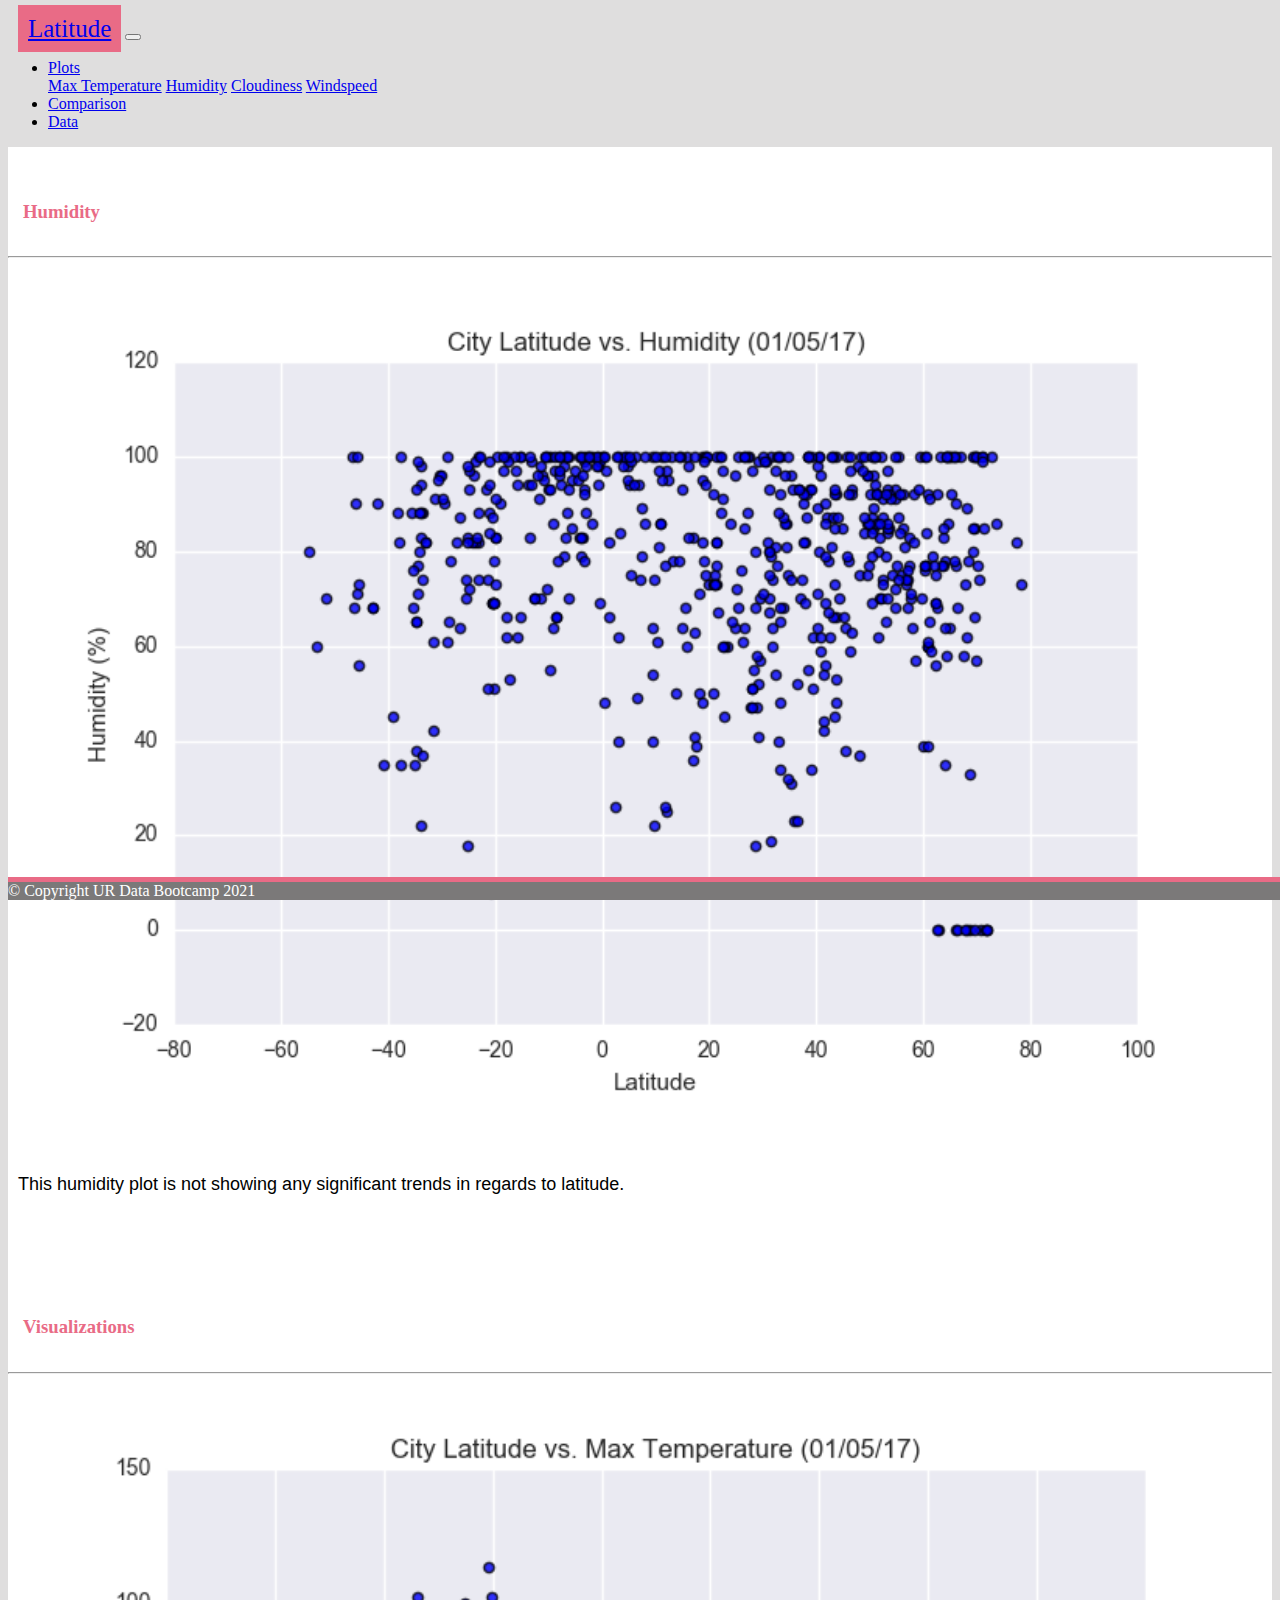
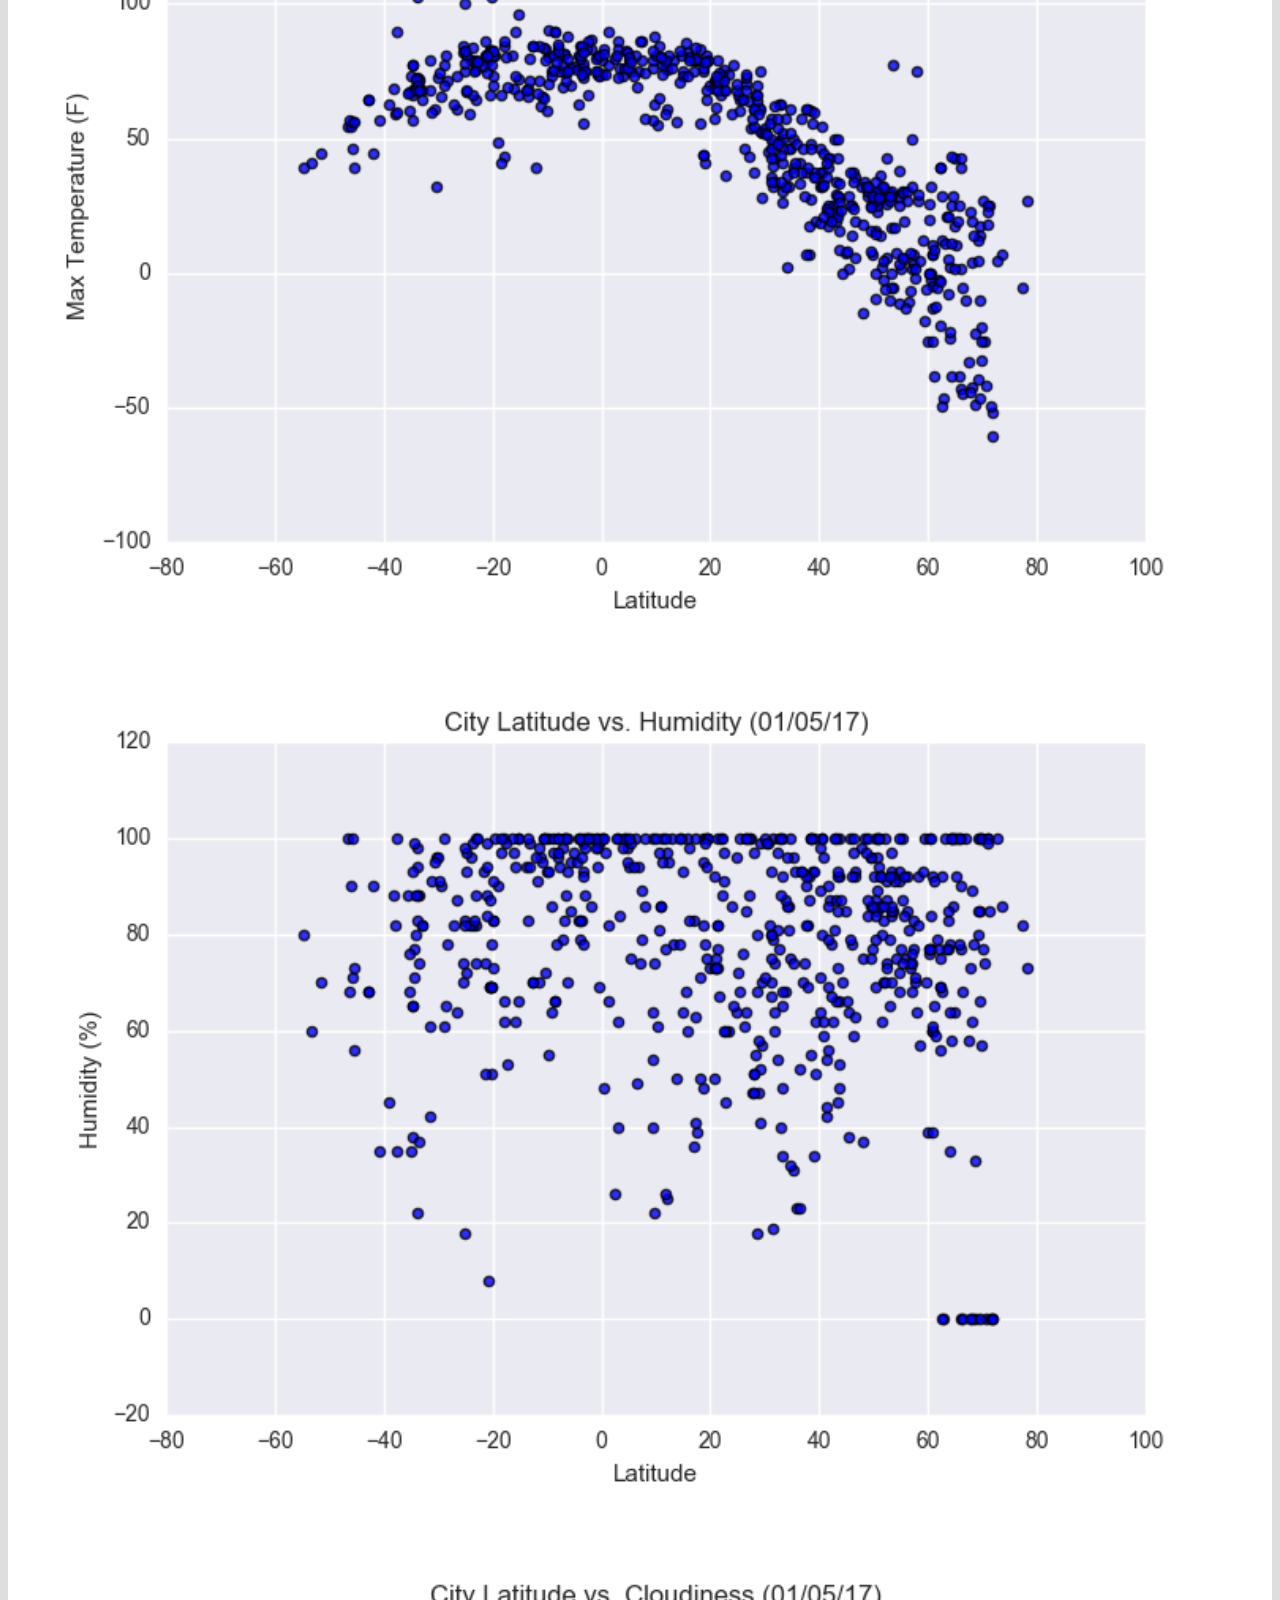
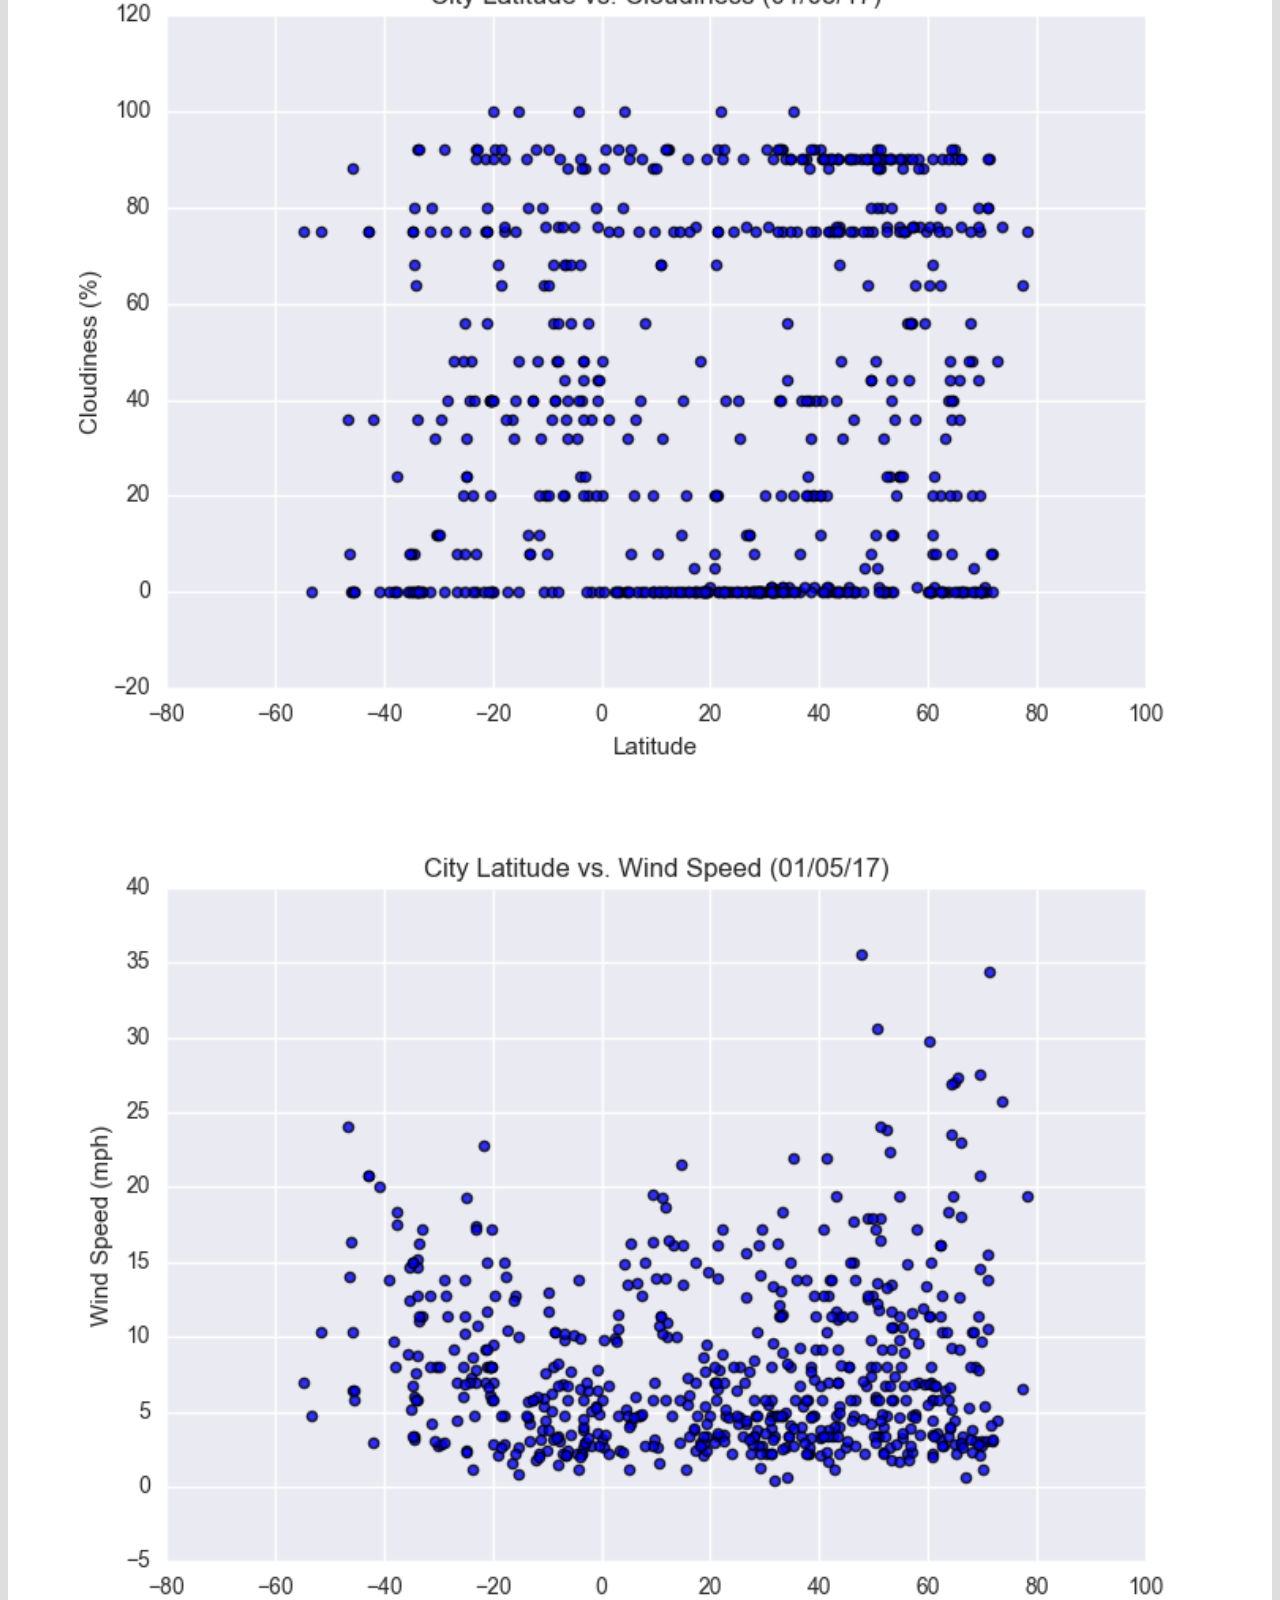
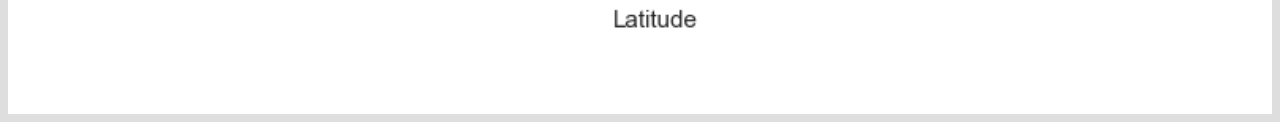
<file: humidity.html>
<!DOCTYPE html>
<html lang="en-us">

<head>
    <meta charset="UTF-8">
    <meta name="viewport" content="width=device-width, initial-scale=1">

    <link href="https://cdn.jsdelivr.net/npm/bootstrap@5.0.0-beta1/dist/css/bootstrap.min.css" rel="stylesheet" integrity="sha384-giJF6kkoqNQ00vy+HMDP7azOuL0xtbfIcaT9wjKHr8RbDVddVHyTfAAsrekwKmP1" crossorigin="anonymous">
    <script src="https://code.jquery.com/jquery-3.3.1.slim.min.js" integrity="sha384-q8i/X+965DzO0rT7abK41JStQIAqVgRVzpbzo5smXKp4YfRvH+8abtTE1Pi6jizo" crossorigin="anonymous"></script>
    <script src="https://cdnjs.cloudflare.com/ajax/libs/popper.js/1.14.7/umd/popper.min.js" integrity="sha384-UO2eT0CpHqdSJQ6hJty5KVphtPhzWj9WO1clHTMGa3JDZwrnQq4sF86dIHNDz0W1" crossorigin="anonymous"></script>
    <script src="https://stackpath.bootstrapcdn.com/bootstrap/4.3.1/js/bootstrap.min.js" integrity="sha384-JjSmVgyd0p3pXB1rRibZUAYoIIy6OrQ6VrjIEaFf/nJGzIxFDsf4x0xIM+B07jRM" crossorigin="anonymous"></script>

    <link rel="stylesheet" href="style.css">

    <title>Humidity</title>
</head>
<body>
    <nav class="navbar navbar-expand-lg navbar-light bg-light">
        <div class="container">
            <a class="navbar-brand text-black" href="index.html" >Latitude</a>
            <button class="navbar-toggler" type="button" data-toggle="collapse" data-target="#navbarSupportedContent" aria-controls="navbarSupportedContent" aria-expanded="false" aria-label="Toggle navigation">
                <span class="navbar-toggler-icon"></span>
            </button>

            <div class="collapse navbar-collapse justify-content-end" id="navbarSupportedContent">
                <ul class="navbar-nav ml-auto">
                    <li class="nav-item dropdown">
                        <a class="nav-link dropdown-toggle" href="#" id="navbarDropdown" role="button" data-toggle="dropdown" aria-haspopup="true" aria-expanded="false">
                            Plots
                        </a>
                        <div class="dropdown-menu dropdown-menu-right" aria-labelledby="navbarDropdown">
                            <a class="dropdown-item" href="temp.html">Max Temperature</a>
                            <a class="dropdown-item" href="humidity.html">Humidity</a>
                            <a class="dropdown-item" href="cloudiness.html">Cloudiness</a>
                            <a class="dropdown-item" href="windspeed.html">Windspeed</a>
                        </div>
                    </li>
                    <li class="nav-item">
                        <a class="nav-link" href="comparison.html">Comparison</a>
                    </li>
                    <li class="nav-item">
                        <a class="nav-link" href="data.html">Data</a>
                    </li>
                </ul>
            </div>
        </div>
    </nav>

    <div class="container">
        <div class="row">
            <div class="col-md-8">
                <div class="col-md-12">
                    <h3>Humidity</h3>
                    <hr>
                    <div class="thumbnail">
                        <img class="img-thumbnail float-left" src="Resources/assets/images/Fig2.png" width="100%" alt="humidity">
                    </div>
                    <p>This humidity plot is not showing any significant trends in regards to latitude.</p>
                </div>
            </div>
            <div class="col-md-4">
                <div class="col-md-12">
                    <h3>Visualizations</h3>
                    <hr>
                    <div class="row">
                        <div class="col-3 col-md-6">
                            <a href="temp.html"><img src="Resources/assets/images/Fig1.png" width="100%" alt="temperature"></a>
                        </div>
                        <div class="col-3 col-md-6">
                            <a href="humidity.html"><img src="Resources/assets/images/Fig2.png" width="100%" alt="humidity"></a>
                        </div>

                        <div class="col-3 col-md-6">
                            <a href="cloudiness.html"><img src="Resources/assets/images/Fig3.png" width="100%" alt="cloudiness"></a>
                        </div>
                        <div class="col-3 col-md-6">
                            <a href="windspeed.html"><img src="Resources/assets/images/Fig4.png" width="100%" alt="wind speed"></a>
                        </div>
                    </div>
                </div>
            </div>
        </div>
    </div>

    <footer class="page-footer font-small footer-dark">
        <div class="footer-copyright text-center py-3">© Copyright UR Data Bootcamp 2021</div>
    </footer>
    </body>
</html>
</file>
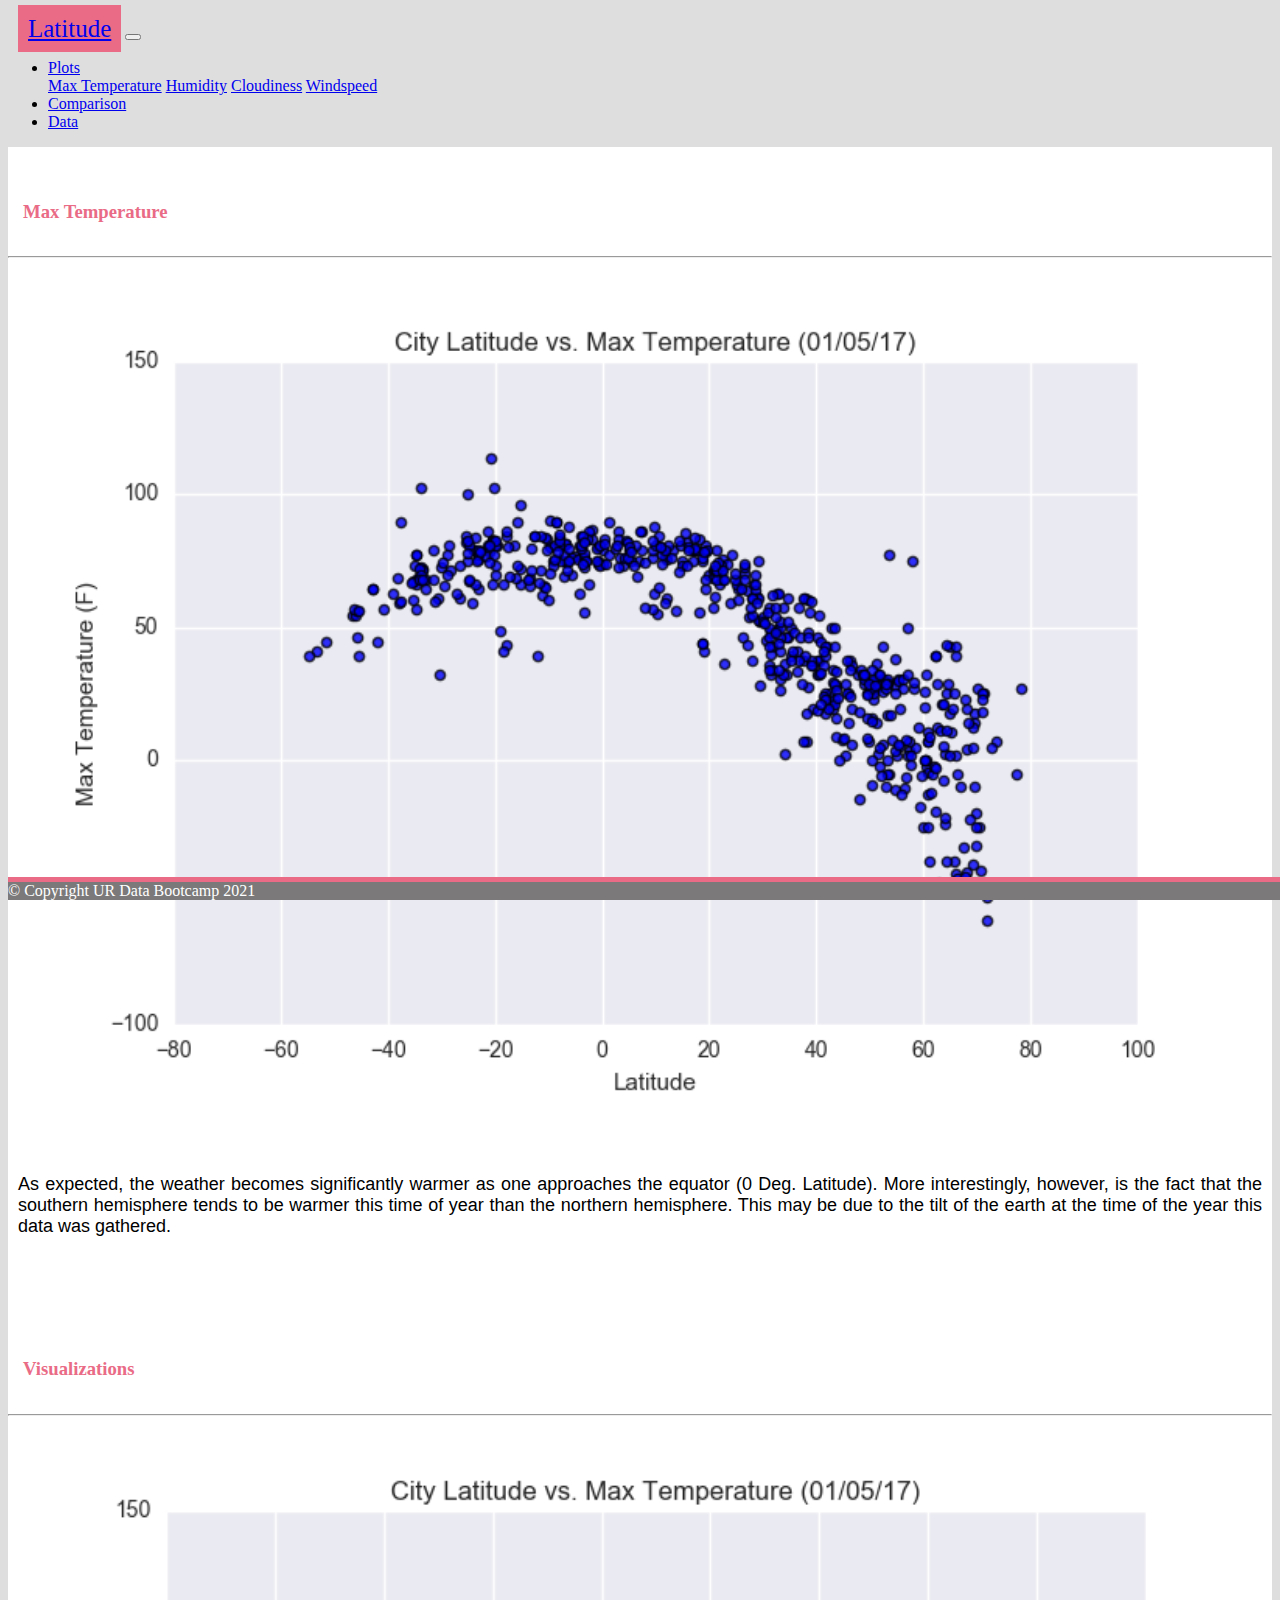
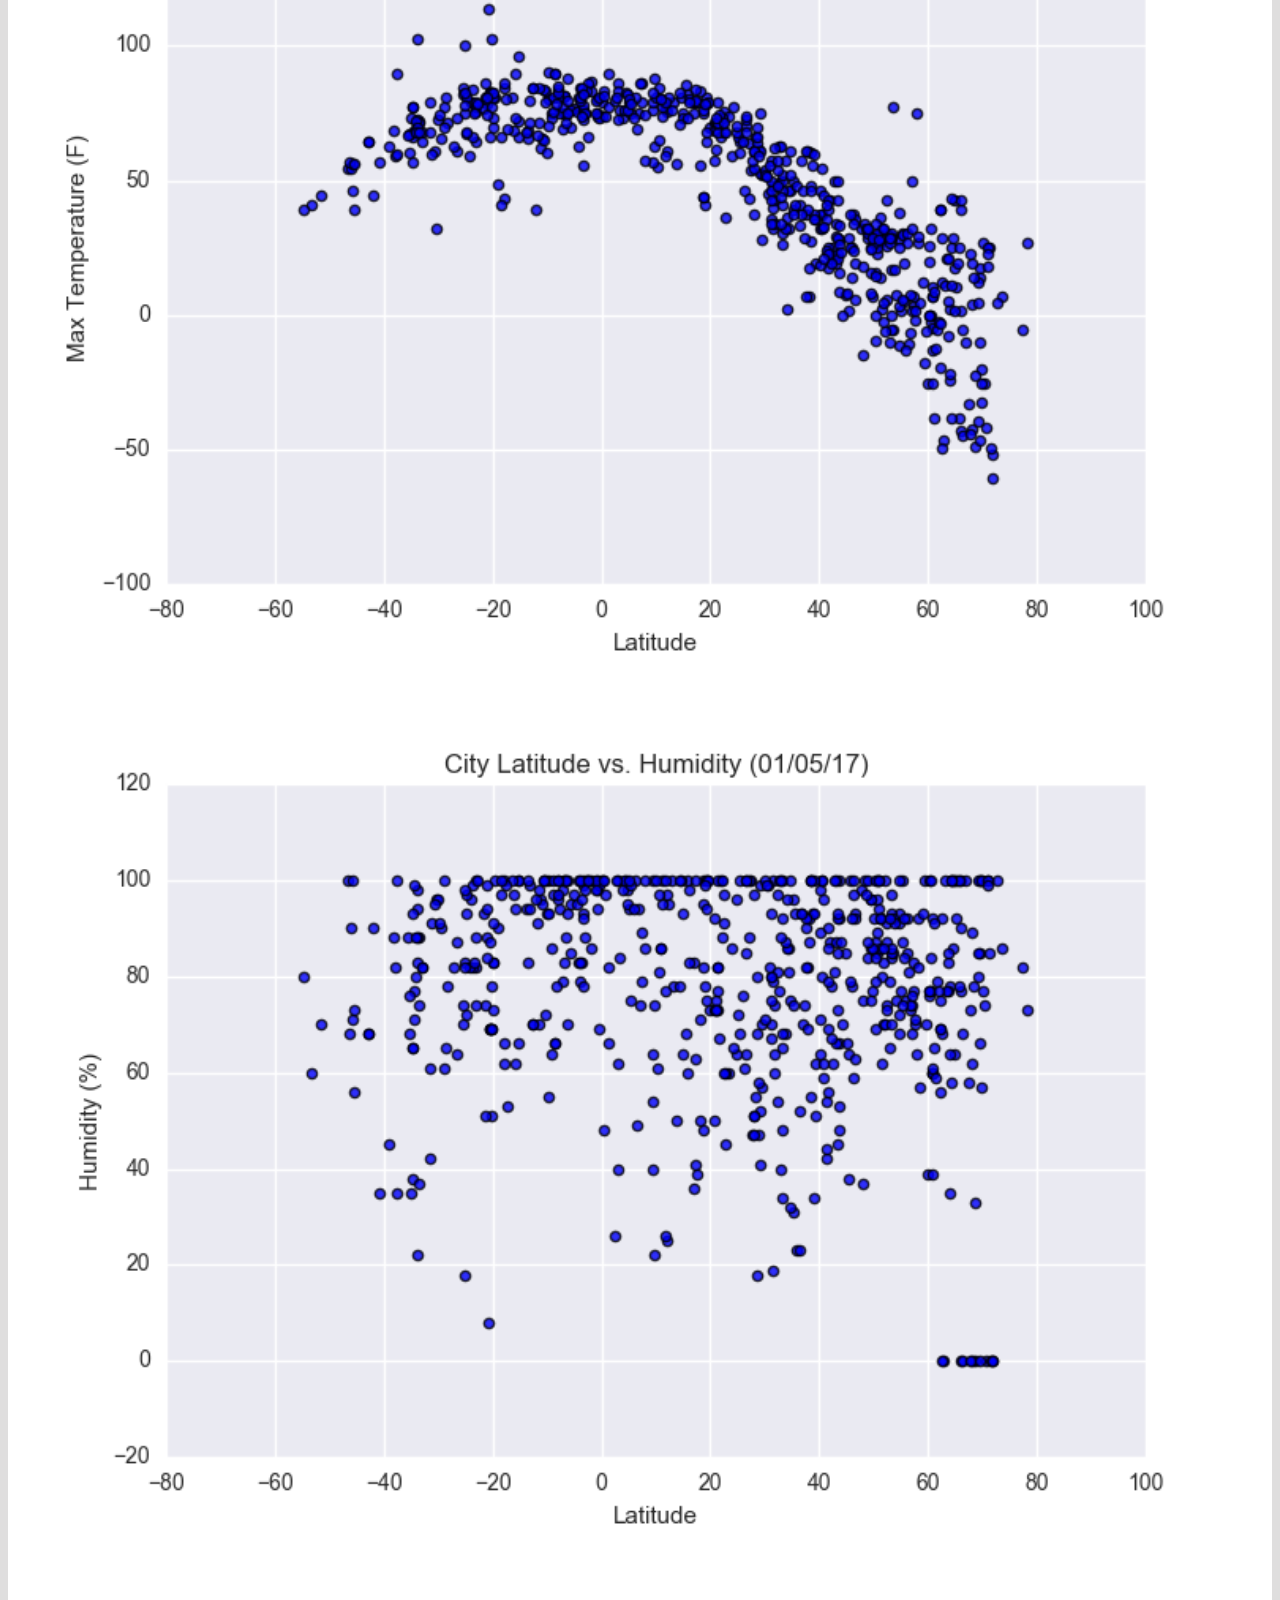
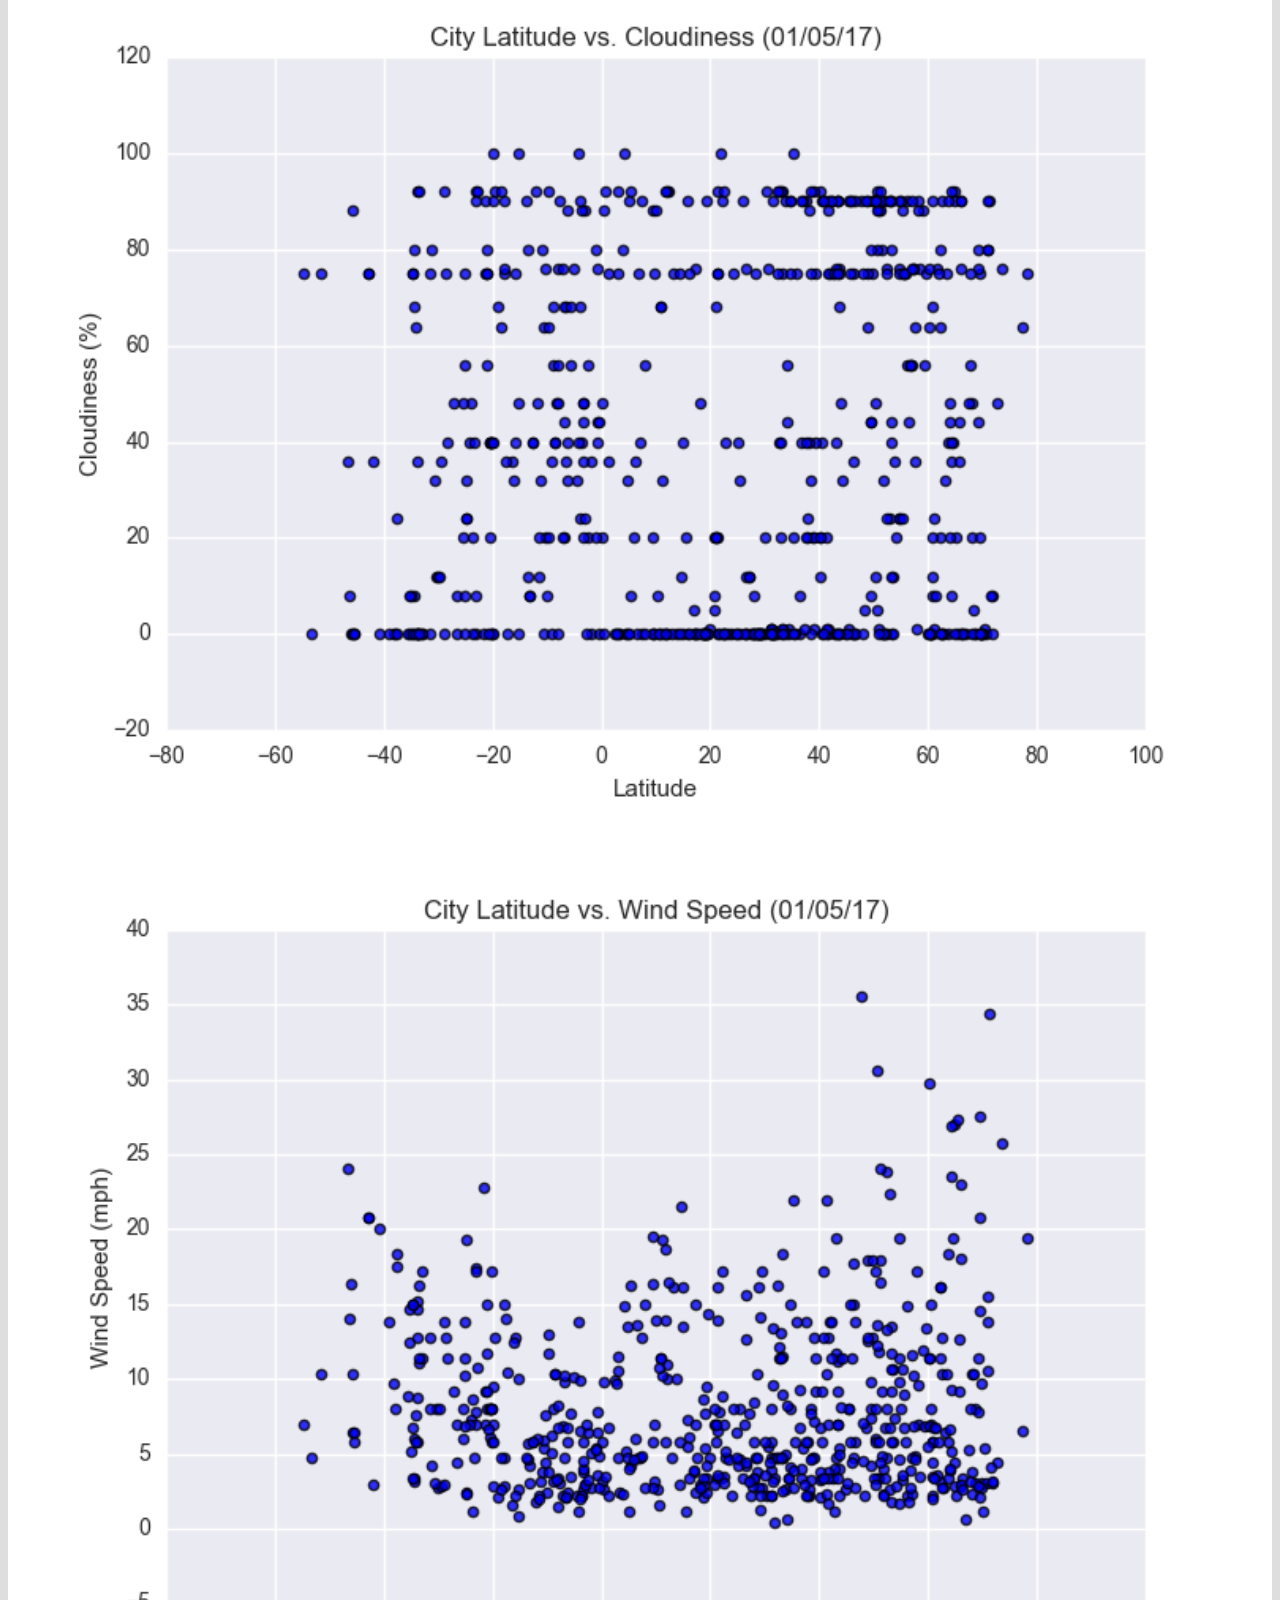
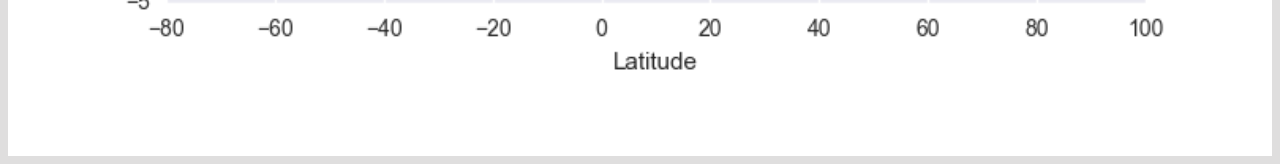
<file: temp.html>
<!DOCTYPE html>
<html lang="en-us">

<head>
    <meta charset="UTF-8">
    <meta name="viewport" content="width=device-width, initial-scale=1">

    <link href="https://cdn.jsdelivr.net/npm/bootstrap@5.0.0-beta1/dist/css/bootstrap.min.css" rel="stylesheet" integrity="sha384-giJF6kkoqNQ00vy+HMDP7azOuL0xtbfIcaT9wjKHr8RbDVddVHyTfAAsrekwKmP1" crossorigin="anonymous">
    <script src="https://code.jquery.com/jquery-3.3.1.slim.min.js" integrity="sha384-q8i/X+965DzO0rT7abK41JStQIAqVgRVzpbzo5smXKp4YfRvH+8abtTE1Pi6jizo" crossorigin="anonymous"></script>
    <script src="https://cdnjs.cloudflare.com/ajax/libs/popper.js/1.14.7/umd/popper.min.js" integrity="sha384-UO2eT0CpHqdSJQ6hJty5KVphtPhzWj9WO1clHTMGa3JDZwrnQq4sF86dIHNDz0W1" crossorigin="anonymous"></script>
    <script src="https://stackpath.bootstrapcdn.com/bootstrap/4.3.1/js/bootstrap.min.js" integrity="sha384-JjSmVgyd0p3pXB1rRibZUAYoIIy6OrQ6VrjIEaFf/nJGzIxFDsf4x0xIM+B07jRM" crossorigin="anonymous"></script>

    <link rel="stylesheet" href="style.css">

    <title>Temperature</title>
</head>
<body>
    <nav class="navbar navbar-expand-lg navbar-light bg-light">
        <div class="container">
            <a class="navbar-brand text-black" href="index.html" >Latitude</a>
            <button class="navbar-toggler" type="button" data-toggle="collapse" data-target="#navbarSupportedContent" aria-controls="navbarSupportedContent" aria-expanded="false" aria-label="Toggle navigation">
                <span class="navbar-toggler-icon"></span>
            </button>

            <div class="collapse navbar-collapse justify-content-end" id="navbarSupportedContent">
                <ul class="navbar-nav ml-auto">
                    <li class="nav-item dropdown">
                        <a class="nav-link dropdown-toggle" href="#" id="navbarDropdown" role="button" data-toggle="dropdown" aria-haspopup="true" aria-expanded="false">
                            Plots
                        </a>
                        <div class="dropdown-menu dropdown-menu-right" aria-labelledby="navbarDropdown">
                            <a class="dropdown-item" href="temp.html">Max Temperature</a>
                            <a class="dropdown-item" href="humidity.html">Humidity</a>
                            <a class="dropdown-item" href="cloudiness.html">Cloudiness</a>
                            <a class="dropdown-item" href="windspeed.html">Windspeed</a>
                        </div>
                    </li>
                    <li class="nav-item">
                        <a class="nav-link" href="comparison.html">Comparison</a>
                    </li>
                    <li class="nav-item">
                        <a class="nav-link" href="data.html">Data</a>
                    </li>
                </ul>
            </div>
        </div>
    </nav>

    <div class="container">
        <div class="row">
            <div class="col-md-8">
                <div class="col-md-12">
                    <h3>Max Temperature</h3>
                    <hr>
                    <div class="thumbnail">
                        <img class="img-thumbnail float-left" src="Resources/assets/images/Fig1.png" width="100%" alt="temperature">
                    </div>
                    <p>As expected, the weather becomes significantly warmer as one approaches the equator (0 Deg. Latitude). More interestingly, however, is the fact that the southern hemisphere tends to be warmer this time of year than the northern hemisphere. This may be due to the tilt of the earth at the time of the year this data was gathered.</p>
                </div>
            </div>
            <div class="col-md-4">
                <div class="col-md-12">
                    <h3>Visualizations</h3>
                    <hr>
                    <div class="row">
                        <div class="col-3 col-md-6">
                            <a href="temp.html"><img src="Resources/assets/images/Fig1.png" width="100%" alt="temperature"></a>
                        </div>
                        <div class="col-3 col-md-6">
                            <a href="humidity.html"><img src="Resources/assets/images/Fig2.png" width="100%" alt="humidity"></a>
                        </div>

                        <div class="col-3 col-md-6">
                            <a href="cloudiness.html"><img src="Resources/assets/images/Fig3.png" width="100%" alt="cloudiness"></a>
                        </div>
                        <div class="col-3 col-md-6">
                            <a href="windspeed.html"><img src="Resources/assets/images/Fig4.png" width="100%" alt="wind speed"></a>
                        </div>
                    </div>
                </div>
            </div>
        </div>
    </div>

    <footer class="page-footer font-small footer-dark">
        <div class="footer-copyright text-center py-3">© Copyright UR Data Bootcamp 2021</div>
    </footer>
    </body>
</html>
</file>
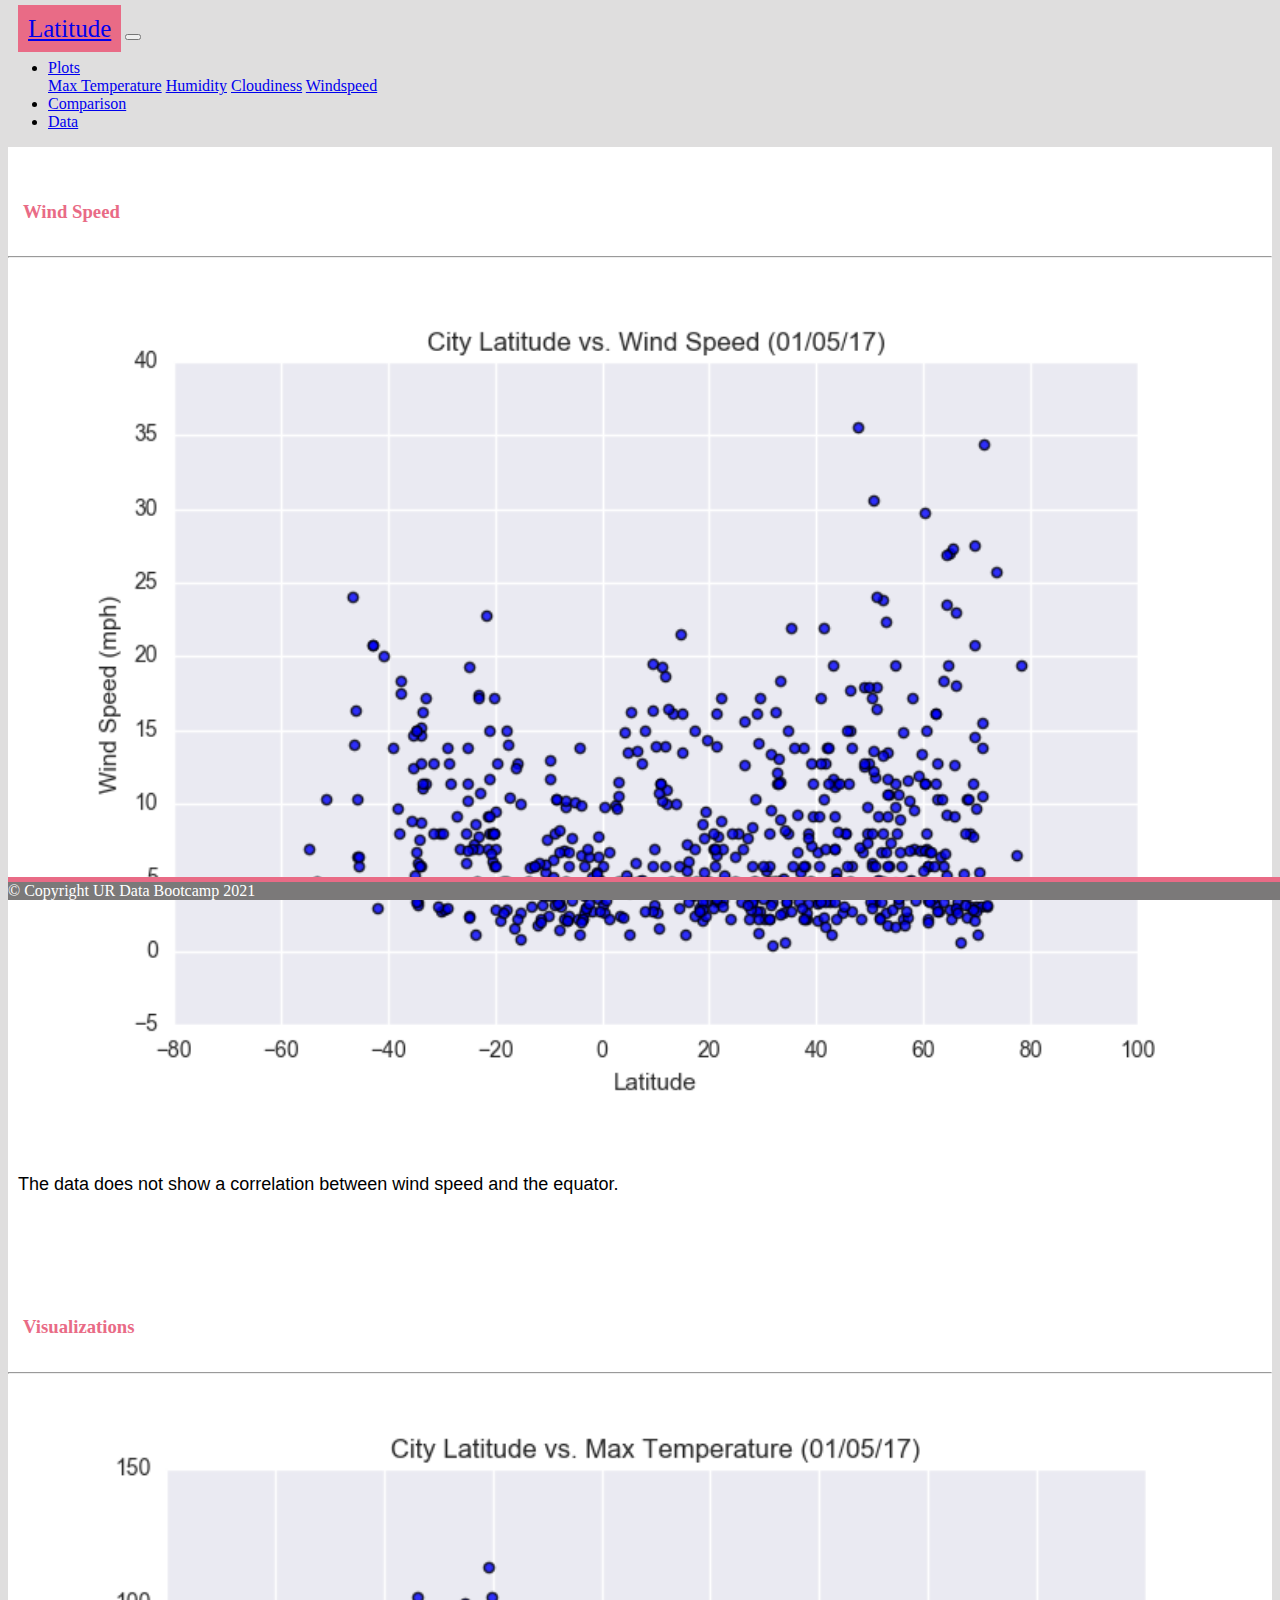
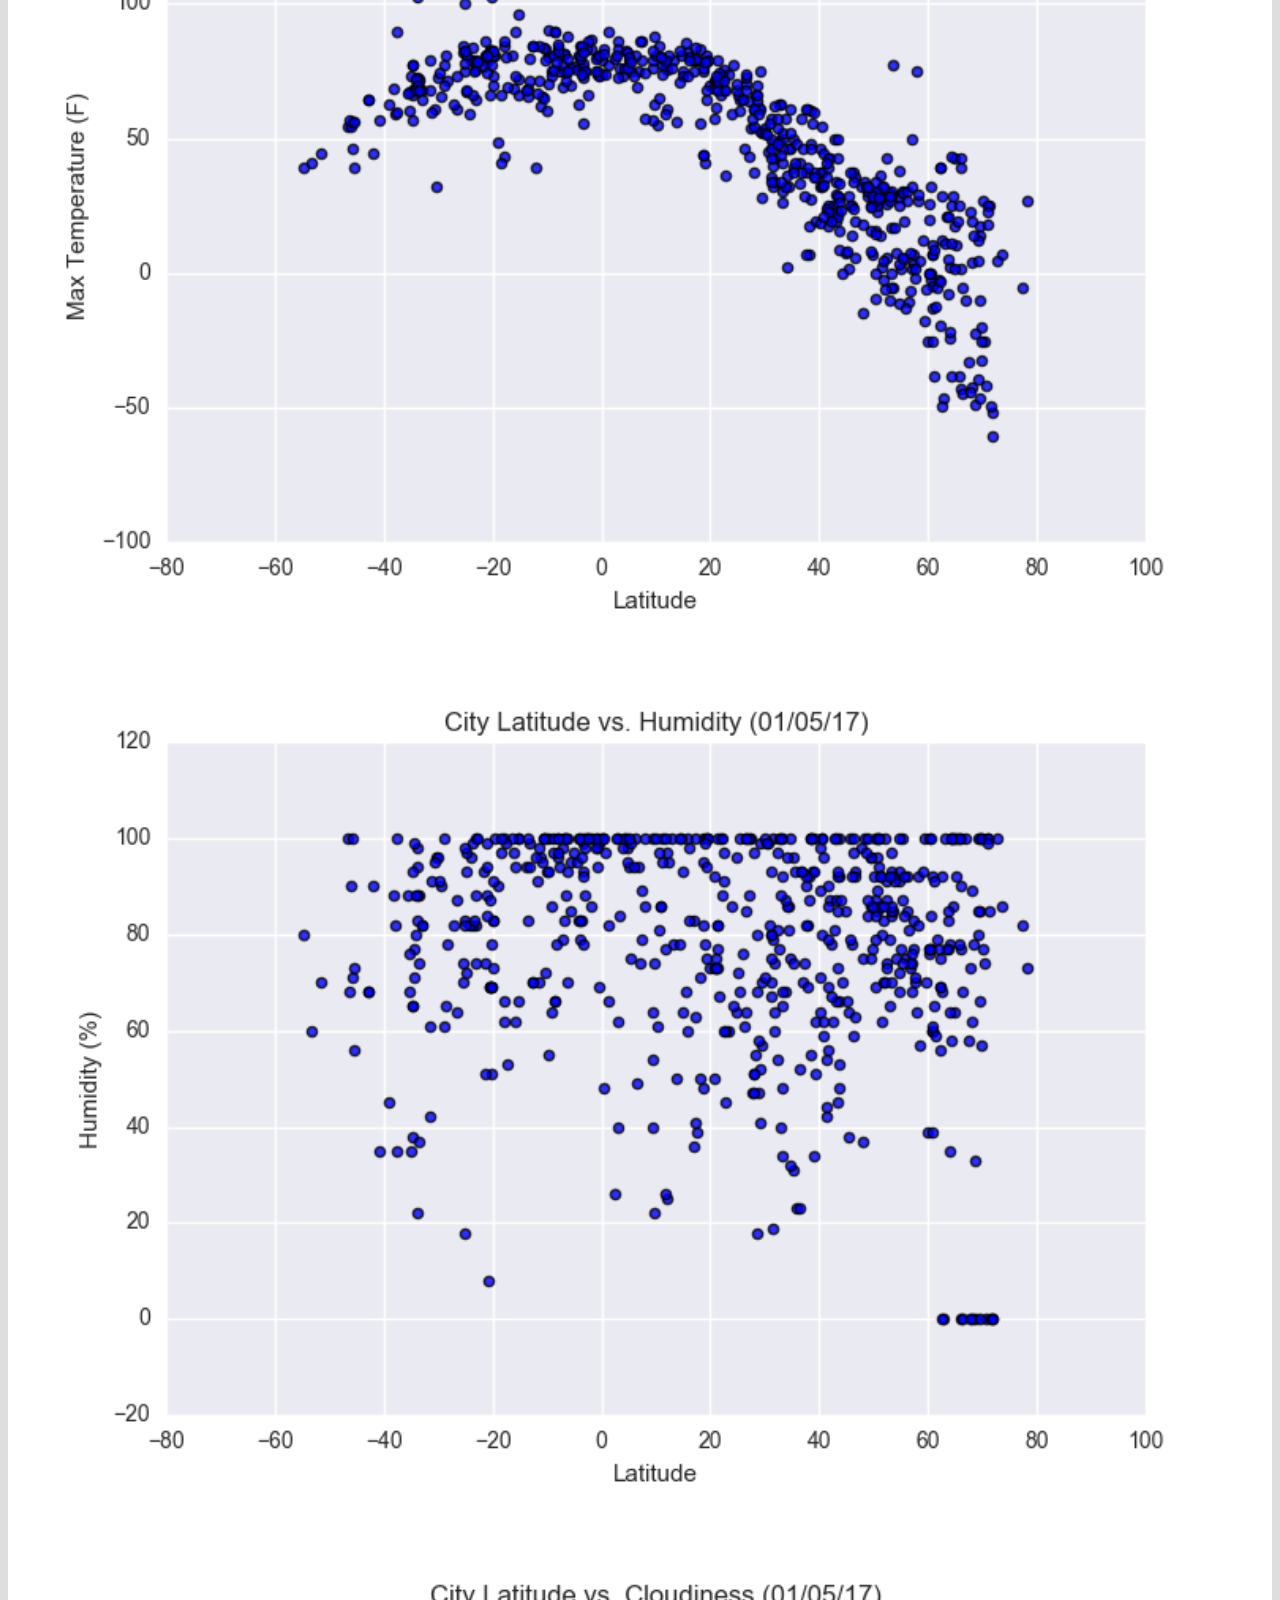
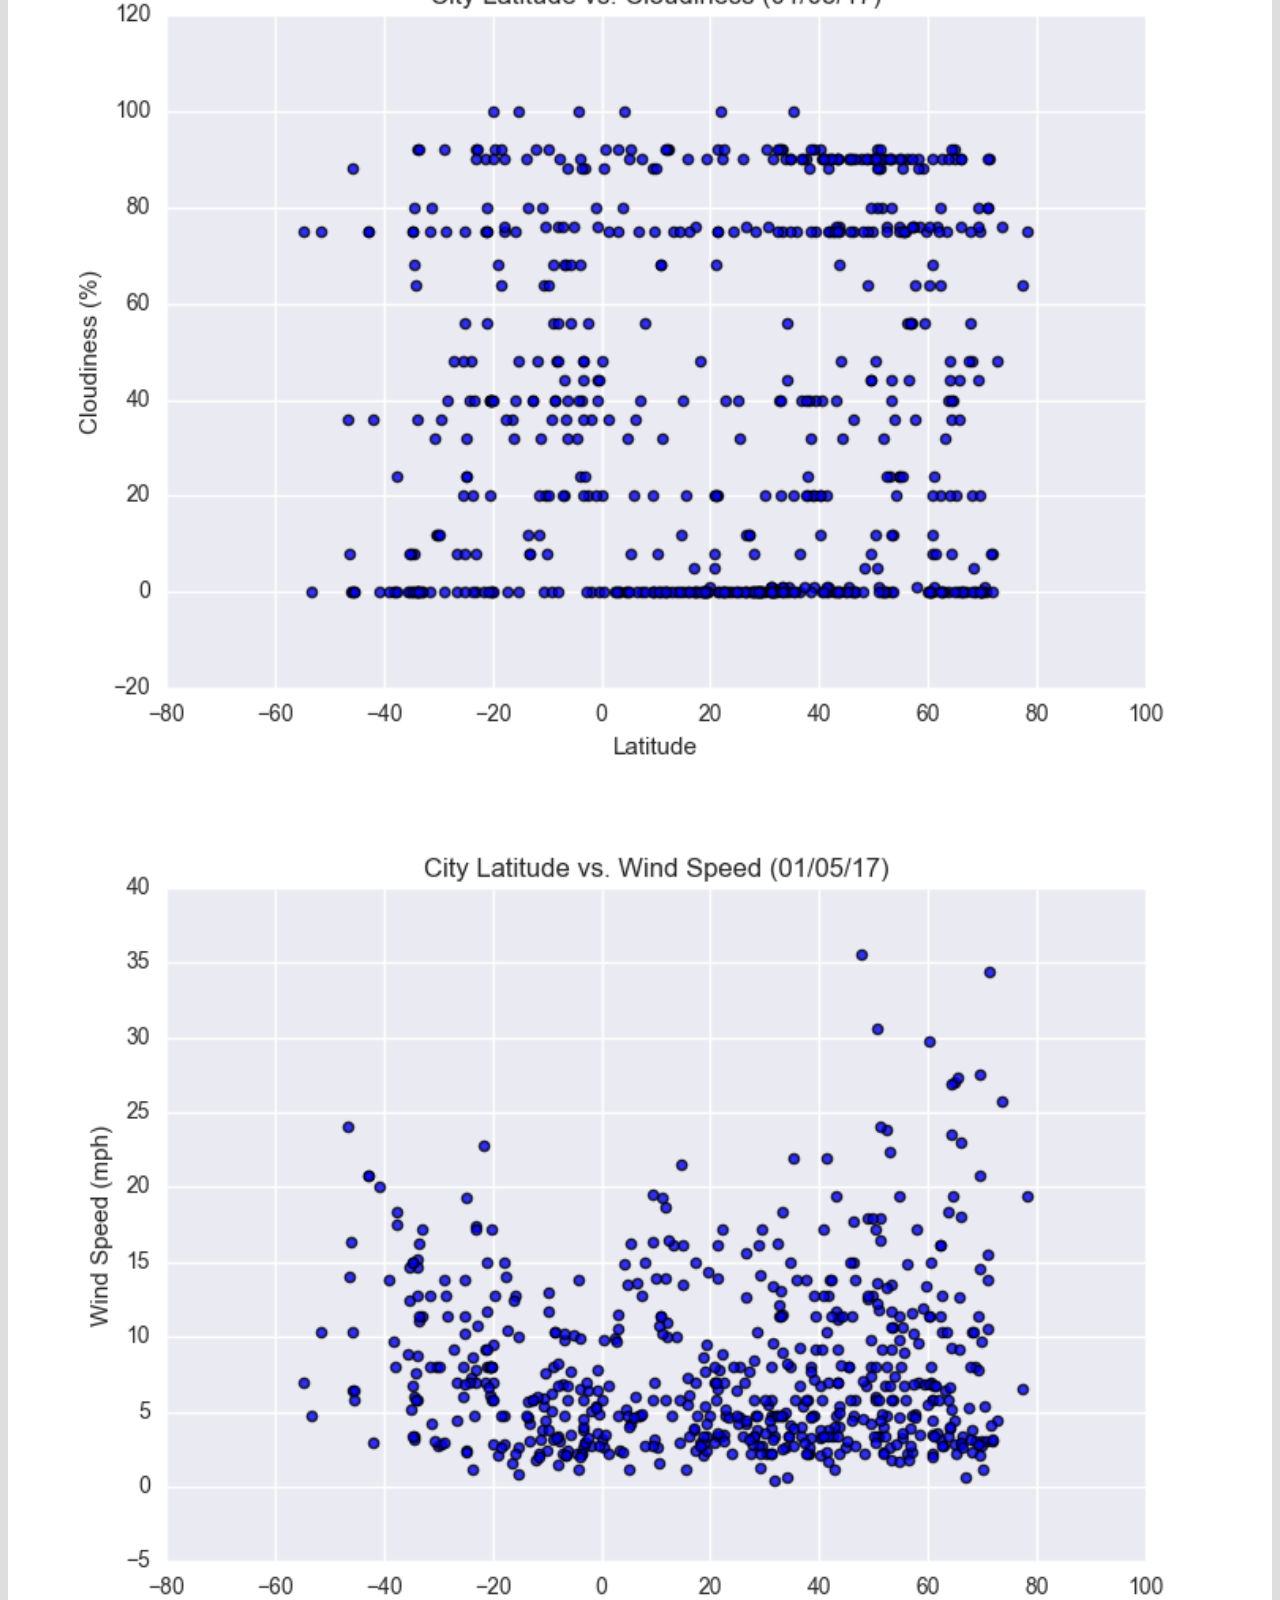
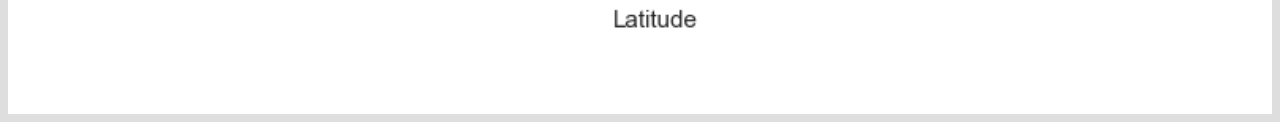
<file: windspeed.html>
<!DOCTYPE html>
<html lang="en-us">

<head>
    <meta charset="UTF-8">
    <meta name="viewport" content="width=device-width, initial-scale=1">

    <link href="https://cdn.jsdelivr.net/npm/bootstrap@5.0.0-beta1/dist/css/bootstrap.min.css" rel="stylesheet" integrity="sha384-giJF6kkoqNQ00vy+HMDP7azOuL0xtbfIcaT9wjKHr8RbDVddVHyTfAAsrekwKmP1" crossorigin="anonymous">
    <script src="https://code.jquery.com/jquery-3.3.1.slim.min.js" integrity="sha384-q8i/X+965DzO0rT7abK41JStQIAqVgRVzpbzo5smXKp4YfRvH+8abtTE1Pi6jizo" crossorigin="anonymous"></script>
    <script src="https://cdnjs.cloudflare.com/ajax/libs/popper.js/1.14.7/umd/popper.min.js" integrity="sha384-UO2eT0CpHqdSJQ6hJty5KVphtPhzWj9WO1clHTMGa3JDZwrnQq4sF86dIHNDz0W1" crossorigin="anonymous"></script>
    <script src="https://stackpath.bootstrapcdn.com/bootstrap/4.3.1/js/bootstrap.min.js" integrity="sha384-JjSmVgyd0p3pXB1rRibZUAYoIIy6OrQ6VrjIEaFf/nJGzIxFDsf4x0xIM+B07jRM" crossorigin="anonymous"></script>

    <link rel="stylesheet" href="style.css">

    <title>Wind Speed</title>
</head>
<body>
    <nav class="navbar navbar-expand-lg navbar-light bg-light">
        <div class="container">
            <a class="navbar-brand text-black" href="index.html" >Latitude</a>
            <button class="navbar-toggler" type="button" data-toggle="collapse" data-target="#navbarSupportedContent" aria-controls="navbarSupportedContent" aria-expanded="false" aria-label="Toggle navigation">
                <span class="navbar-toggler-icon"></span>
            </button>

            <div class="collapse navbar-collapse justify-content-end" id="navbarSupportedContent">
                <ul class="navbar-nav ml-auto">
                    <li class="nav-item dropdown">
                        <a class="nav-link dropdown-toggle" href="#" id="navbarDropdown" role="button" data-toggle="dropdown" aria-haspopup="true" aria-expanded="false">
                            Plots
                        </a>
                        <div class="dropdown-menu dropdown-menu-right" aria-labelledby="navbarDropdown">
                            <a class="dropdown-item" href="temp.html">Max Temperature</a>
                            <a class="dropdown-item" href="humidity.html">Humidity</a>
                            <a class="dropdown-item" href="cloudiness.html">Cloudiness</a>
                            <a class="dropdown-item" href="windspeed.html">Windspeed</a>
                        </div>
                    </li>
                    <li class="nav-item">
                        <a class="nav-link" href="comparison.html">Comparison</a>
                    </li>
                    <li class="nav-item">
                        <a class="nav-link" href="data.html">Data</a>
                    </li>
                </ul>
            </div>
        </div>
    </nav>

    <div class="container">
        <div class="row">
            <div class="col-md-8">
                <div class="col-md-12">
                    <h3>Wind Speed</h3>
                    <hr>
                    <div class="thumbnail">
                        <img class="img-thumbnail float-left" src="Resources/assets/images/Fig4.png" width="100%" alt="wind speed">
                    </div>
                    <p>The data does not show a correlation between wind speed and the equator.</p>
                </div>
            </div>
            <div class="col-md-4">
                <div class="col-md-12">
                    <h3>Visualizations</h3>
                    <hr>
                    <div class="row">
                        <div class="col-3 col-md-6">
                            <a href="temp.html"><img src="Resources/assets/images/Fig1.png" width="100%" alt="temperature"></a>
                        </div>
                        <div class="col-3 col-md-6">
                            <a href="humidity.html"><img src="Resources/assets/images/Fig2.png" width="100%" alt="humidity"></a>
                        </div>

                        <div class="col-3 col-md-6">
                            <a href="cloudiness.html"><img src="Resources/assets/images/Fig3.png" width="100%" alt="cloudiness"></a>
                        </div>
                        <div class="col-3 col-md-6">
                            <a href="windspeed.html"><img src="Resources/assets/images/Fig4.png" width="100%" alt="wind speed"></a>
                        </div>
                    </div>
                </div>
            </div>
        </div>
    </div>

    <footer class="page-footer font-small footer-dark">
        <div class="footer-copyright text-center py-3">© Copyright UR Data Bootcamp 2021</div>
    </footer>
    </body>
</html>
</file>
<file: style.css>
a.navbar-brand{
    margin-left: 10px;
    padding: 10px;
    background-color: #e96b86;
    font-family: 'Times New Roman', Times, serif;
    font-size: 25px;
}

.container{
    margin-top: 15px;
}

.page-footer{
    background-color: rgb(123, 121, 121);
    margin-top: 50px;
    position: fixed;
    bottom: 0;
    width: 100%;
}

.footer-copyright{
    color: white;
    border-top: 5px solid #e96b86;
}

h3{
    color: #e96b86;
    font-family: Georgia, 'Times New Roman', Times, serif;
    padding: 15px;  
}

.thumbnail{
    padding: 10px;
    border: none;
}

.square{
    float: left;
    margin: 5px;
}

p{
    font-family: Arial, Helvetica, sans-serif;
    font-size: large;
    text-align: justify;
    padding: 10px;
}

body{
    background-color: rgb(223, 222, 222);
}

.col-md-12{
    background-color: white;
    padding-top: 20px;
    padding-bottom: 40px;
}

.navbar{
    padding-top: 0px;
    padding-bottom: 0px;
    padding-right: 40px;
}

.nav-item.dropdown.show{
    background-color: #ddd;
}

.dropdown-menu{
    margin: 0;
}

.content{
    padding-top: 50px;
    padding-bottom: 80px;
    overflow: hidden;
}

.content.bg-white{
    margin-top: 15px;
}

tr>th:nth-child(1),
tr>th:nth-child(3),
tr>th:nth-child(6),
tr>th:nth-child(7),
tr>th:nth-child(8),
tr>th:nth-child(9),
tr>th:nth-child(10),
tr>td:nth-child(1),
tr>td:nth-child(3),
tr>td:nth-child(6),
tr>td:nth-child(7),
tr>td:nth-child(8),
tr>td:nth-child(9),
tr>td:nth-child(10) {
    text-align: left;
}

@media(max-width:767px){
    .navbar.bg-light{
        background-color: #e96b86 !important;    
    }
    .navbar-collapse{
        background-color: #f8f9fa;
    }
    .navbar{
        padding:inherit;
    }
}
</file>
